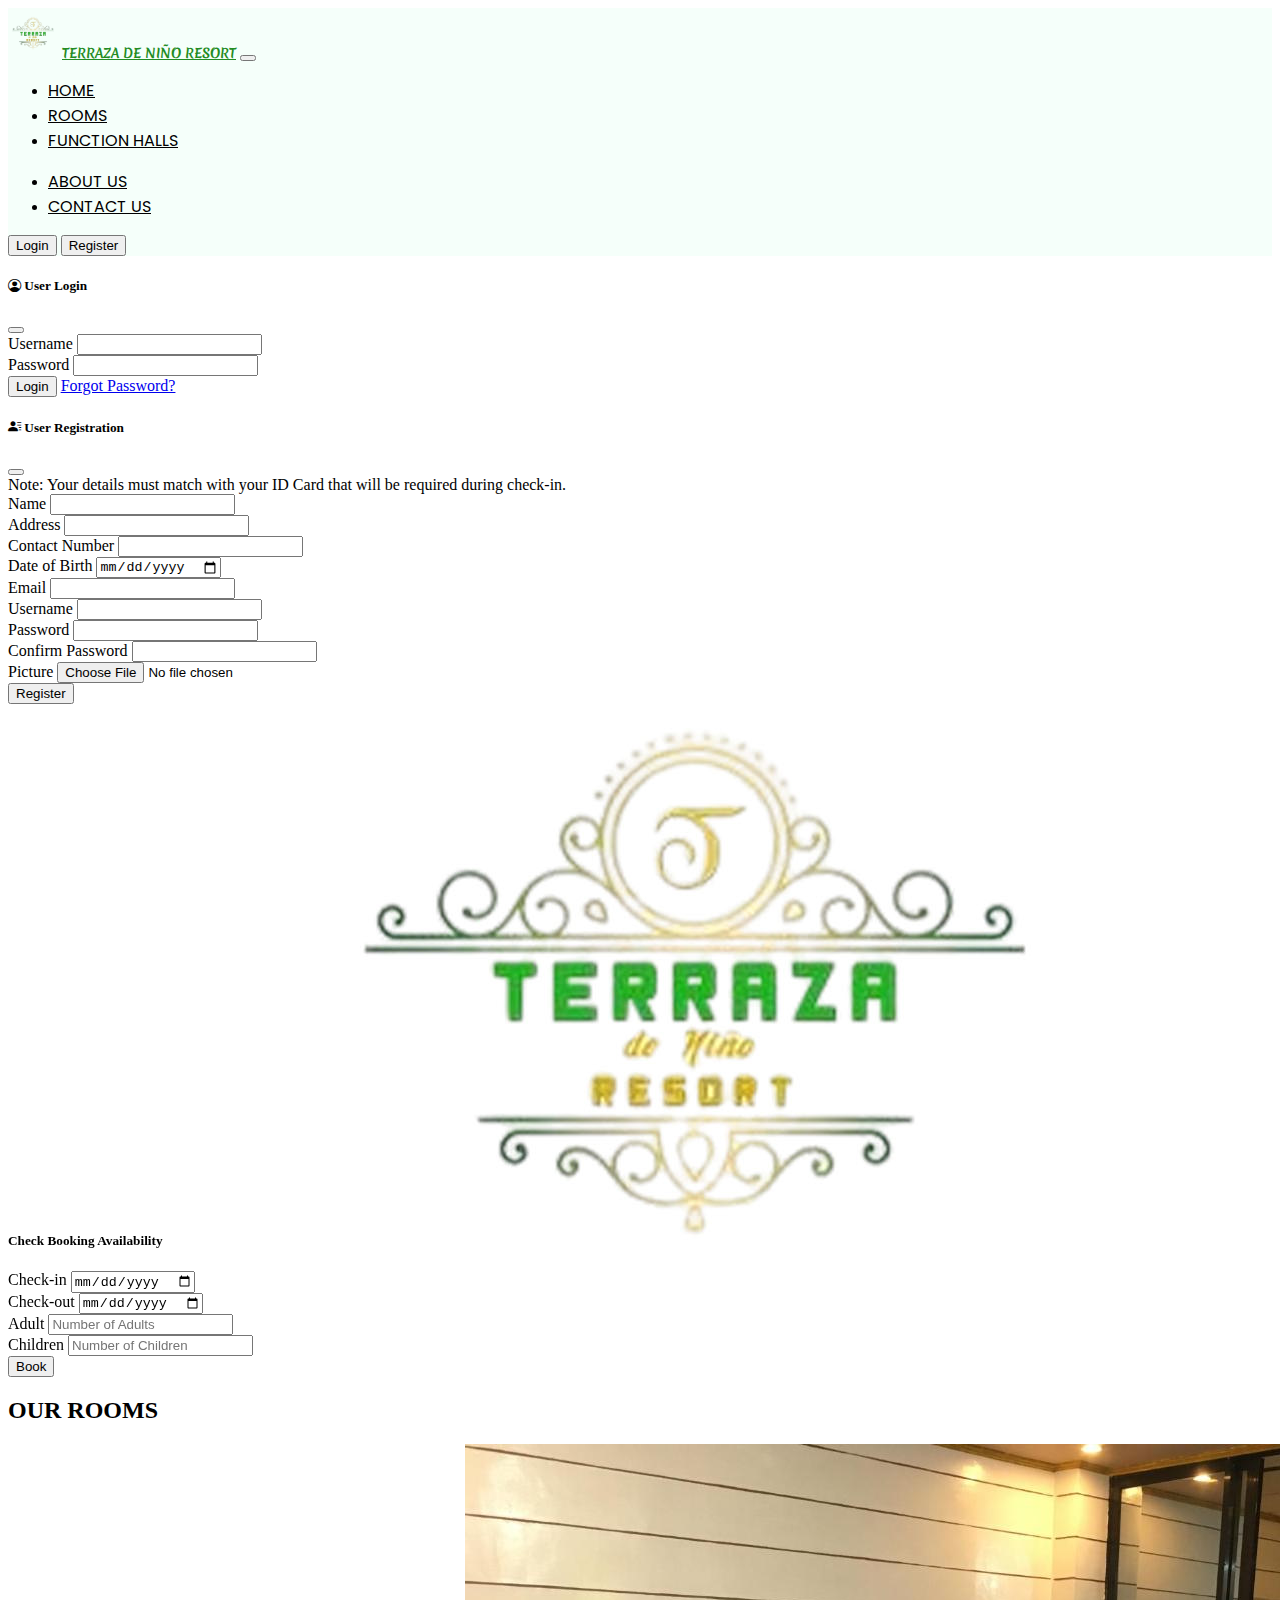
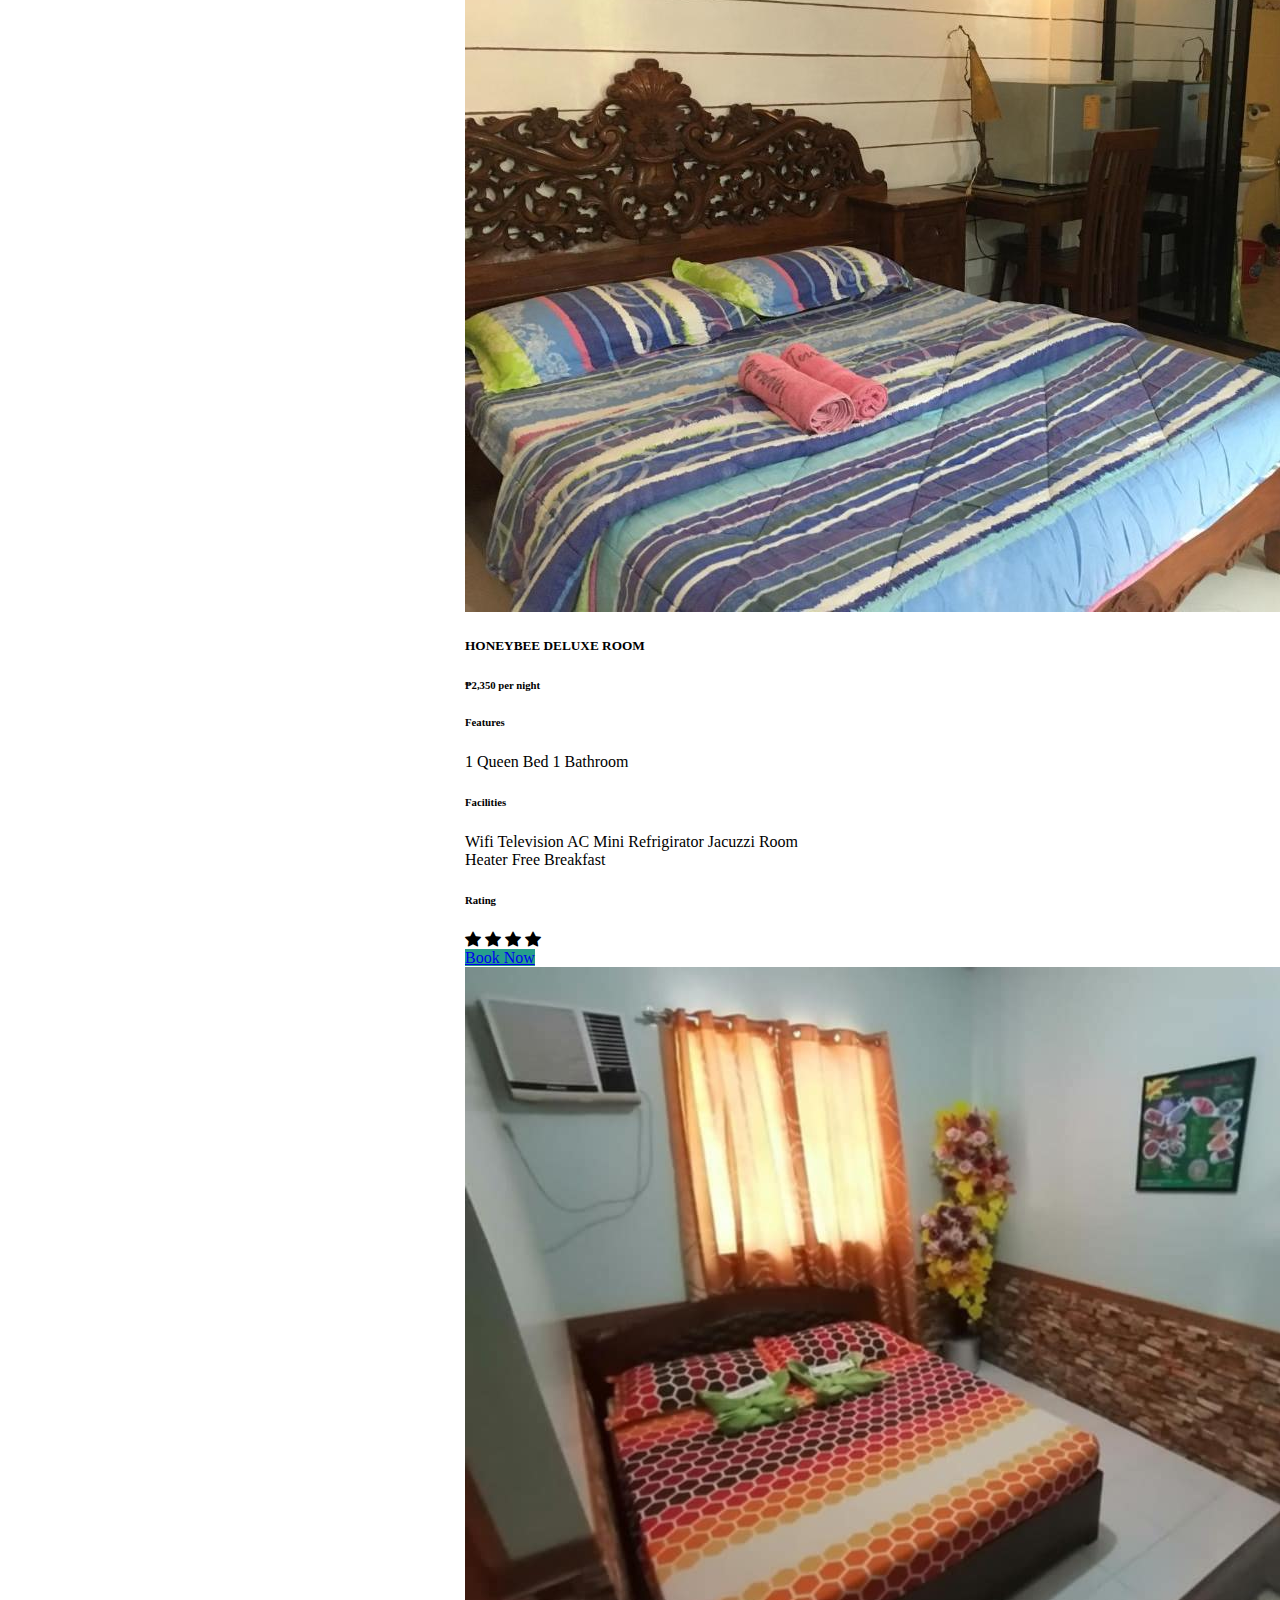
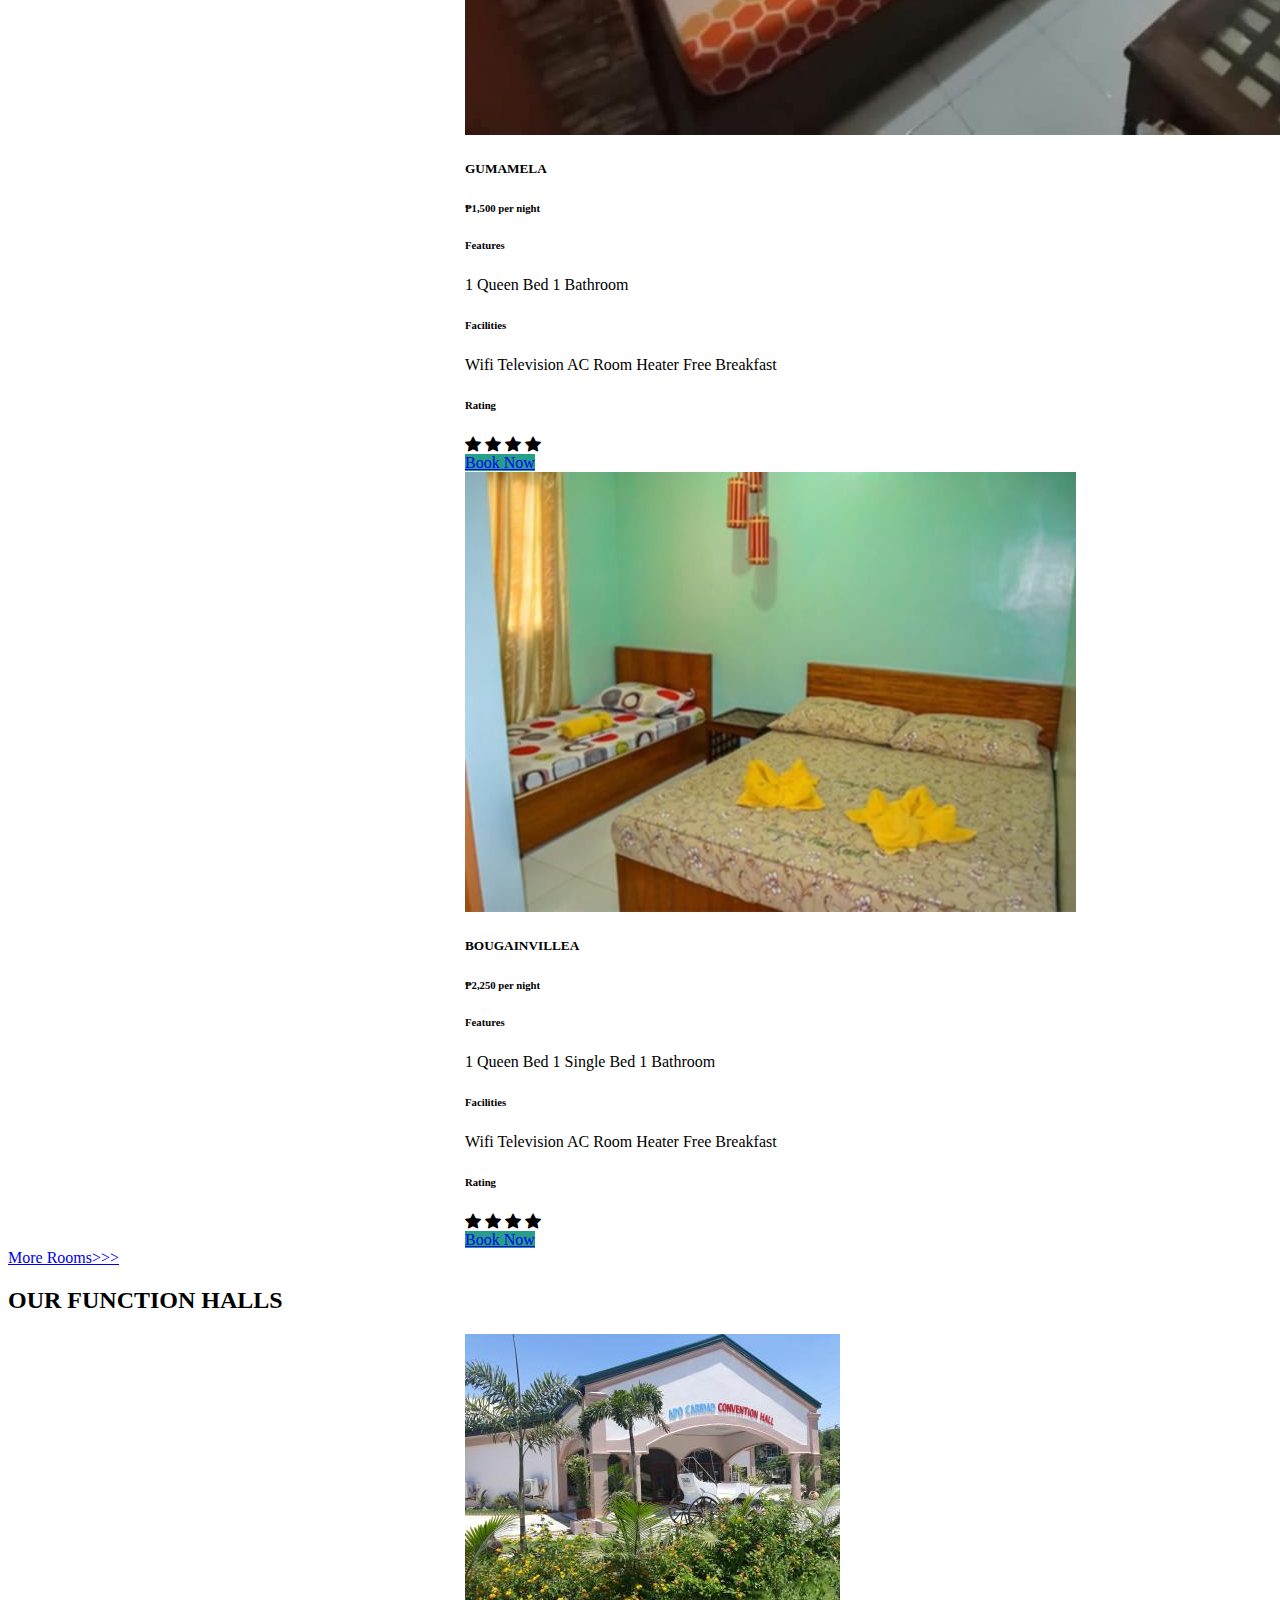
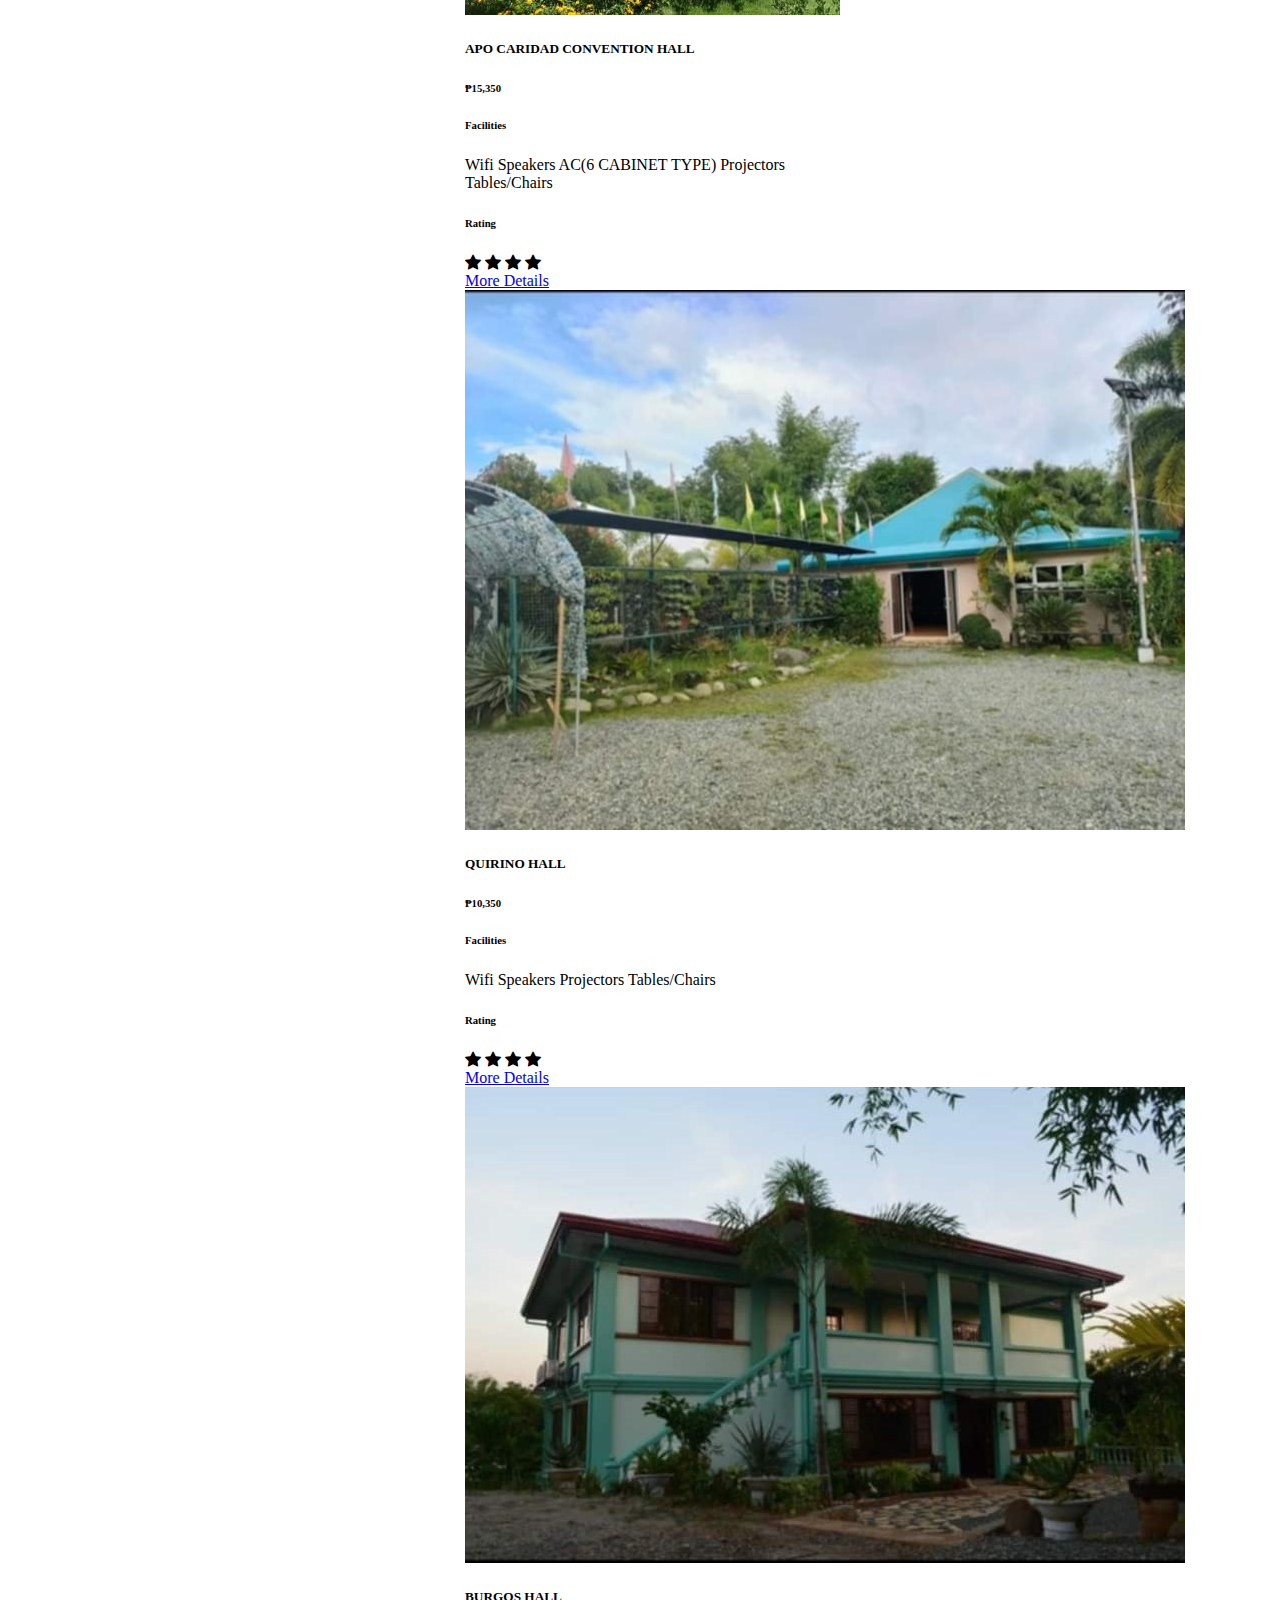
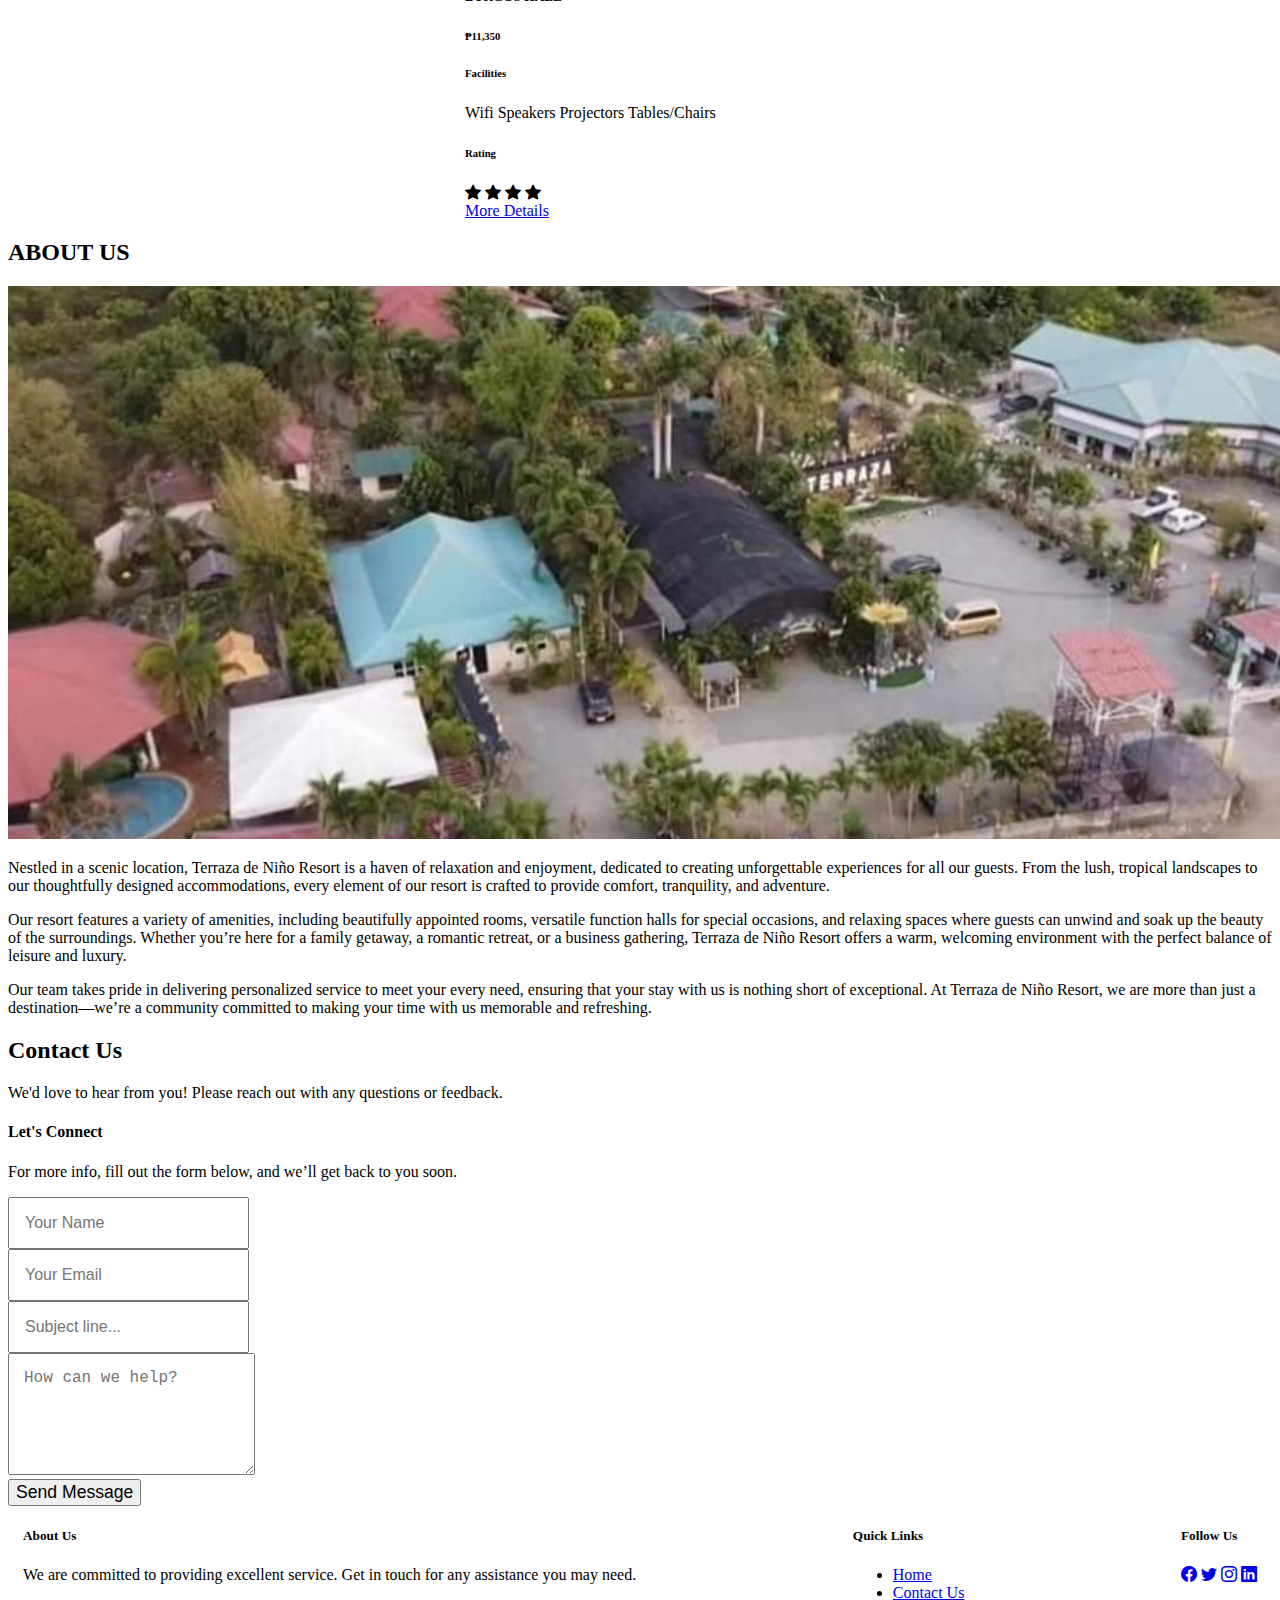
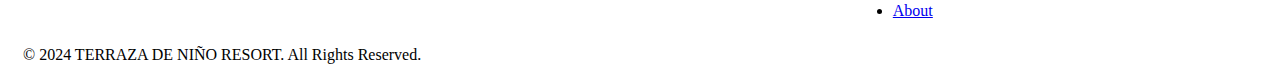
<file: index.html>
<!doctype html>
<html lang="en">
  <head>
    <meta charset="utf-8">
    <meta name="viewport" content="width=device-width, initial-scale=1">
    <link href="https://cdn.jsdelivr.net/npm/bootstrap@5.0.2/dist/css/bootstrap.min.css" rel="stylesheet" integrity="sha384-EVSTQN3/azprG1Anm3QDgpJLIm9Nao0Yz1ztcQTwFspd3yD65VohhpuuCOmLASjC" crossorigin="anonymous">
    <title>Booking Website</title>
    <link href="https://fonts.googleapis.com/css2?family=Merienda:wght@400;700&family=Poppins:wght@400;500;600&display=swap" rel="stylesheet">
    <link rel="stylesheet" href="https://cdn.jsdelivr.net/npm/bootstrap-icons@1.11.3/font/bootstrap-icons.min.css">
    <link rel="stylesheet" href="https://cdn.jsdelivr.net/npm/swiper@11/swiper-bundle.min.css" />
    <link rel="stylesheet" href="css/style.css" />
    <style>
        .navbar {
            background-color: #F5FFFA !important;
        }
        .navbar-brand {
            font-size: 13px;
            font-weight: bold;
            color: #228B22 !important;
            font-family: 'Merienda', cursive;
        }
        .nav-link {
            color: #000000 !important;
            font-size: 1rem;
            font-family: 'Poppins', sans-serif;
        }
        .nav-link:hover {
            color: #228B22 !important;
        }
        .nav-link.active {
            color: #ffdd57 !important;
        }
        .custom-bg{
            background-color: #279e8c !important;
        }
        .custom-bg:hover{
            background-color: #279e8c !important;
        }
        .availability-form{
            margin-top: -50px;
            z-index: 2;
            position: relative;
        }
        @media screen and (max-width: 575px){
            .availability-form{
            margin-top: 25px;
            padding: 0 35px;
            
        }
        }

    </style>
  </head>
  <body class="bg-light">
  <nav class="navbar navbar-expand-lg navbar-light px-lg-3 py-lg-2 shadow-sm sticky-top fix-top">
    <div class="container-fluid">
        <img src="images/logo.png" alt="Logo" style="height: 50px; width: auto;">
        <a class="navbar-brand me-5" href="index.html">TERRAZA DE NIÑO RESORT</a>
        <button class="navbar-toggler shadow-none" type="button" data-bs-toggle="collapse" data-bs-target="#navbarSupportedContent" aria-controls="navbarSupportedContent" aria-expanded="false" aria-label="Toggle navigation">
            <span class="navbar-toggler-icon"></span>
        </button>
        <div class="collapse navbar-collapse" id="navbarSupportedContent">
            <ul class="navbar-nav me-auto mb-2 mb-lg-0">
                <li class="nav-item"><a class="nav-link me-2" href="#">HOME</a></li>
                <li class="nav-item"><a class="nav-link me-2" href="#rooms">ROOMS</a></li>
                <li class="nav-item"><a class="nav-link me-2" href="#function">FUNCTION HALLS</a></li>
            </ul>
            <ul class="navbar-nav me-lg-3 mb-2 mb-lg-0">
                <li class="nav-item"><a class="nav-link me-2" href="#aboutus">ABOUT US</a></li>
                <li class="nav-item"><a class="nav-link me-2" href="#contactus">CONTACT US</a></li>
            </ul>
            <div class="d-flex">
                <button type="button" class="btn btn-outline-dark shadow-none me-lg-3 me-2" data-bs-toggle="modal" data-bs-target="#loginModal">Login</button>
                <button type="button" class="btn btn-outline-dark shadow-none me-lg-2 me-3" data-bs-toggle="modal" data-bs-target="#registerModal">Register</button>
            </div>
        </div>
    </div>
</nav>
    <div class="modal fade" id="loginModal" data-bs-backdrop="static" data-bs-keyboard="false" tabindex="-1" aria-labelledby="loginModalLabel" aria-hidden="true">
        <div class="modal-dialog">
            <div class="modal-content">
                <form action="">
                    <div class="modal-header">
                        <h5 class="modal-title d-flex align-items-center"><i class="bi bi-person-circle fs-3 me-2"></i> User Login</h5>
                        <button type="reset" class="btn-close shadow-none" data-bs-dismiss="modal" aria-label="Close"></button>
                    </div>
                    <div class="modal-body">
                        <div class="mb-3">
                            <label class="form-label">Username</label>
                            <input type="text" class="form-control shadow-none" name="username">
                        </div>
                        <div class="mb-4">
                            <label class="form-label">Password</label>
                            <input type="password" class="form-control shadow-none" name="password">
                        </div>
                        <div class="d-flex align-items-center justify-content-between mb-2">
                            <button type="submit" class="btn btn-dark shadow-none">Login</button>
                            <a href="javascript:void(0)" class="text-secondary text-decoration-none">Forgot Password?</a>
                        </div>
                    </div>
                </form>
            </div>
        </div>
    </div>
    <div class="modal fade" id="registerModal" data-bs-backdrop="static" data-bs-keyboard="false" tabindex="-1" aria-labelledby="registerModalLabel" aria-hidden="true">
        <div class="modal-dialog modal-lg">
            <div class="modal-content">
                <form action="">
                    <div class="modal-header">
                        <h5 class="modal-title d-flex align-items-center"><i class="bi bi-person-lines-fill fs-3 me-2"></i> User Registration</h5>
                        <button type="reset" class="btn-close shadow-none" data-bs-dismiss="modal" aria-label="Close"></button>
                    </div>
                    <div class="modal-body">
                        <span class="badge rounded-pill bg-light text-dark mb-3 text-wrap lh-base">Note: Your details must match with your ID Card that will be required during check-in.</span> 
                        <div class="container-fluid">
                            <div class="row">
                                <div class="col-md-6 ps-0 mb-3"><label class="form-label">Name</label>
                                <input type="text" class="form-control shadow-none" name="name"></div>
                                <div class="col-md-6 ps-0 mb-3"><label class="form-label">Address</label>
                                <input type="text" class="form-control shadow-none" name="address"></div>
                                <div class="col-md-6 ps-0 mb-3"><label class="form-label">Contact Number</label>
                                <input type="text" class="form-control shadow-none" name="contact_number"></div>
                                <div class="col-md-6 ps-0 mb-3"><label class="form-label">Date of Birth</label>
                                <input type="date" class="form-control shadow-none" name="dob"></div>
                                <div class="col-md-6 ps-0 mb-3"><label class="form-label">Email</label>
                                <input type="email" class="form-control shadow-none" name="email"></div>
                                <div class="col-md-6 ps-0 mb-3"><label class="form-label">Username</label>
                                <input type="text" class="form-control shadow-none" name="username"></div>
                                <div class="col-md-6 ps-0 mb-3"><label class="form-label">Password</label>
                                <input type="password" class="form-control shadow-none" name="password"></div>
                                <div class="col-md-6 ps-0 mb-3"><label class="form-label">Confirm Password</label>
                                <input type="password" class="form-control shadow-none" name="confirm_password"></div>
                                <div class="col-md-6 ps-0 mb-3"><label class="form-label">Picture</label>
                                <input type="file" class="form-control shadow-none" name="picture"></div>
                            </div>
                            <div class="text-center my-1"><button type="submit" class="btn btn-dark shadow-none">Register</button></div>
                        </div>
                    </div>
                </form>
            </div>
        </div>
    </div>
    <div class="container-fluid px-lg-4 mt-3">
    <div class="swiper-container">
        <div class="swiper-wrapper">
            <div class="swiper-slide">
                <img src="images/loglog.jpg" class="w-100 d-block" alt="Image 1" />
            </div>
            <div class="swiper-slide">
                <img src="images/2.png" class="w-100 d-block" alt="Image 2" />
            </div>
            <div class="swiper-slide">
                <img src="images/arial.png" class="w-100 d-block" alt="Image 3" />
            </div>
            <div class="swiper-slide">
                <img src="images/garden.png" class="w-100 d-block" alt="Image 4" />
            </div>
        </div>
   <div class="container availability-form">
    <div class="row">
        <div class="col-lg-12 bg-white shadow p-4 rounded">
            <h5 class="mb-4">Check Booking Availability</h5>
            <form>
                <div class="row align-items-end">
                    <div class="col-lg-3 mb-3">
                        <label class="form-label" style="font-weight: 500;">Check-in</label>
                        <input type="date" class="form-control shadow-none" name="checkin">
                    </div>
                    <div class="col-lg-3 mb-3">
                        <label class="form-label" style="font-weight: 500;">Check-out</label>
                        <input type="date" class="form-control shadow-none" name="checkout">
                    </div>
                    <div class="col-lg-3 mb-3">
                        <label class="form-label" style="font-weight: 500;">Adult</label>
                        <input type="text" class="form-control shadow-none" name="adults" placeholder="Number of Adults">
                    </div>
                    <div class="col-lg-3 mb-3">
                        <label class="form-label" style="font-weight: 500;">Children</label>
                        <input type="text" class="form-control shadow-none" name="children" placeholder="Number of Children">
                    </div>
                    <div class="col-lg-12 mb-3 d-flex justify-content-end">
                        <button type="submit" class="btn btn-outline-dark shadow-none me-lg-3 me-2">Book</button>
                    </div>
                </div>
            </form>
        </div>
    </div>
</div>

        <h2 id="rooms" class="mt-5 pt-4 mb-4 text-center fw-bold h-font">OUR ROOMS</h2>

        <div class="container">
    <div class="row">
        <div class="col-lg-4 col-md-6 col-12 mt-3">
            <div class="card border-0 shadow" style="max-width: 350px; margin: auto;">
                <img src="images/rooms/honeybee.jpg" class="card-img-top" alt="Simple Room Image 1">
                <div class="card-body">
                    <h5>HONEYBEE DELUXE ROOM</h5>
                    <h6 class="mb-4">₱2,350 per night</h6>
                    <div class="features mb-4">
                        <h6 class="mb-1">Features</h6>
                        <span class="badge rounded-pill bg-light text-dark text-wrap">1 Queen Bed</span>
                        <span class="badge rounded-pill bg-light text-dark text-wrap">1 Bathroom</span>
                    </div>
                    <div class="facilities mb-4">
                        <h6 class="mb-1">Facilities</h6>
                        <span class="badge rounded-pill bg-light text-dark text-wrap">Wifi</span>
                        <span class="badge rounded-pill bg-light text-dark text-wrap">Television</span>
                        <span class="badge rounded-pill bg-light text-dark text-wrap">AC</span>
                        <span class="badge rounded-pill bg-light text-dark text-wrap">Mini Refrigirator</span>
                        <span class="badge rounded-pill bg-light text-dark text-wrap">Jacuzzi</span>
                        <span class="badge rounded-pill bg-light text-dark text-wrap">Room Heater</span>
                        <span class="badge rounded-pill bg-light text-dark text-wrap">Free Breakfast</span>
                    </div>
                    <div class="rating mb-4">
                        <h6 class="mb-1">Rating</h6>
                        <span class="badge rounded-pill bg-light">
                            <i class="bi bi-star-fill text-warning"></i>
                            <i class="bi bi-star-fill text-warning"></i>
                            <i class="bi bi-star-fill text-warning"></i>
                            <i class="bi bi-star-fill text-warning"></i>
                        </span>
                    </div>
                    <div class="d-flex justify-content-evenly mb-2">
                        <a href="book.html" class="btn btn-sm text-white custom-bg">Book Now</a>
                    </div>
                </div>
            </div>
        </div>
        <div class="col-lg-4 col-md-6 col-12 mt-3">
            <div class="card border-0 shadow" style="max-width: 350px; margin: auto;">
                <img src="images/rooms/gumamela.jpg" class="card-img-top" alt="Simple Room Image 2">
                <div class="card-body">
                <h5>GUMAMELA</h5>
                    <h6 class="mb-4">₱1,500 per night</h6>
                    <div class="features mb-4">
                        <h6 class="mb-1">Features</h6>
                        <span class="badge rounded-pill bg-light text-dark text-wrap">1 Queen Bed</span>
                        <span class="badge rounded-pill bg-light text-dark text-wrap">1 Bathroom</span>
                    </div>
                    <div class="facilities mb-4">
                        <h6 class="mb-1">Facilities</h6>
                        <span class="badge rounded-pill bg-light text-dark text-wrap">Wifi</span>
                        <span class="badge rounded-pill bg-light text-dark text-wrap">Television</span>
                        <span class="badge rounded-pill bg-light text-dark text-wrap">AC</span>
                        <span class="badge rounded-pill bg-light text-dark text-wrap">Room Heater</span>
                        <span class="badge rounded-pill bg-light text-dark text-wrap">Free Breakfast</span>
                    </div>
                    <div class="rating mb-4">
                        <h6 class="mb-1">Rating</h6>
                        <span class="badge rounded-pill bg-light">
                            <i class="bi bi-star-fill text-warning"></i>
                            <i class="bi bi-star-fill text-warning"></i>
                            <i class="bi bi-star-fill text-warning"></i>
                            <i class="bi bi-star-fill text-warning"></i>
                        </span>
                    </div>
                    <div class="d-flex justify-content-evenly mb-2">
                        <a href="book.html" class="btn btn-sm text-white custom-bg">Book Now</a>
                    </div>
                </div>
            </div>
        </div>
        <div class="col-lg-4 col-md-6 col-12 mt-3">
            <div class="card border-0 shadow" style="max-width: 350px; margin: auto;">
                <img src="images/rooms/3rooms.jpg" class="card-img-top" alt="Simple Room Image 3">
                <div class="card-body">
                <h5>BOUGAINVILLEA</h5>
                    <h6 class="mb-4">₱2,250 per night</h6>
                    <div class="features mb-4">
                        <h6 class="mb-1">Features</h6>
                        <span class="badge rounded-pill bg-light text-dark text-wrap">1 Queen Bed</span>
                        <span class="badge rounded-pill bg-light text-dark text-wrap">1 Single Bed</span>
                        <span class="badge rounded-pill bg-light text-dark text-wrap">1 Bathroom</span>
                    </div>
                    <div class="facilities mb-4">
                        <h6 class="mb-1">Facilities</h6>
                        <span class="badge rounded-pill bg-light text-dark text-wrap">Wifi</span>
                        <span class="badge rounded-pill bg-light text-dark text-wrap">Television</span>
                        <span class="badge rounded-pill bg-light text-dark text-wrap">AC</span>
                        <span class="badge rounded-pill bg-light text-dark text-wrap">Room Heater</span>
                        <span class="badge rounded-pill bg-light text-dark text-wrap">Free Breakfast</span>
                    </div>
                    <div class="rating mb-4">
                        <h6 class="mb-1">Rating</h6>
                        <span class="badge rounded-pill bg-light">
                            <i class="bi bi-star-fill text-warning"></i>
                            <i class="bi bi-star-fill text-warning"></i>
                            <i class="bi bi-star-fill text-warning"></i>
                            <i class="bi bi-star-fill text-warning"></i>
                        </span>
                    </div>
                    <div class="d-flex justify-content-evenly mb-2">
                    <a href="book.html" class="btn btn-sm text-white custom-bg">Book Now</a>
                    </div>
                </div>
            </div>
        </div>
    </div>
</div>
<div class="col-lg-12 text-center mt-6 my-3">
                    <a href="more_rooms.html" class="btn btn-sm btn-outline-dark rounded-0 fw-bold shadow-none">More Rooms>>></a>
                </div>
            </div>
        </div>
        <h2 id= "function" class="mt-5 pt-4 mb-4 text-center fw-bold h-font">OUR FUNCTION HALLS</h2>
<div class="container">
<div class="row">
<div class="col-lg-4 col-md-6 col-12 mt-3">
    <div class="card border-0 shadow" style="max-width: 350px; margin: auto;">
        <img src="images/functionhall/convention.jpg" class="card-img-top" alt="Simple Room Image 1">
        <div class="card-body">
            <h5>APO CARIDAD CONVENTION HALL</h5>
            <h6 class="mb-4">₱15,350</h6>
            <div class="facilities mb-4">
                <h6 class="mb-1">Facilities</h6>
                <span class="badge rounded-pill bg-light text-dark text-wrap">Wifi</span>
                <span class="badge rounded-pill bg-light text-dark text-wrap">Speakers</span>
                <span class="badge rounded-pill bg-light text-dark text-wrap">AC(6 CABINET TYPE)</span>
                <span class="badge rounded-pill bg-light text-dark text-wrap">Projectors</span>
                <span class="badge rounded-pill bg-light text-dark text-wrap">Tables/Chairs</span>
            </div>
            <div class="rating mb-4">
                <h6 class="mb-1">Rating</h6>
                <span class="badge rounded-pill bg-light">
                    <i class="bi bi-star-fill text-warning"></i>
                    <i class="bi bi-star-fill text-warning"></i>
                    <i class="bi bi-star-fill text-warning"></i>
                    <i class="bi bi-star-fill text-warning"></i>
                </span>
            </div>
            <div class="d-flex justify-content-evenly mb-2">
                <a href="convention.html" class="btn btn-sm btn-outline-dark shadow-none">More Details</a>
            </div>
        </div>
    </div>
</div>
<div class="col-lg-4 col-md-6 col-12 mt-3">
    <div class="card border-0 shadow" style="max-width: 350px; margin: auto;">
        <img src="images/functionhall/quirino/quirino.jpg" class="card-img-top" alt="Simple Room Image 2">
        <div class="card-body">
            <h5>QUIRINO HALL</h5>
            <h6 class="mb-4">₱10,350</h6>
            <div class="facilities mb-4">
                <h6 class="mb-1">Facilities</h6>
                <span class="badge rounded-pill bg-light text-dark text-wrap">Wifi</span>
                <span class="badge rounded-pill bg-light text-dark text-wrap">Speakers</span>
                <span class="badge rounded-pill bg-light text-dark text-wrap">Projectors</span>
                <span class="badge rounded-pill bg-light text-dark text-wrap">Tables/Chairs</span>
            </div>
            <div class="rating mb-4">
                <h6 class="mb-1">Rating</h6>
                <span class="badge rounded-pill bg-light">
                    <i class="bi bi-star-fill text-warning"></i>
                    <i class="bi bi-star-fill text-warning"></i>
                    <i class="bi bi-star-fill text-warning"></i>
                    <i class="bi bi-star-fill text-warning"></i>
                </span>
            </div>
            <div class="d-flex justify-content-evenly mb-2">
                <a href="quirino.html" class="btn btn-sm btn-outline-dark shadow-none">More Details</a>
            </div>
        </div>
    </div>
</div>
<div class="col-lg-4 col-md-6 col-12 mt-3">
    <div class="card border-0 shadow" style="max-width: 350px; margin: auto;">
        <img src="images/functionhall/burgos/bugros.jpg" class="card-img-top" alt="Simple Room Image 3">
        <div class="card-body">
        <h5>BURGOS HALL</h5>
            <h6 class="mb-4">₱11,350</h6>
            <div class="facilities mb-4">
                <h6 class="mb-1">Facilities</h6>
                <span class="badge rounded-pill bg-light text-dark text-wrap">Wifi</span>
                <span class="badge rounded-pill bg-light text-dark text-wrap">Speakers</span>
                <span class="badge rounded-pill bg-light text-dark text-wrap">Projectors</span>
                <span class="badge rounded-pill bg-light text-dark text-wrap">Tables/Chairs</span>
            </div>
            <div class="rating mb-4">
                <h6 class="mb-1">Rating</h6>
                <span class="badge rounded-pill bg-light">
                    <i class="bi bi-star-fill text-warning"></i>
                    <i class="bi bi-star-fill text-warning"></i>
                    <i class="bi bi-star-fill text-warning"></i>
                    <i class="bi bi-star-fill text-warning"></i>
                </span>
            </div>
            <div class="d-flex justify-content-evenly mb-2">
                <a href="burgos.html" class="btn btn-sm btn-outline-dark shadow-none">More Details</a>
            </div>
        </div>
    </div>
</div>
</div>
    </div>
<section id="aboutus" class="container mt-5 pt-4">
    <div class="text-center mb-5">
        <h2 class="fw-bold">ABOUT US</h2>
    </div>
    <div class="row align-items-center">
        <div class="col-lg-6 mb-4 mb-lg-0">
            <img src="images/arial.png" class="img-fluid rounded shadow-sm" alt="Terraza de Niño Resort">
        </div>
        <div class="col-lg-6">
            <p class="mb-4">Nestled in a scenic location, Terraza de Niño Resort is a haven of relaxation and enjoyment, dedicated to creating unforgettable experiences for all our guests. From the lush, tropical landscapes to our thoughtfully designed accommodations, every element of our resort is crafted to provide comfort, tranquility, and adventure.</p>
            <p class="mb-4">Our resort features a variety of amenities, including beautifully appointed rooms, versatile function halls for special occasions, and relaxing spaces where guests can unwind and soak up the beauty of the surroundings. Whether you’re here for a family getaway, a romantic retreat, or a business gathering, Terraza de Niño Resort offers a warm, welcoming environment with the perfect balance of leisure and luxury.</p>
            <p class="mb-4">Our team takes pride in delivering personalized service to meet your every need, ensuring that your stay with us is nothing short of exceptional. At Terraza de Niño Resort, we are more than just a destination—we’re a community committed to making your time with us memorable and refreshing.</p>
        </div>
    </div>
</section>
        <section id="contactus" class="container mt-5">
    <div class="text-center mb-4">
        <h2 class="display-5 fw-bold">Contact Us</h2>
        <p class="text-muted">We'd love to hear from you! Please reach out with any questions or feedback.</p>
    </div>
    <div class="form bg-light p-5 rounded shadow-lg">
        <h4 class="mb-3 text-primary">Let's Connect</h4>
        <p class="text-muted">For more info, fill out the form below, and we’ll get back to you soon.</p>
        <form action="send_contact.php" method="POST">
            <div class="row mb-4">
                <div class="col-md-6">
                    <input type="text" class="form-control border-0 shadow-sm" placeholder="Your Name" required>
                </div>
                <div class="col-md-6">
                    <input type="email" class="form-control border-0 shadow-sm" placeholder="Your Email" required>
                </div>
            </div>
            <div class="mb-4">
                <input type="text" class="form-control border-0 shadow-sm" placeholder="Subject line..." required>
            </div>
            <div class="mb-4">
                <textarea class="form-control border-0 shadow-sm" rows="5" placeholder="How can we help?" required></textarea>
            </div>
            <div class="text-center">
                <button type="submit" class="btn btn-primary px-5 py-2 shadow-sm rounded-pill">Send Message</button>
            </div>
        </form>
    </div>
</section>
<footer class="bg-dark text-light py-4 mt-5">
    <div class="container">
        <div class="row">
            <div class="col-md-4 mb-3">
                <h5 class="text-uppercase fw-bold">About Us</h5>
                <p class="text-muted">We are committed to providing excellent service. Get in touch for any assistance you may need.</p>
            </div>
            <div class="col-md-4 mb-3">
                <h5 class="text-uppercase fw-bold">Quick Links</h5>
                <ul class="list-unstyled">
                    <li><a href="index.html" class="text-light text-decoration-none">Home</a></li>
                    <li><a href="contactus.html" class="text-light text-decoration-none">Contact Us</a></li>
                    <li><a href="aboutus.html" class="text-light text-decoration-none">About</a></li>
                </ul>
            </div>
            <div class="col-md-4 mb-3">
                <h5 class="text-uppercase fw-bold">Follow Us</h5>
                <a href="#" class="text-light me-3"><i class="bi bi-facebook"></i></a>
                <a href="#" class="text-light me-3"><i class="bi bi-twitter"></i></a>
                <a href="#" class="text-light me-3"><i class="bi bi-instagram"></i></a>
                <a href="#" class="text-light"><i class="bi bi-linkedin"></i></a>
            </div>
        </div>
        <div class="text-center mt-4">
            <p class="mb-0">&copy; 2024 TERRAZA DE NIÑO RESORT. All Rights Reserved.</p>
        </div>
    </div>
</footer>
   
    <script src="https://cdn.jsdelivr.net/npm/bootstrap@5.0.2/dist/js/bootstrap.bundle.min.js" integrity="sha384-MrcW6ZMFYlzcLA8Nl+NtUVF0sA7MsXsP1UyJoMp4YLEuNSfAP+JcXn/tWtIaxVXM" crossorigin="anonymous"></script>
    <script src="https://cdn.jsdelivr.net/npm/swiper@11/swiper-bundle.min.js"></script>
    <script>
    var swiper = new Swiper(".swiper-container", {
      spaceBetween: 30,
      effect: "fade",
      loop: true,
      autoplay:{
        delay: 3500,
        disableOnInteraction: false,
      }
    });
  </script>
  <script>
    // Select all nav links and the navbar toggler
    const navLinks = document.querySelectorAll('.nav-link');
    const navbarCollapse = document.querySelector('.navbar-collapse');

    // Add a click event listener to each nav link
    navLinks.forEach(link => {
        link.addEventListener('click', () => {
            // If the navbar is open, collapse it
            if (navbarCollapse.classList.contains('show')) {
                bootstrap.Collapse.getInstance(navbarCollapse).hide();
            }
        });
    });
</script>

  </body>
</html>
</file>
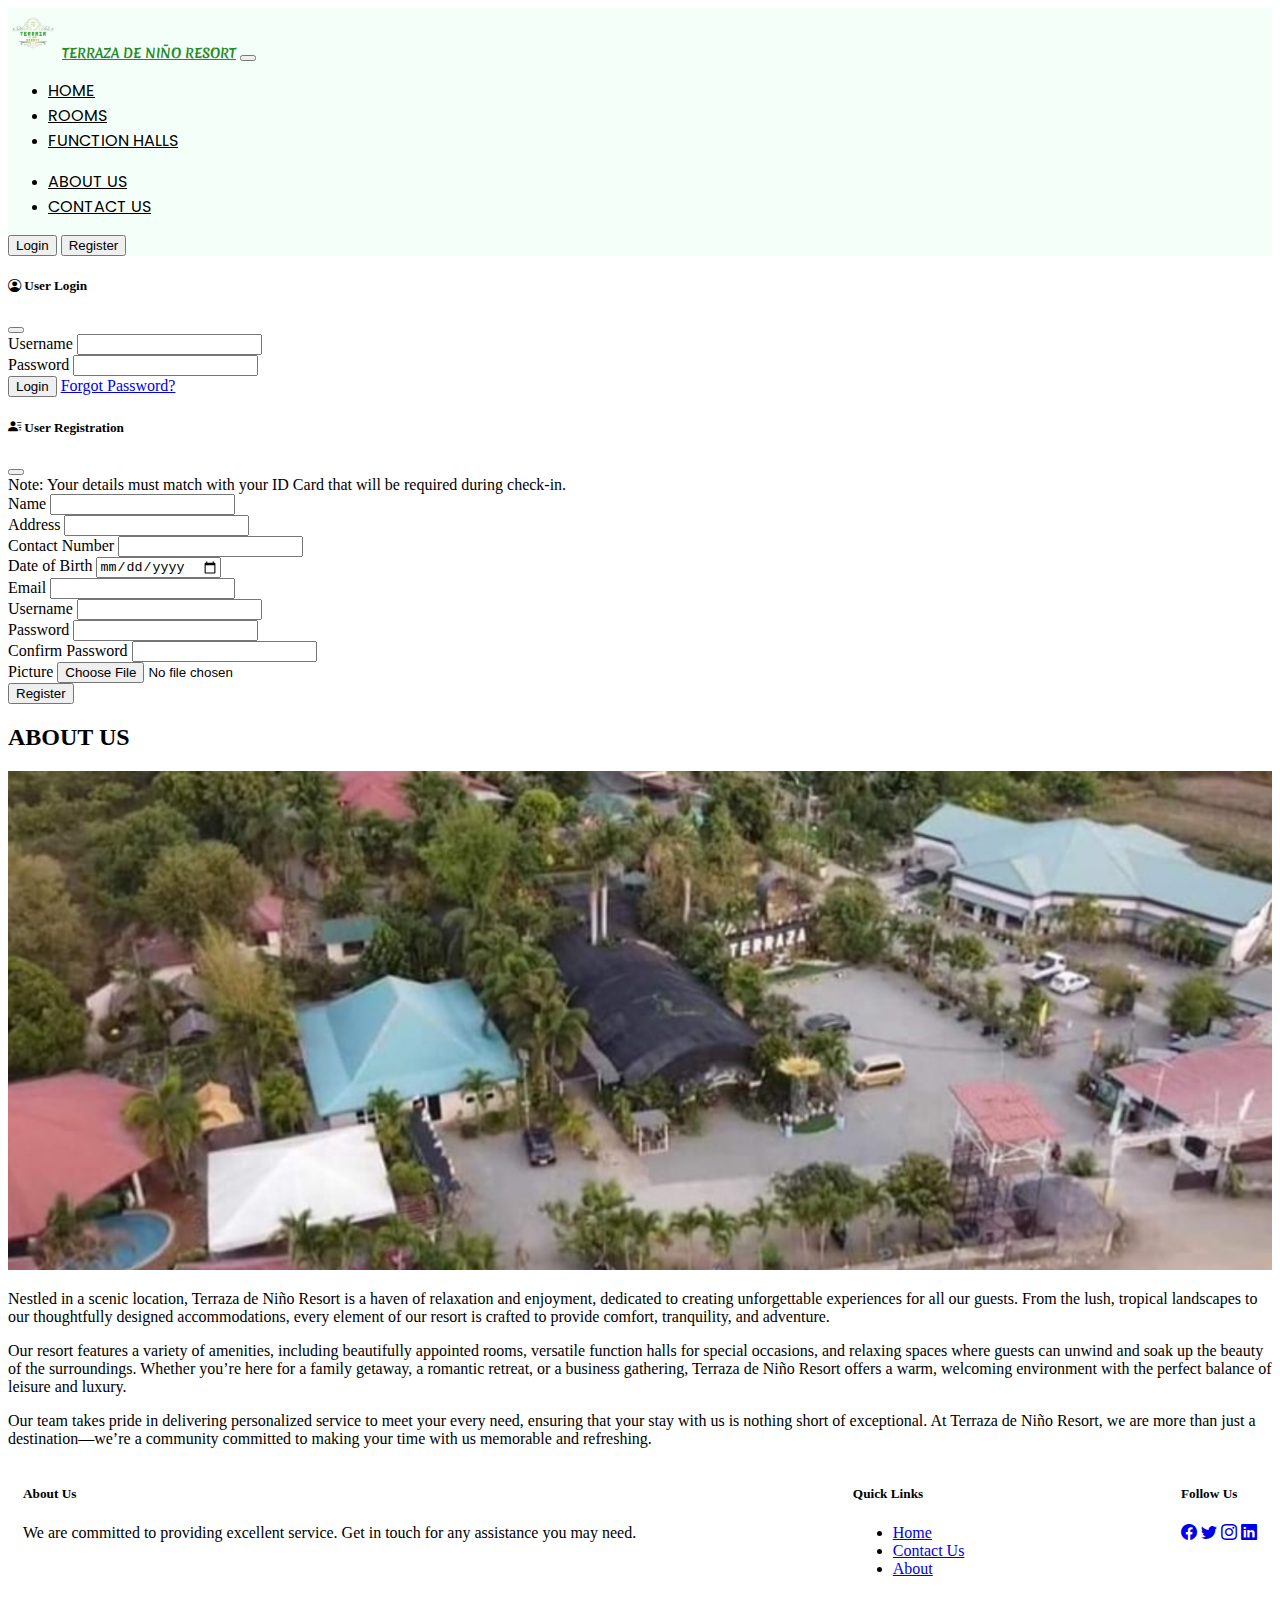
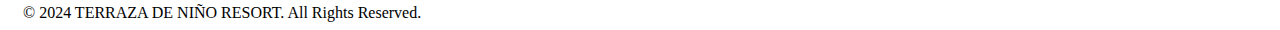
<file: aboutus.html>
<!doctype html>
<html lang="en">
  <head>
    <meta charset="utf-8">
    <meta name="viewport" content="width=device-width, initial-scale=1">
    <link href="https://cdn.jsdelivr.net/npm/bootstrap@5.0.2/dist/css/bootstrap.min.css" rel="stylesheet" integrity="sha384-EVSTQN3/azprG1Anm3QDgpJLIm9Nao0Yz1ztcQTwFspd3yD65VohhpuuCOmLASjC" crossorigin="anonymous">
    <title>Booking Website</title>
    <link href="https://fonts.googleapis.com/css2?family=Merienda:wght@400;700&family=Poppins:wght@400;500;600&display=swap" rel="stylesheet">
    <link rel="stylesheet" href="https://cdn.jsdelivr.net/npm/bootstrap-icons@1.11.3/font/bootstrap-icons.min.css">
    <link rel="stylesheet" href="https://cdn.jsdelivr.net/npm/swiper@11/swiper-bundle.min.css" />
    <link rel="stylesheet" href="css/style.css" />
    <style>
        .navbar {
            background-color: #F5FFFA !important;
        }
        .navbar-brand {
            font-size: 13px;
            font-weight: bold;
            color: #228B22 !important;
            font-family: 'Merienda', cursive;
        }
        .nav-link {
            color: #000000 !important;
            font-size: 1rem;
            font-family: 'Poppins', sans-serif;
        }
        .nav-link:hover {
            color: #228B22 !important;
        }
        .nav-link.active {
            color: #ffdd57 !important;
        }
        .custom-bg{
            background-color: #279e8c !important;
        }
        .custom-bg:hover{
            background-color: #279e8c !important;
        }
        .availability-form{
            margin-top: -50px;
            z-index: 2;
            position: relative;
        }
        @media screen and (max-width: 575px){
            .availability-form{
            margin-top: 25px;
            padding: 0 35px;
            
        }
        }

    </style>
  </head>
  <body class="bg-light">
  <nav class="navbar navbar-expand-lg navbar-light px-lg-3 py-lg-2 shadow-sm sticky-top">
    <div class="container-fluid">
        <img src="images/logo.png" alt="Logo" style="height: 50px; width: auto;">
        <a class="navbar-brand me-5" href="index.html">TERRAZA DE NIÑO RESORT</a>
        <button class="navbar-toggler shadow-none" type="button" data-bs-toggle="collapse" data-bs-target="#navbarSupportedContent" aria-controls="navbarSupportedContent" aria-expanded="false" aria-label="Toggle navigation">
            <span class="navbar-toggler-icon"></span>
        </button>
        <div class="collapse navbar-collapse" id="navbarSupportedContent">
            <ul class="navbar-nav me-auto mb-2 mb-lg-0">
                <li class="nav-item"><a class="nav-link me-2" href="index.html">HOME</a></li>
                <li class="nav-item"><a class="nav-link me-2" href="more_rooms.html">ROOMS</a></li>
                <li class="nav-item"><a class="nav-link me-2" href="more_function.html">FUNCTION HALLS</a></li>
            </ul>
            <ul class="navbar-nav me-lg-3 mb-2 mb-lg-0">
                <li class="nav-item"><a class="nav-link me-2" href="#aboutus">ABOUT US</a></li>
                <li class="nav-item"><a class="nav-link me-2" href="contactus.html">CONTACT US</a></li>
            </ul>
            <div class="d-flex">
                <button type="button" class="btn btn-outline-dark shadow-none me-lg-3 me-2" data-bs-toggle="modal" data-bs-target="#loginModal">Login</button>
                <button type="button" class="btn btn-outline-dark shadow-none me-lg-2 me-3" data-bs-toggle="modal" data-bs-target="#registerModal">Register</button>
            </div>
        </div>
    </div>
</nav>
    <div class="modal fade" id="loginModal" data-bs-backdrop="static" data-bs-keyboard="false" tabindex="-1" aria-labelledby="loginModalLabel" aria-hidden="true">
        <div class="modal-dialog">
            <div class="modal-content">
                <form action="">
                    <div class="modal-header">
                        <h5 class="modal-title d-flex align-items-center"><i class="bi bi-person-circle fs-3 me-2"></i> User Login</h5>
                        <button type="reset" class="btn-close shadow-none" data-bs-dismiss="modal" aria-label="Close"></button>
                    </div>
                    <div class="modal-body">
                        <div class="mb-3">
                            <label class="form-label">Username</label>
                            <input type="text" class="form-control shadow-none" name="username">
                        </div>
                        <div class="mb-4">
                            <label class="form-label">Password</label>
                            <input type="password" class="form-control shadow-none" name="password">
                        </div>
                        <div class="d-flex align-items-center justify-content-between mb-2">
                            <button type="submit" class="btn btn-dark shadow-none">Login</button>
                            <a href="javascript:void(0)" class="text-secondary text-decoration-none">Forgot Password?</a>
                        </div>
                    </div>
                </form>
            </div>
        </div>
    </div>
    <div class="modal fade" id="registerModal" data-bs-backdrop="static" data-bs-keyboard="false" tabindex="-1" aria-labelledby="registerModalLabel" aria-hidden="true">
        <div class="modal-dialog modal-lg">
            <div class="modal-content">
                <form action="">
                    <div class="modal-header">
                        <h5 class="modal-title d-flex align-items-center"><i class="bi bi-person-lines-fill fs-3 me-2"></i> User Registration</h5>
                        <button type="reset" class="btn-close shadow-none" data-bs-dismiss="modal" aria-label="Close"></button>
                    </div>
                    <div class="modal-body">
                        <span class="badge rounded-pill bg-light text-dark mb-3 text-wrap lh-base">Note: Your details must match with your ID Card that will be required during check-in.</span> 
                        <div class="container-fluid">
                            <div class="row">
                                <div class="col-md-6 ps-0 mb-3"><label class="form-label">Name</label>
                                <input type="text" class="form-control shadow-none" name="name"></div>
                                <div class="col-md-6 ps-0 mb-3"><label class="form-label">Address</label>
                                <input type="text" class="form-control shadow-none" name="address"></div>
                                <div class="col-md-6 ps-0 mb-3"><label class="form-label">Contact Number</label>
                                <input type="text" class="form-control shadow-none" name="contact_number"></div>
                                <div class="col-md-6 ps-0 mb-3"><label class="form-label">Date of Birth</label>
                                <input type="date" class="form-control shadow-none" name="dob"></div>
                                <div class="col-md-6 ps-0 mb-3"><label class="form-label">Email</label>
                                <input type="email" class="form-control shadow-none" name="email"></div>
                                <div class="col-md-6 ps-0 mb-3"><label class="form-label">Username</label>
                                <input type="text" class="form-control shadow-none" name="username"></div>
                                <div class="col-md-6 ps-0 mb-3"><label class="form-label">Password</label>
                                <input type="password" class="form-control shadow-none" name="password"></div>
                                <div class="col-md-6 ps-0 mb-3"><label class="form-label">Confirm Password</label>
                                <input type="password" class="form-control shadow-none" name="confirm_password"></div>
                                <div class="col-md-6 ps-0 mb-3"><label class="form-label">Picture</label>
                                <input type="file" class="form-control shadow-none" name="picture"></div>
                            </div>
                            <div class="text-center my-1"><button type="submit" class="btn btn-dark shadow-none">Register</button></div>
                        </div>
                    </div>
                </form>
            </div>
        </div>
    </div>
    <section id="aboutus" class="container mt-5 pt-4">
        <div class="text-center mb-5">
            <h2 class="fw-bold">ABOUT US</h2>
        </div>
        <div class="row align-items-center">
            <div class="col-lg-6 mb-4 mb-lg-0 text-center">
                <img src="images/arial.png" class="img-fluid rounded shadow-sm" alt="Terraza de Niño Resort" style="max-width: 100%; height: auto;">
            </div>
            <div class="col-lg-6">
                <p class="mb-4">Nestled in a scenic location, Terraza de Niño Resort is a haven of relaxation and enjoyment, dedicated to creating unforgettable experiences for all our guests. From the lush, tropical landscapes to our thoughtfully designed accommodations, every element of our resort is crafted to provide comfort, tranquility, and adventure.</p>
                <p class="mb-4">Our resort features a variety of amenities, including beautifully appointed rooms, versatile function halls for special occasions, and relaxing spaces where guests can unwind and soak up the beauty of the surroundings. Whether you’re here for a family getaway, a romantic retreat, or a business gathering, Terraza de Niño Resort offers a warm, welcoming environment with the perfect balance of leisure and luxury.</p>
                <p class="mb-4">Our team takes pride in delivering personalized service to meet your every need, ensuring that your stay with us is nothing short of exceptional. At Terraza de Niño Resort, we are more than just a destination—we’re a community committed to making your time with us memorable and refreshing.</p>
            </div>
        </div>
    </section>
    
        <footer class="bg-dark text-light py-4 mt-5">
            <div class="container">
                <div class="row">
                    <div class="col-md-4 mb-3">
                        <h5 class="text-uppercase fw-bold">About Us</h5>
                        <p class="text-muted">We are committed to providing excellent service. Get in touch for any assistance you may need.</p>
                    </div>
                    <div class="col-md-4 mb-3">
                        <h5 class="text-uppercase fw-bold">Quick Links</h5>
                        <ul class="list-unstyled">
                            <li><a href="index.html" class="text-light text-decoration-none">Home</a></li>
                            <li><a href="contactus.html" class="text-light text-decoration-none">Contact Us</a></li>
                            <li><a href="aboutus.html" class="text-light text-decoration-none">About</a></li>
                        </ul>
                    </div>
                    <div class="col-md-4 mb-3">
                        <h5 class="text-uppercase fw-bold">Follow Us</h5>
                        <div class="d-flex">
                            <a href="#" class="text-light me-3" aria-label="Facebook"><i class="bi bi-facebook"></i></a>
                            <a href="#" class="text-light me-3" aria-label="Twitter"><i class="bi bi-twitter"></i></a>
                            <a href="#" class="text-light me-3" aria-label="Instagram"><i class="bi bi-instagram"></i></a>
                            <a href="#" class="text-light" aria-label="LinkedIn"><i class="bi bi-linkedin"></i></a>
                        </div>
                    </div>
                </div>
                <div class="text-center mt-4">
                    <p class="mb-0">&copy; 2024 TERRAZA DE NIÑO RESORT. All Rights Reserved.</p>
                </div>
            </div>
        </footer>
        
        <script src="https://cdn.jsdelivr.net/npm/bootstrap@5.0.2/dist/js/bootstrap.bundle.min.js" integrity="sha384-MrcW6ZMFYlzcLA8Nl+NtUVF0sA7MsXsP1UyJoMp4YLEuNSfAP+JcXn/tWtIaxVXM" crossorigin="anonymous"></script>
        <script src="https://cdn.jsdelivr.net/npm/swiper@11/swiper-bundle.min.js"></script>
</body>
</html>
</file>
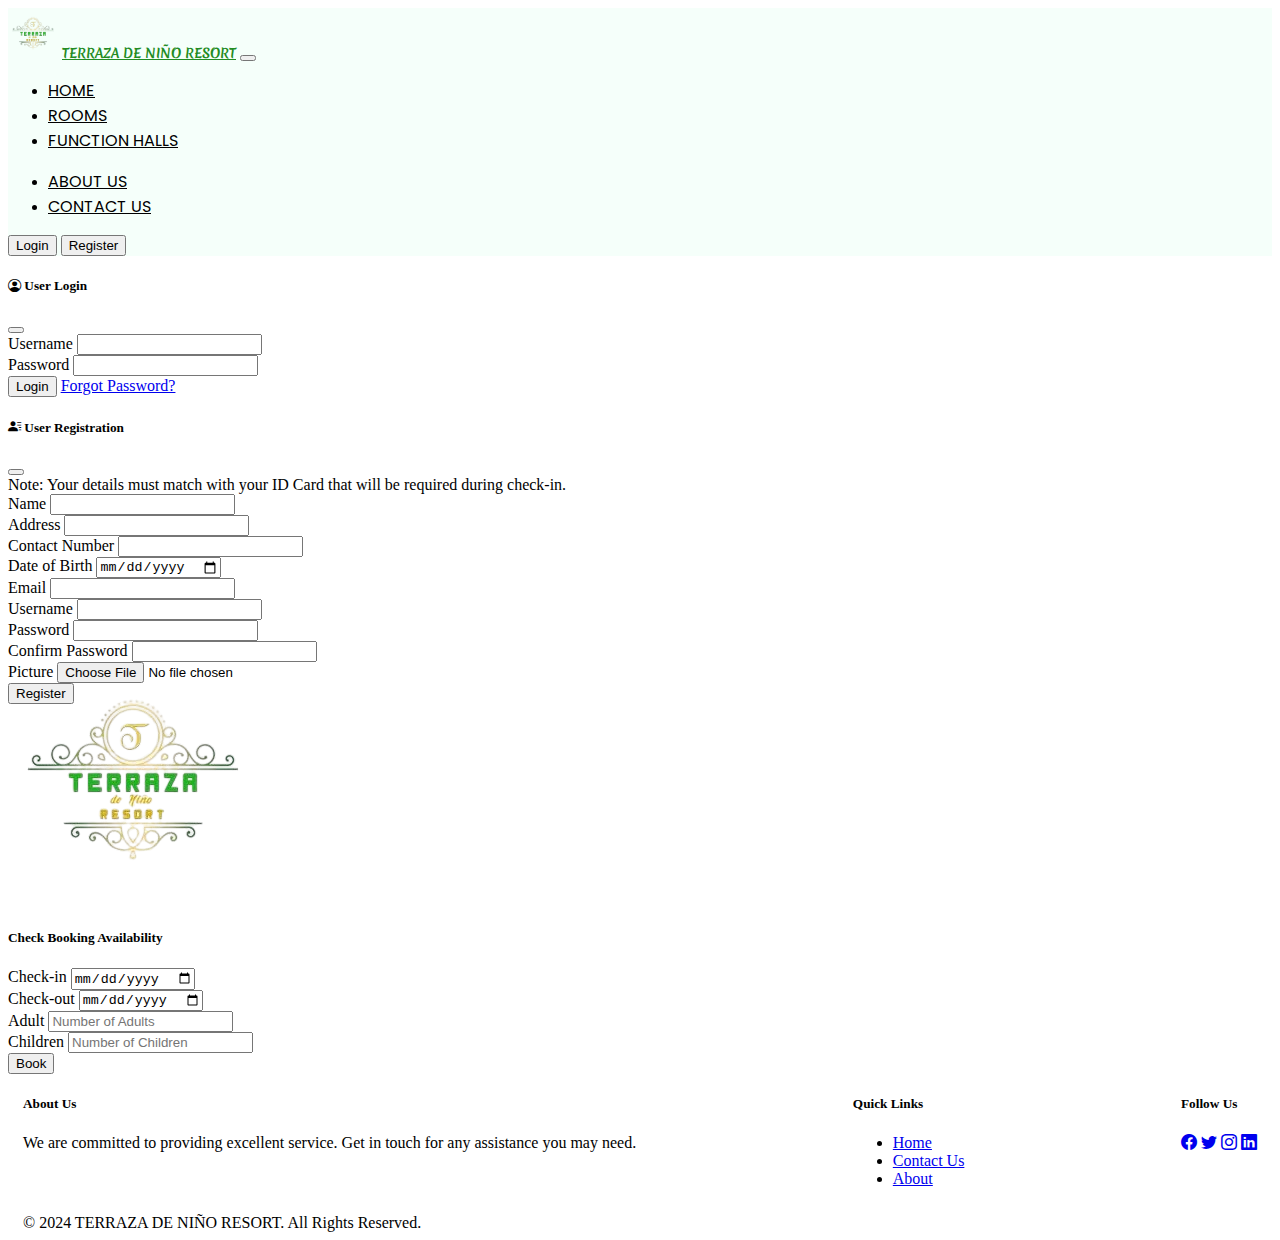
<file: book.html>
<!doctype html>
<html lang="en">
  <head>
    <meta charset="utf-8">
    <meta name="viewport" content="width=device-width, initial-scale=1">
    <link href="https://cdn.jsdelivr.net/npm/bootstrap@5.0.2/dist/css/bootstrap.min.css" rel="stylesheet" integrity="sha384-EVSTQN3/azprG1Anm3QDgpJLIm9Nao0Yz1ztcQTwFspd3yD65VohhpuuCOmLASjC" crossorigin="anonymous">
    <title>Booking Website</title>
    <link href="https://fonts.googleapis.com/css2?family=Merienda:wght@400;700&family=Poppins:wght@400;500;600&display=swap" rel="stylesheet">
    <link rel="stylesheet" href="https://cdn.jsdelivr.net/npm/bootstrap-icons@1.11.3/font/bootstrap-icons.min.css">
    <link rel="stylesheet" href="https://cdn.jsdelivr.net/npm/swiper@11/swiper-bundle.min.css" />
    <link rel="stylesheet" href="css/style.css" />
    <style>
        .navbar {
            background-color: #F5FFFA !important;
        }
        .navbar-brand {
            font-size: 13px;
            font-weight: bold;
            color: #228B22 !important;
            font-family: 'Merienda', cursive;
        }
        .nav-link {
            color: #000000 !important;
            font-size: 1rem;
            font-family: 'Poppins', sans-serif;
        }
        .nav-link:hover {
            color: #228B22 !important;
        }
        .nav-link.active {
            color: #ffdd57 !important;
        }
        .custom-bg{
            background-color: #279e8c !important;
        }
        .custom-bg:hover{
            background-color: #279e8c !important;
        }
        .availability-form{
            margin-top: -50px;
            z-index: 2;
            position: relative;
        }
        @media screen and (max-width: 575px){
            .availability-form{
            margin-top: 25px;
            padding: 0 35px;
            
        }
        }

    </style>
  </head>
  <body class="bg-light">
  <nav class="navbar navbar-expand-lg navbar-light px-lg-3 py-lg-2 shadow-sm sticky-top">
    <div class="container-fluid">
        <img src="images/logo.png" alt="Logo" style="height: 50px; width: auto;">
        <a class="navbar-brand me-5" href="index.html">TERRAZA DE NIÑO RESORT</a>
        <button class="navbar-toggler shadow-none" type="button" data-bs-toggle="collapse" data-bs-target="#navbarSupportedContent" aria-controls="navbarSupportedContent" aria-expanded="false" aria-label="Toggle navigation">
            <span class="navbar-toggler-icon"></span>
        </button>
        <div class="collapse navbar-collapse" id="navbarSupportedContent">
            <ul class="navbar-nav me-auto mb-2 mb-lg-0">
                <li class="nav-item"><a class="nav-link me-2" href="index.html">HOME</a></li>
                <li class="nav-item"><a class="nav-link me-2" href="more_rooms.html">ROOMS</a></li>
                <li class="nav-item"><a class="nav-link me-2" href="more_function.html">FUNCTION HALLS</a></li>
            </ul>
            <ul class="navbar-nav me-lg-3 mb-2 mb-lg-0">
                <li class="nav-item"><a class="nav-link me-2" href="aboutus.html">ABOUT US</a></li>
                <li class="nav-item"><a class="nav-link me-2" href="contactus.html">CONTACT US</a></li>
            </ul>
            <div class="d-flex">
                <button type="button" class="btn btn-outline-dark shadow-none me-lg-3 me-2" data-bs-toggle="modal" data-bs-target="#loginModal">Login</button>
                <button type="button" class="btn btn-outline-dark shadow-none me-lg-2 me-3" data-bs-toggle="modal" data-bs-target="#registerModal">Register</button>
            </div>
        </div>
    </div>
</nav>
    <div class="modal fade" id="loginModal" data-bs-backdrop="static" data-bs-keyboard="false" tabindex="-1" aria-labelledby="loginModalLabel" aria-hidden="true">
        <div class="modal-dialog">
            <div class="modal-content">
                <form action="">
                    <div class="modal-header">
                        <h5 class="modal-title d-flex align-items-center"><i class="bi bi-person-circle fs-3 me-2"></i> User Login</h5>
                        <button type="reset" class="btn-close shadow-none" data-bs-dismiss="modal" aria-label="Close"></button>
                    </div>
                    <div class="modal-body">
                        <div class="mb-3">
                            <label class="form-label">Username</label>
                            <input type="text" class="form-control shadow-none" name="username">
                        </div>
                        <div class="mb-4">
                            <label class="form-label">Password</label>
                            <input type="password" class="form-control shadow-none" name="password">
                        </div>
                        <div class="d-flex align-items-center justify-content-between mb-2">
                            <button type="submit" class="btn btn-dark shadow-none">Login</button>
                            <a href="javascript:void(0)" class="text-secondary text-decoration-none">Forgot Password?</a>
                        </div>
                    </div>
                </form>
            </div>
        </div>
    </div>
    <div class="modal fade" id="registerModal" data-bs-backdrop="static" data-bs-keyboard="false" tabindex="-1" aria-labelledby="registerModalLabel" aria-hidden="true">
        <div class="modal-dialog modal-lg">
            <div class="modal-content">
                <form action="">
                    <div class="modal-header">
                        <h5 class="modal-title d-flex align-items-center"><i class="bi bi-person-lines-fill fs-3 me-2"></i> User Registration</h5>
                        <button type="reset" class="btn-close shadow-none" data-bs-dismiss="modal" aria-label="Close"></button>
                    </div>
                    <div class="modal-body">
                        <span class="badge rounded-pill bg-light text-dark mb-3 text-wrap lh-base">Note: Your details must match with your ID Card that will be required during check-in.</span> 
                        <div class="container-fluid">
                            <div class="row">
                                <div class="col-md-6 ps-0 mb-3"><label class="form-label">Name</label>
                                <input type="text" class="form-control shadow-none" name="name"></div>
                                <div class="col-md-6 ps-0 mb-3"><label class="form-label">Address</label>
                                <input type="text" class="form-control shadow-none" name="address"></div>
                                <div class="col-md-6 ps-0 mb-3"><label class="form-label">Contact Number</label>
                                <input type="text" class="form-control shadow-none" name="contact_number"></div>
                                <div class="col-md-6 ps-0 mb-3"><label class="form-label">Date of Birth</label>
                                <input type="date" class="form-control shadow-none" name="dob"></div>
                                <div class="col-md-6 ps-0 mb-3"><label class="form-label">Email</label>
                                <input type="email" class="form-control shadow-none" name="email"></div>
                                <div class="col-md-6 ps-0 mb-3"><label class="form-label">Username</label>
                                <input type="text" class="form-control shadow-none" name="username"></div>
                                <div class="col-md-6 ps-0 mb-3"><label class="form-label">Password</label>
                                <input type="password" class="form-control shadow-none" name="password"></div>
                                <div class="col-md-6 ps-0 mb-3"><label class="form-label">Confirm Password</label>
                                <input type="password" class="form-control shadow-none" name="confirm_password"></div>
                                <div class="col-md-6 ps-0 mb-3"><label class="form-label">Picture</label>
                                <input type="file" class="form-control shadow-none" name="picture"></div>
                            </div>
                            <div class="text-center my-1"><button type="submit" class="btn btn-dark shadow-none">Register</button></div>
                        </div>
                    </div>
                </form>
            </div>
        </div>
    </div>
    <section id="aboutus" class="container mt-5 pt-4">
        <div class="container availability-form">
            <div class="row">
                <div class="col-lg-12 bg-white shadow p-4 rounded text-center">
                    <!-- Logo Section -->
                    <div class="logo mb-4">
                        <img src="images/logo.png" alt="Logo" class="img-fluid" style="max-width: 250px;">
                    </div>
                    
                    <h5 class="mb-4">Check Booking Availability</h5>
                    <!-- Form with redirection to index.html -->
                    <form action="index.html">
                        <div class="row align-items-end">
                            <div class="col-lg-3 mb-3">
                                <label class="form-label" style="font-weight: 500;">Check-in</label>
                                <input type="date" class="form-control shadow-none" name="checkin">
                            </div>
                            <div class="col-lg-3 mb-3">
                                <label class="form-label" style="font-weight: 500;">Check-out</label>
                                <input type="date" class="form-control shadow-none" name="checkout">
                            </div>
                            <div class="col-lg-3 mb-3">
                                <label class="form-label" style="font-weight: 500;">Adult</label>
                                <input type="text" class="form-control shadow-none" name="adults" placeholder="Number of Adults">
                            </div>
                            <div class="col-lg-3 mb-3">
                                <label class="form-label" style="font-weight: 500;">Children</label>
                                <input type="text" class="form-control shadow-none" name="children" placeholder="Number of Children">
                            </div>
                            <div class="col-lg-12 mb-3 d-flex justify-content-end">
                                <button type="submit" class="btn btn-outline-dark shadow-none me-lg-3 me-2">Book</button>
                            </div>
                        </div>
                    </form>
                </div>
            </div>
        </div>
    </section>
    
        <footer class="bg-dark text-light py-4 mt-5">
            <div class="container">
                <div class="row">
                    <div class="col-md-4 mb-3">
                        <h5 class="text-uppercase fw-bold">About Us</h5>
                        <p class="text-muted">We are committed to providing excellent service. Get in touch for any assistance you may need.</p>
                    </div>
                    <div class="col-md-4 mb-3">
                        <h5 class="text-uppercase fw-bold">Quick Links</h5>
                        <ul class="list-unstyled">
                            <li><a href="index.html" class="text-light text-decoration-none">Home</a></li>
                            <li><a href="contactus.html" class="text-light text-decoration-none">Contact Us</a></li>
                            <li><a href="aboutus.html" class="text-light text-decoration-none">About</a></li>
                        </ul>
                    </div>
                    <div class="col-md-4 mb-3">
                        <h5 class="text-uppercase fw-bold">Follow Us</h5>
                        <div class="d-flex">
                            <a href="#" class="text-light me-3" aria-label="Facebook"><i class="bi bi-facebook"></i></a>
                            <a href="#" class="text-light me-3" aria-label="Twitter"><i class="bi bi-twitter"></i></a>
                            <a href="#" class="text-light me-3" aria-label="Instagram"><i class="bi bi-instagram"></i></a>
                            <a href="#" class="text-light" aria-label="LinkedIn"><i class="bi bi-linkedin"></i></a>
                        </div>
                    </div>
                </div>
                <div class="text-center mt-4">
                    <p class="mb-0">&copy; 2024 TERRAZA DE NIÑO RESORT. All Rights Reserved.</p>
                </div>
            </div>
        </footer>
        
        <script src="https://cdn.jsdelivr.net/npm/bootstrap@5.0.2/dist/js/bootstrap.bundle.min.js" integrity="sha384-MrcW6ZMFYlzcLA8Nl+NtUVF0sA7MsXsP1UyJoMp4YLEuNSfAP+JcXn/tWtIaxVXM" crossorigin="anonymous"></script>
        <script src="https://cdn.jsdelivr.net/npm/swiper@11/swiper-bundle.min.js"></script>
</body>
</html>
</file>
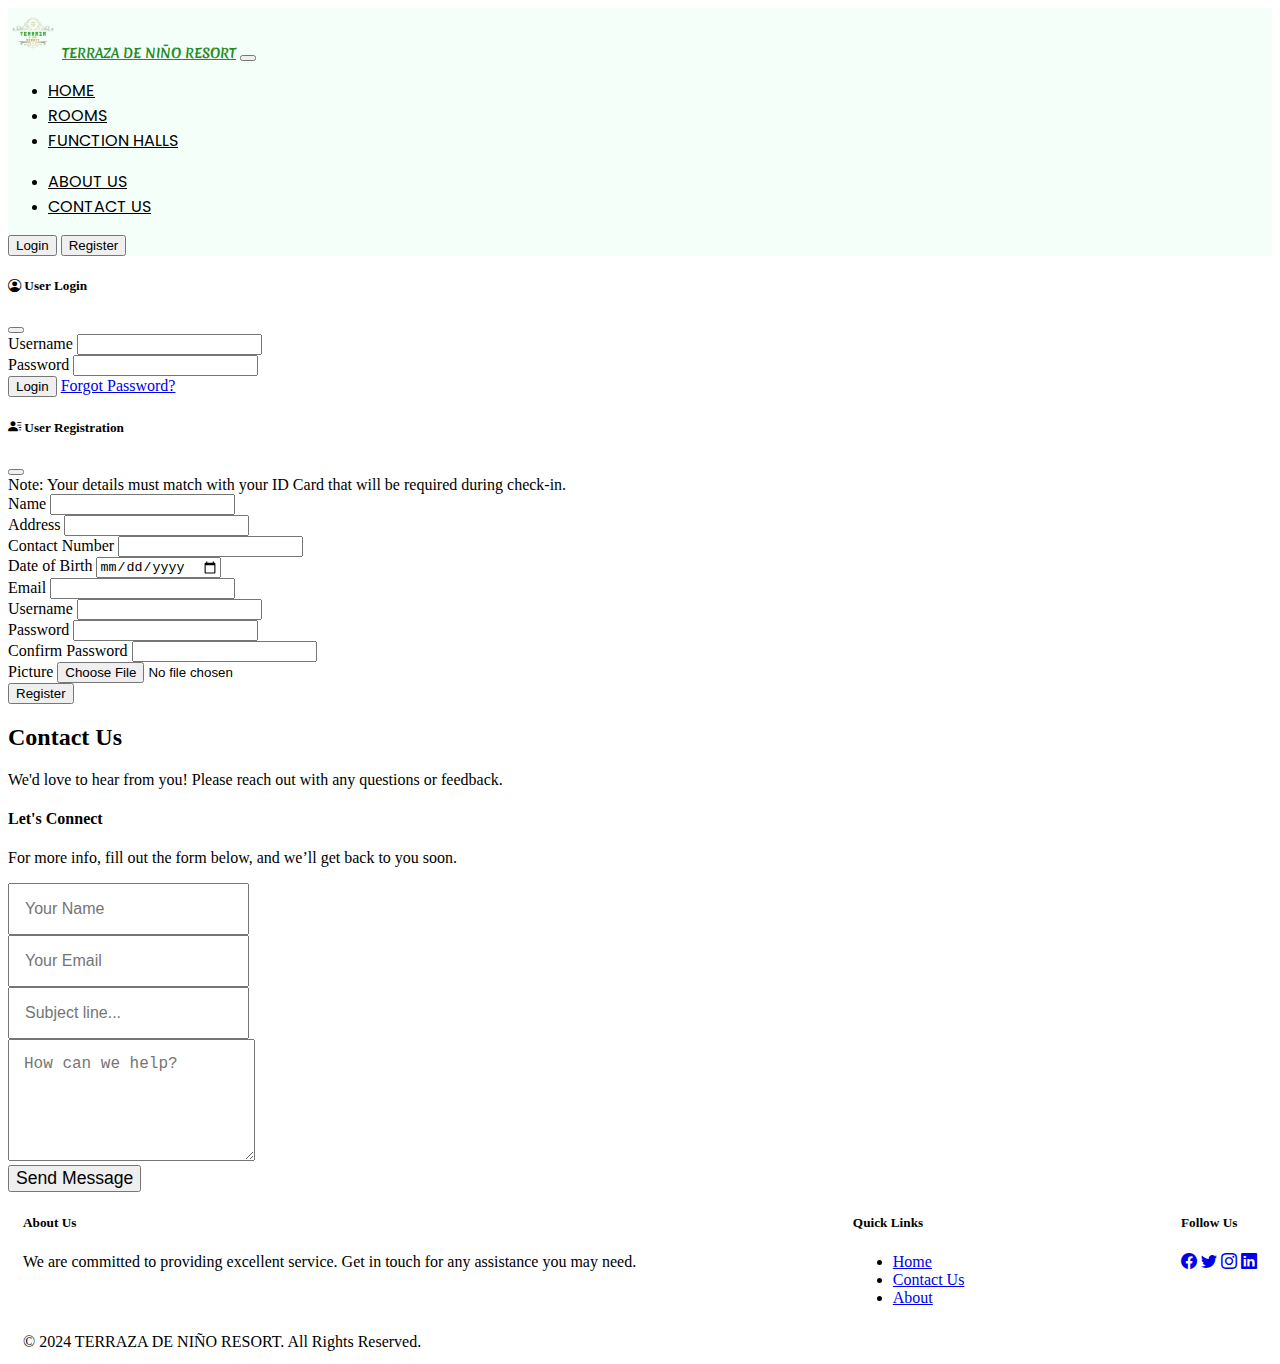
<file: contactus.html>
<!doctype html>
<html lang="en">
  <head>
    <meta charset="utf-8">
    <meta name="viewport" content="width=device-width, initial-scale=1">
    <link href="https://cdn.jsdelivr.net/npm/bootstrap@5.0.2/dist/css/bootstrap.min.css" rel="stylesheet" integrity="sha384-EVSTQN3/azprG1Anm3QDgpJLIm9Nao0Yz1ztcQTwFspd3yD65VohhpuuCOmLASjC" crossorigin="anonymous">
    <title>Booking Website</title>
    <link href="https://fonts.googleapis.com/css2?family=Merienda:wght@400;700&family=Poppins:wght@400;500;600&display=swap" rel="stylesheet">
    <link rel="stylesheet" href="https://cdn.jsdelivr.net/npm/bootstrap-icons@1.11.3/font/bootstrap-icons.min.css">
    <link rel="stylesheet" href="https://cdn.jsdelivr.net/npm/swiper@11/swiper-bundle.min.css" />
    <link rel="stylesheet" href="css/style.css" />
    <style>
        .navbar {
            background-color: #F5FFFA !important;
        }
        .navbar-brand {
            font-size: 13px;
            font-weight: bold;
            color: #228B22 !important;
            font-family: 'Merienda', cursive;
        }
        .nav-link {
            color: #000000 !important;
            font-size: 1rem;
            font-family: 'Poppins', sans-serif;
        }
        .nav-link:hover {
            color: #228B22 !important;
        }
        .nav-link.active {
            color: #ffdd57 !important;
        }
        .custom-bg{
            background-color: #279e8c !important;
        }
        .custom-bg:hover{
            background-color: #279e8c !important;
        }
        .availability-form{
            margin-top: -50px;
            z-index: 2;
            position: relative;
        }
        @media screen and (max-width: 575px){
            .availability-form{
            margin-top: 25px;
            padding: 0 35px;
            
        }
        }

    </style>
  </head>
  <body class="bg-light">
  <nav class="navbar navbar-expand-lg navbar-light px-lg-3 py-lg-2 shadow-sm sticky-top">
    <div class="container-fluid">
        <img src="images/logo.png" alt="Logo" style="height: 50px; width: auto;">
        <a class="navbar-brand me-5" href="index.html">TERRAZA DE NIÑO RESORT</a>
        <button class="navbar-toggler shadow-none" type="button" data-bs-toggle="collapse" data-bs-target="#navbarSupportedContent" aria-controls="navbarSupportedContent" aria-expanded="false" aria-label="Toggle navigation">
            <span class="navbar-toggler-icon"></span>
        </button>
        <div class="collapse navbar-collapse" id="navbarSupportedContent">
            <ul class="navbar-nav me-auto mb-2 mb-lg-0">
                <li class="nav-item"><a class="nav-link me-2" href="index.html">HOME</a></li>
                <li class="nav-item"><a class="nav-link me-2" href="more_rooms.html">ROOMS</a></li>
                <li class="nav-item"><a class="nav-link me-2" href="more_function.html">FUNCTION HALLS</a></li>
            </ul>
            <ul class="navbar-nav me-lg-3 mb-2 mb-lg-0">
                <li class="nav-item"><a class="nav-link me-2" href="aboutus.html">ABOUT US</a></li>
                <li class="nav-item"><a class="nav-link me-2" href="contactus.html">CONTACT US</a></li>
            </ul>
            <div class="d-flex">
                <button type="button" class="btn btn-outline-dark shadow-none me-lg-3 me-2" data-bs-toggle="modal" data-bs-target="#loginModal">Login</button>
                <button type="button" class="btn btn-outline-dark shadow-none me-lg-2 me-3" data-bs-toggle="modal" data-bs-target="#registerModal">Register</button>
            </div>
        </div>
    </div>
</nav>
    <div class="modal fade" id="loginModal" data-bs-backdrop="static" data-bs-keyboard="false" tabindex="-1" aria-labelledby="loginModalLabel" aria-hidden="true">
        <div class="modal-dialog">
            <div class="modal-content">
                <form action="">
                    <div class="modal-header">
                        <h5 class="modal-title d-flex align-items-center"><i class="bi bi-person-circle fs-3 me-2"></i> User Login</h5>
                        <button type="reset" class="btn-close shadow-none" data-bs-dismiss="modal" aria-label="Close"></button>
                    </div>
                    <div class="modal-body">
                        <div class="mb-3">
                            <label class="form-label">Username</label>
                            <input type="text" class="form-control shadow-none" name="username">
                        </div>
                        <div class="mb-4">
                            <label class="form-label">Password</label>
                            <input type="password" class="form-control shadow-none" name="password">
                        </div>
                        <div class="d-flex align-items-center justify-content-between mb-2">
                            <button type="submit" class="btn btn-dark shadow-none">Login</button>
                            <a href="javascript:void(0)" class="text-secondary text-decoration-none">Forgot Password?</a>
                        </div>
                    </div>
                </form>
            </div>
        </div>
    </div>
    <div class="modal fade" id="registerModal" data-bs-backdrop="static" data-bs-keyboard="false" tabindex="-1" aria-labelledby="registerModalLabel" aria-hidden="true">
        <div class="modal-dialog modal-lg">
            <div class="modal-content">
                <form action="">
                    <div class="modal-header">
                        <h5 class="modal-title d-flex align-items-center"><i class="bi bi-person-lines-fill fs-3 me-2"></i> User Registration</h5>
                        <button type="reset" class="btn-close shadow-none" data-bs-dismiss="modal" aria-label="Close"></button>
                    </div>
                    <div class="modal-body">
                        <span class="badge rounded-pill bg-light text-dark mb-3 text-wrap lh-base">Note: Your details must match with your ID Card that will be required during check-in.</span> 
                        <div class="container-fluid">
                            <div class="row">
                                <div class="col-md-6 ps-0 mb-3"><label class="form-label">Name</label>
                                <input type="text" class="form-control shadow-none" name="name"></div>
                                <div class="col-md-6 ps-0 mb-3"><label class="form-label">Address</label>
                                <input type="text" class="form-control shadow-none" name="address"></div>
                                <div class="col-md-6 ps-0 mb-3"><label class="form-label">Contact Number</label>
                                <input type="text" class="form-control shadow-none" name="contact_number"></div>
                                <div class="col-md-6 ps-0 mb-3"><label class="form-label">Date of Birth</label>
                                <input type="date" class="form-control shadow-none" name="dob"></div>
                                <div class="col-md-6 ps-0 mb-3"><label class="form-label">Email</label>
                                <input type="email" class="form-control shadow-none" name="email"></div>
                                <div class="col-md-6 ps-0 mb-3"><label class="form-label">Username</label>
                                <input type="text" class="form-control shadow-none" name="username"></div>
                                <div class="col-md-6 ps-0 mb-3"><label class="form-label">Password</label>
                                <input type="password" class="form-control shadow-none" name="password"></div>
                                <div class="col-md-6 ps-0 mb-3"><label class="form-label">Confirm Password</label>
                                <input type="password" class="form-control shadow-none" name="confirm_password"></div>
                                <div class="col-md-6 ps-0 mb-3"><label class="form-label">Picture</label>
                                <input type="file" class="form-control shadow-none" name="picture"></div>
                            </div>
                            <div class="text-center my-1"><button type="submit" class="btn btn-dark shadow-none">Register</button></div>
                        </div>
                    </div>
                </form>
            </div>
        </div>
    </div>
    <section id="contactus" class="container mt-5">
        <div class="text-center mb-4">
            <h2 class="display-5 fw-bold">Contact Us</h2>
            <p class="text-muted">We'd love to hear from you! Please reach out with any questions or feedback.</p>
        </div>
        <div class="form bg-light p-5 rounded shadow-lg">
            <h4 class="mb-3 text-primary">Let's Connect</h4>
            <p class="text-muted">For more info, fill out the form below, and we’ll get back to you soon.</p>
            <form action="send_contact.php" method="POST">
                <div class="row mb-4">
                    <div class="col-md-6">
                        <input type="text" class="form-control border-0 shadow-sm" placeholder="Your Name" required>
                    </div>
                    <div class="col-md-6">
                        <input type="email" class="form-control border-0 shadow-sm" placeholder="Your Email" required>
                    </div>
                </div>
                <div class="mb-4">
                    <input type="text" class="form-control border-0 shadow-sm" placeholder="Subject line..." required>
                </div>
                <div class="mb-4">
                    <textarea class="form-control border-0 shadow-sm" rows="5" placeholder="How can we help?" required></textarea>
                </div>
                <div class="text-center">
                    <button type="submit" class="btn btn-primary px-5 py-2 shadow-sm rounded-pill">Send Message</button>
                </div>
            </form>
        </div>
    </section>
    <footer class="bg-dark text-light py-4 mt-5">
        <div class="container">
            <div class="row">
                <div class="col-md-4 mb-3">
                    <h5 class="text-uppercase fw-bold">About Us</h5>
                    <p class="text-muted">We are committed to providing excellent service. Get in touch for any assistance you may need.</p>
                </div>
                <div class="col-md-4 mb-3">
                    <h5 class="text-uppercase fw-bold">Quick Links</h5>
                    <ul class="list-unstyled">
                        <li><a href="index.html" class="text-light text-decoration-none">Home</a></li>
                        <li><a href="contactus.html" class="text-light text-decoration-none">Contact Us</a></li>
                        <li><a href="aboutus.html" class="text-light text-decoration-none">About</a></li>
                    </ul>
                </div>
                <div class="col-md-4 mb-3">
                    <h5 class="text-uppercase fw-bold">Follow Us</h5>
                    <a href="#" class="text-light me-3"><i class="bi bi-facebook"></i></a>
                    <a href="#" class="text-light me-3"><i class="bi bi-twitter"></i></a>
                    <a href="#" class="text-light me-3"><i class="bi bi-instagram"></i></a>
                    <a href="#" class="text-light"><i class="bi bi-linkedin"></i></a>
                </div>
            </div>
            <div class="text-center mt-4">
                <p class="mb-0">&copy; 2024 TERRAZA DE NIÑO RESORT. All Rights Reserved.</p>
            </div>
        </div>
    </footer>
       
        <script src="https://cdn.jsdelivr.net/npm/bootstrap@5.0.2/dist/js/bootstrap.bundle.min.js" integrity="sha384-MrcW6ZMFYlzcLA8Nl+NtUVF0sA7MsXsP1UyJoMp4YLEuNSfAP+JcXn/tWtIaxVXM" crossorigin="anonymous"></script>
        <script src="https://cdn.jsdelivr.net/npm/swiper@11/swiper-bundle.min.js"></script>
      </body>
    </html>
</file>
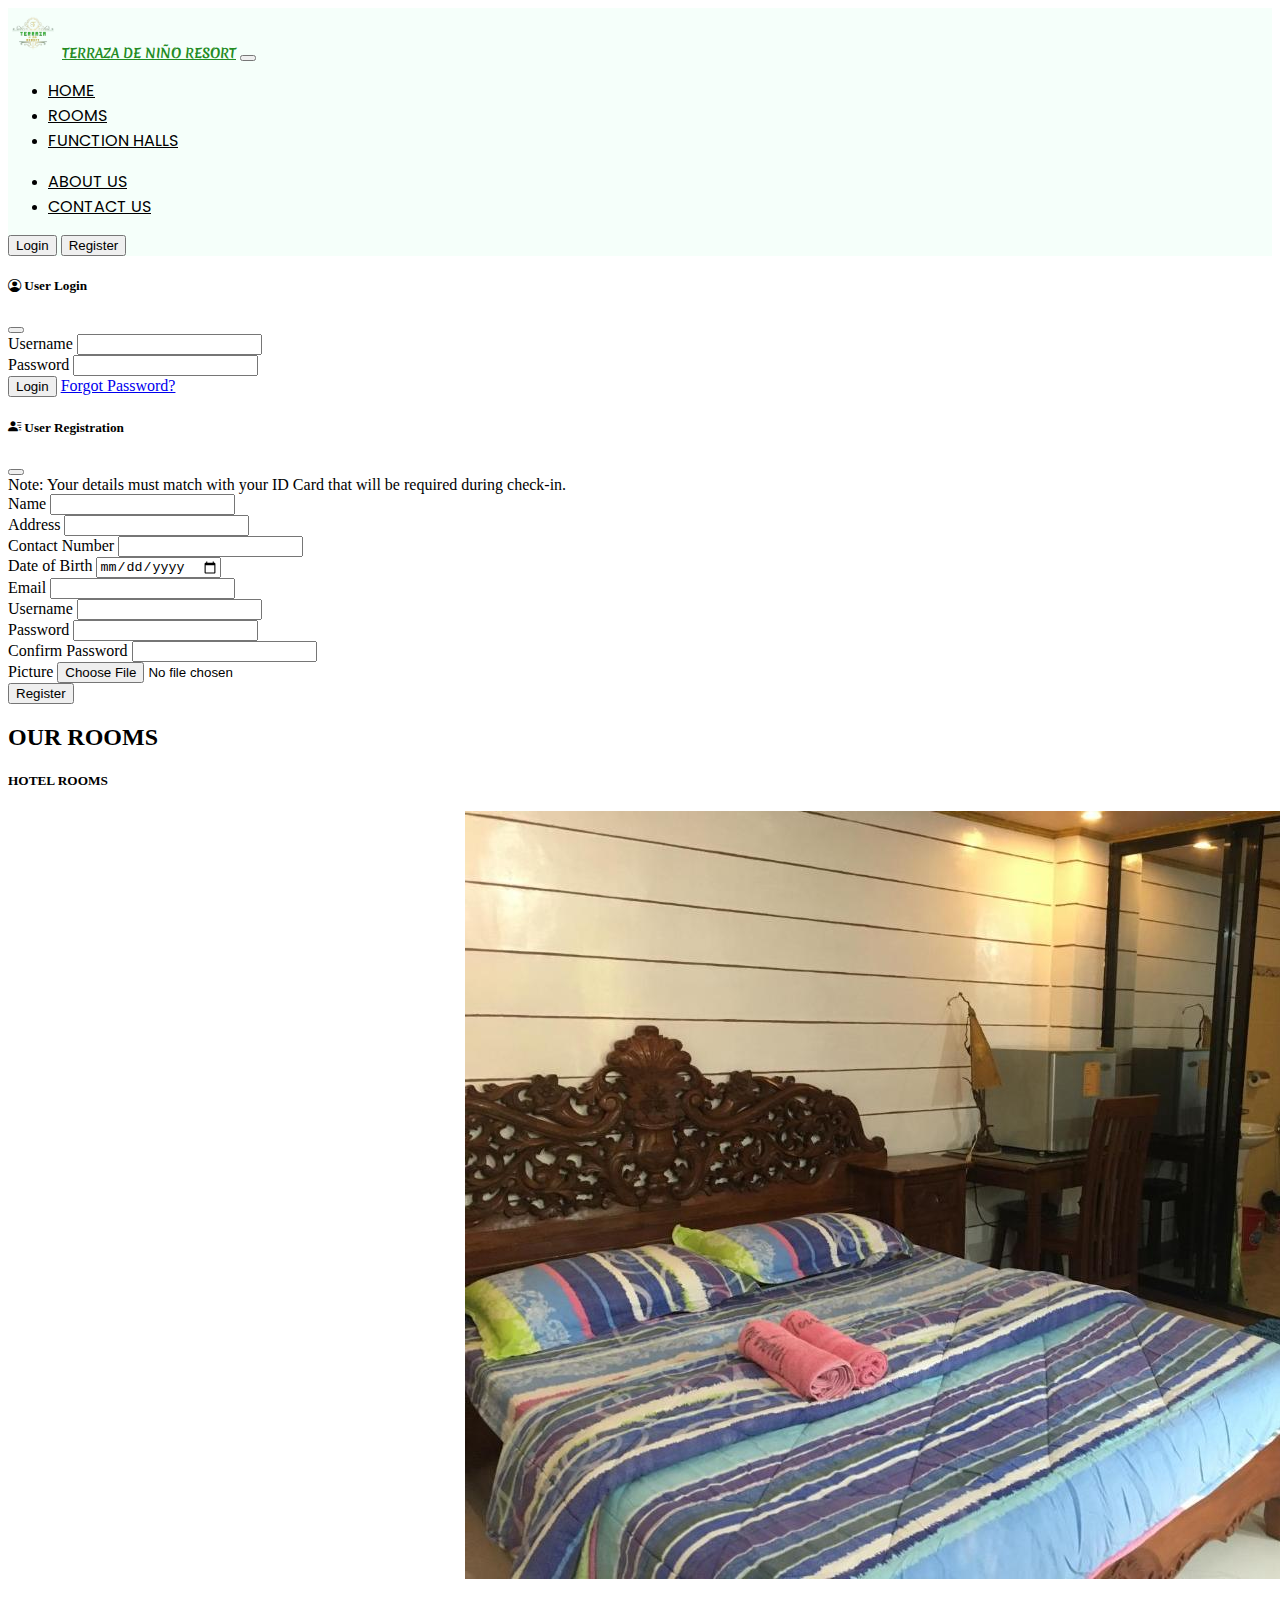
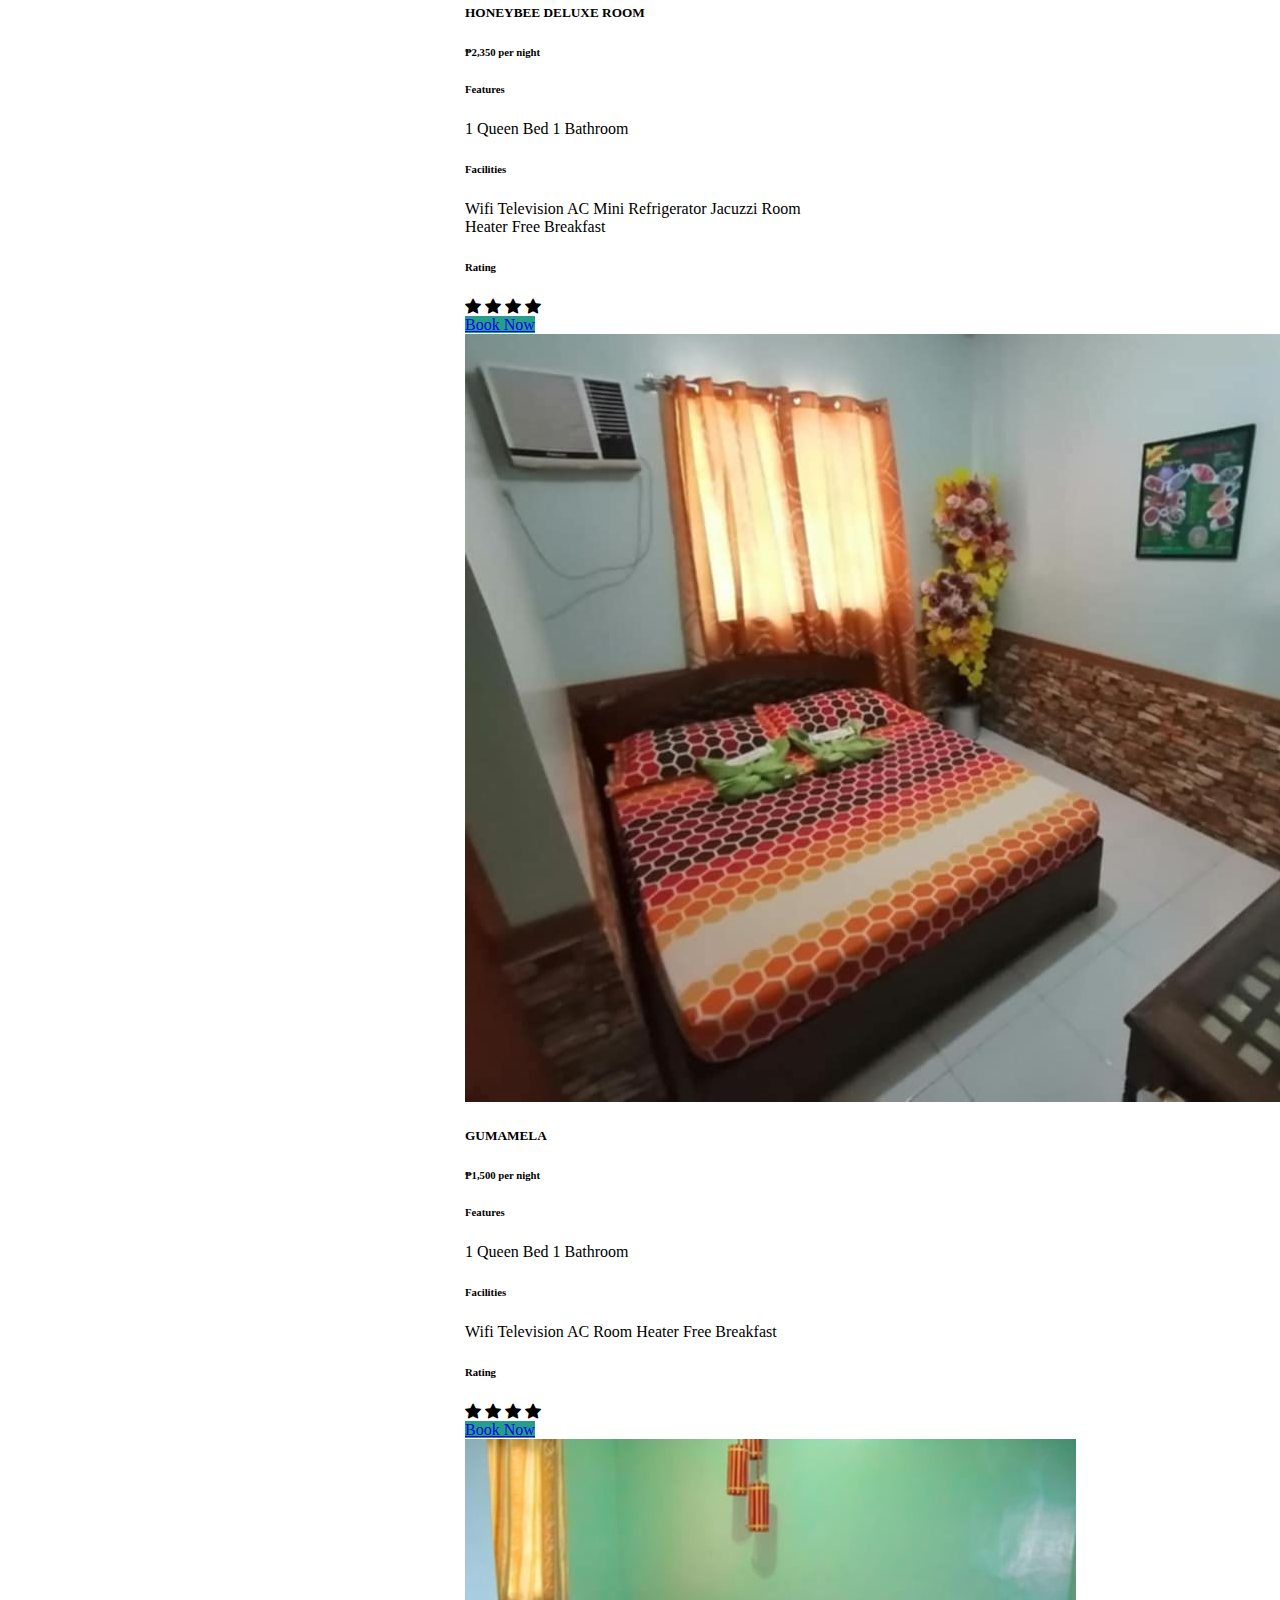
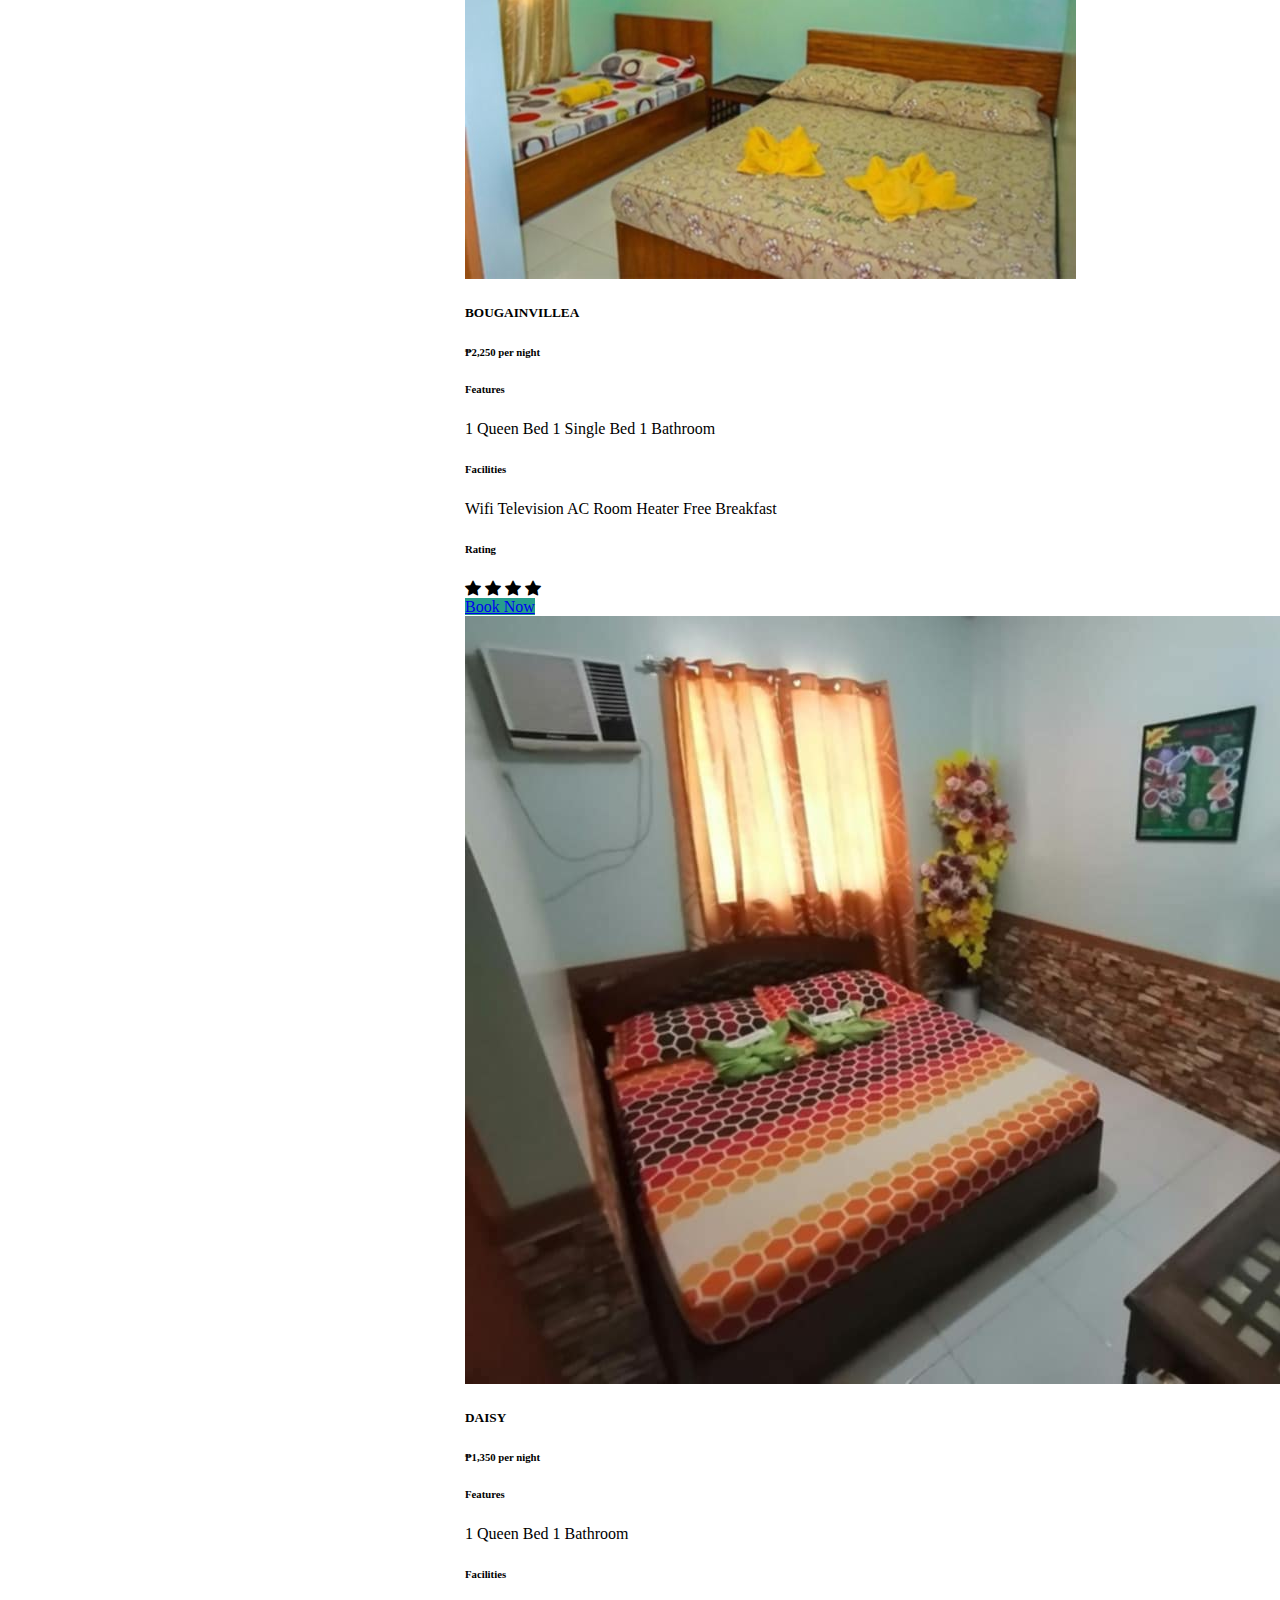
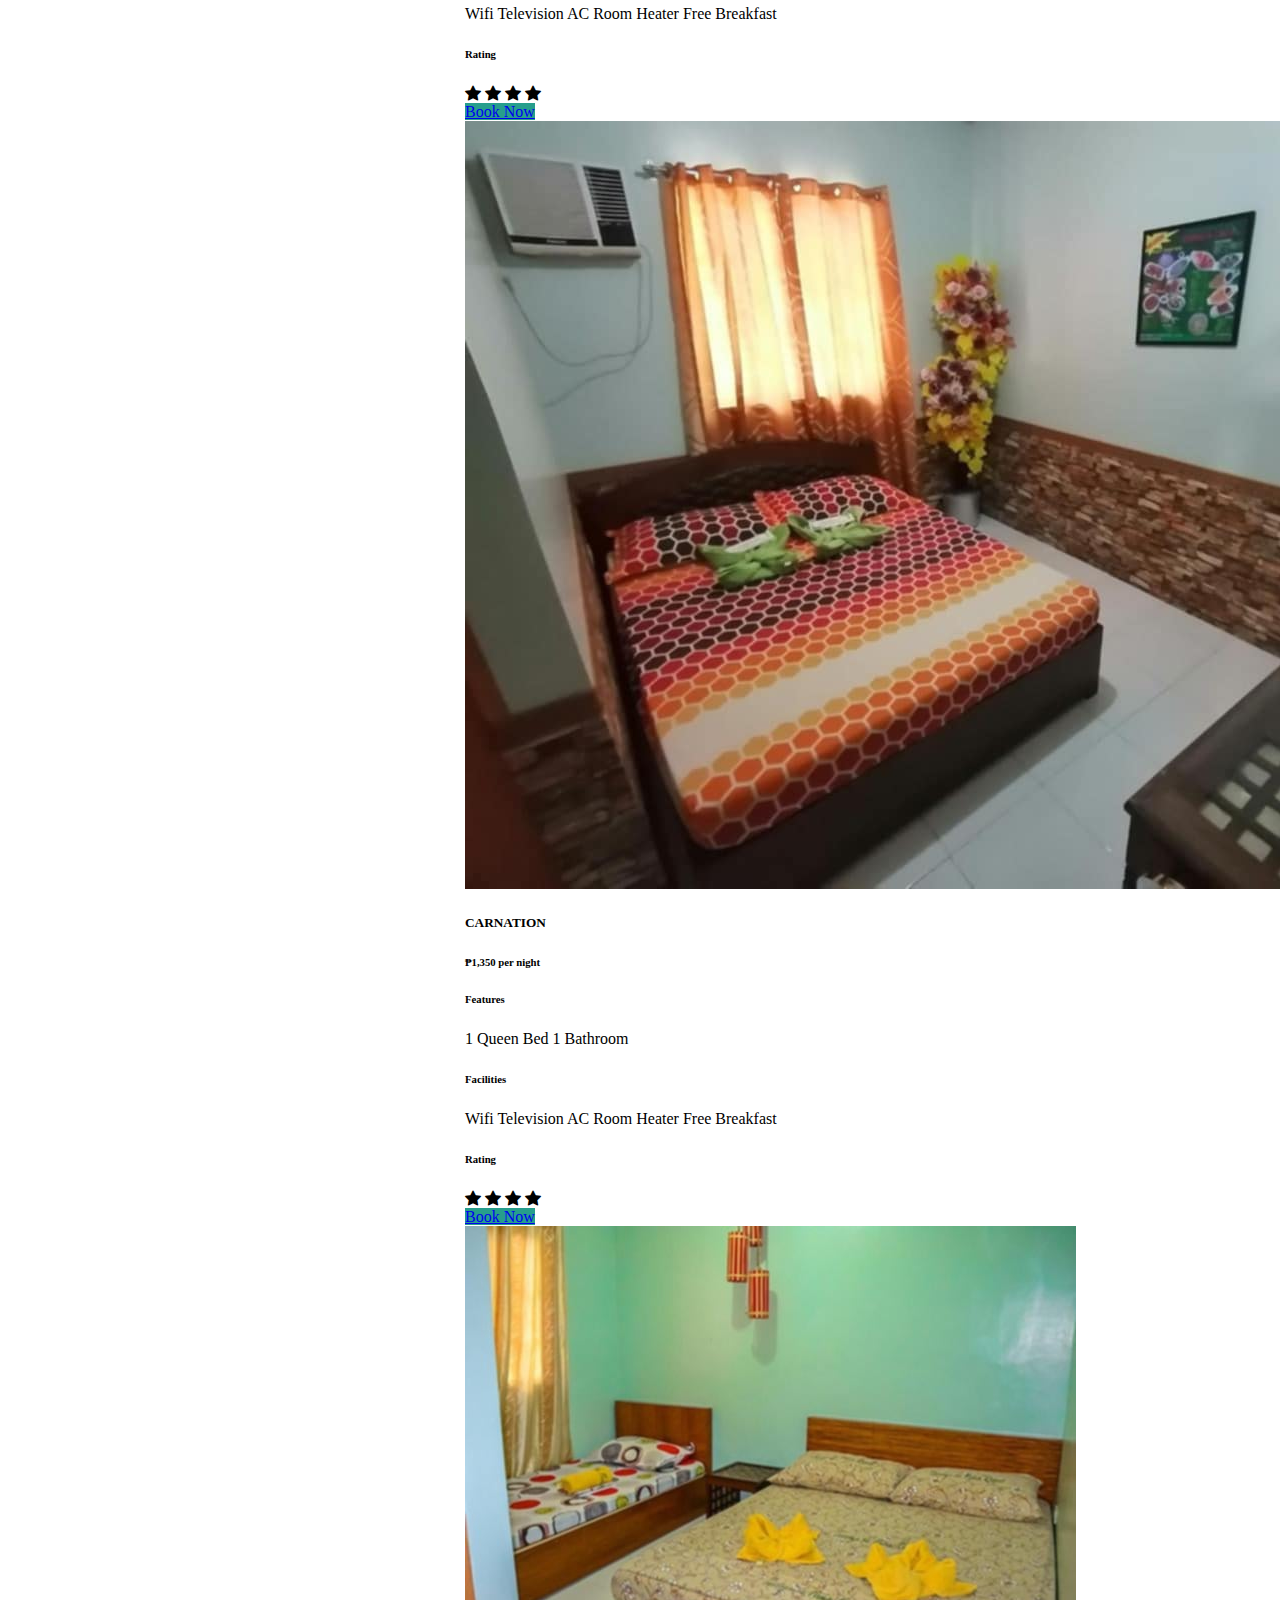
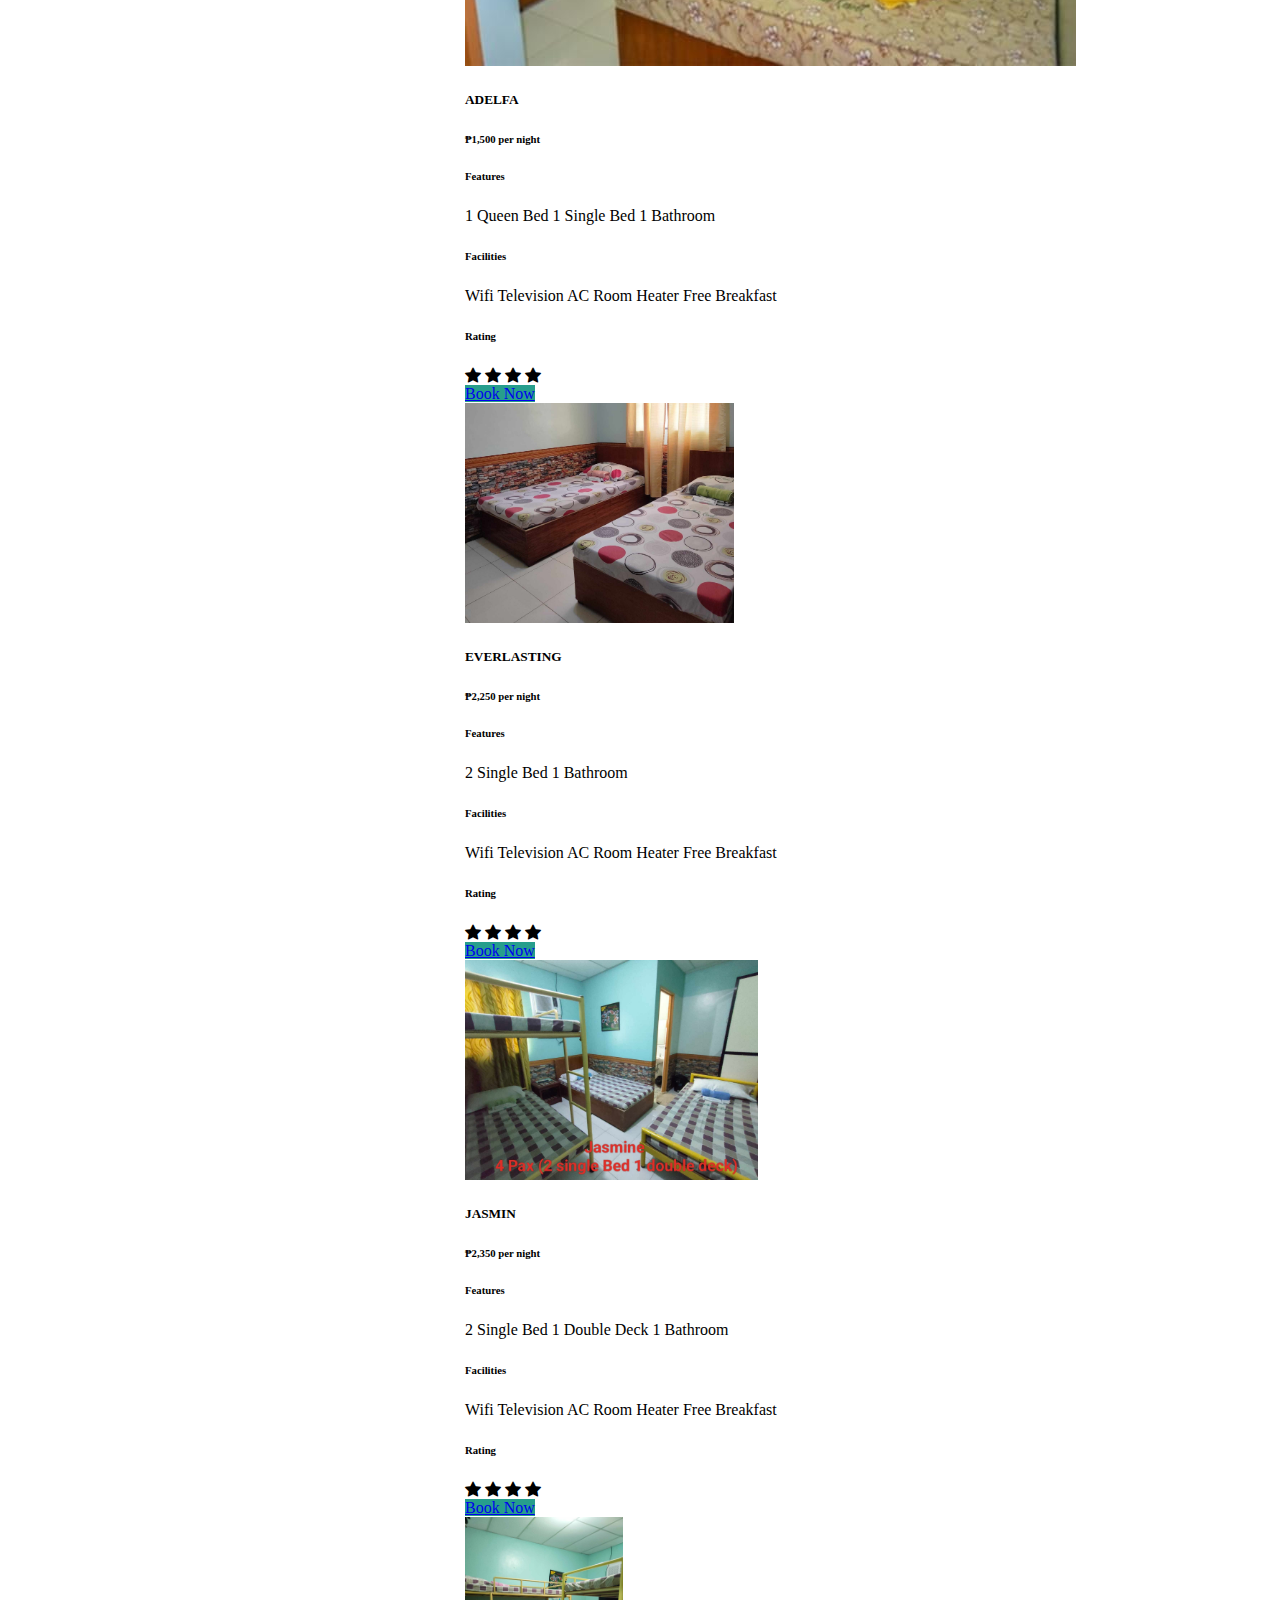
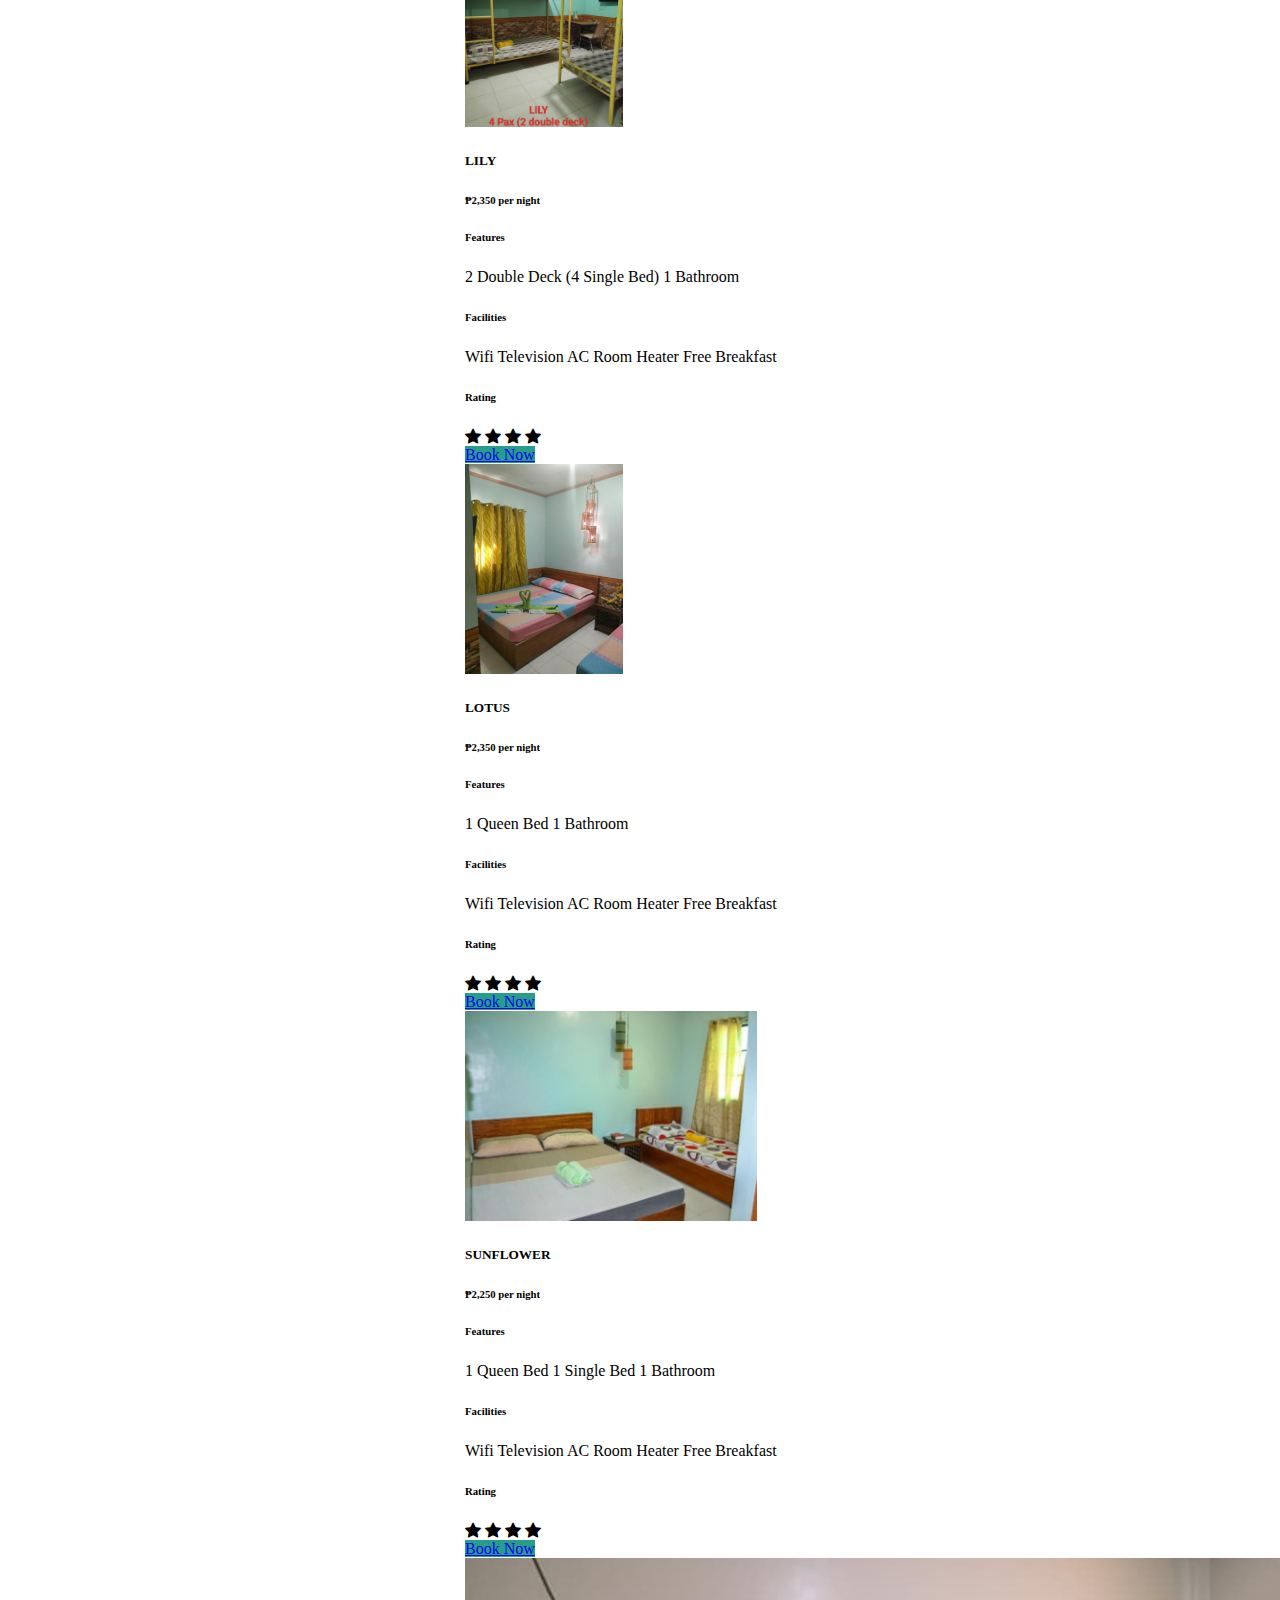
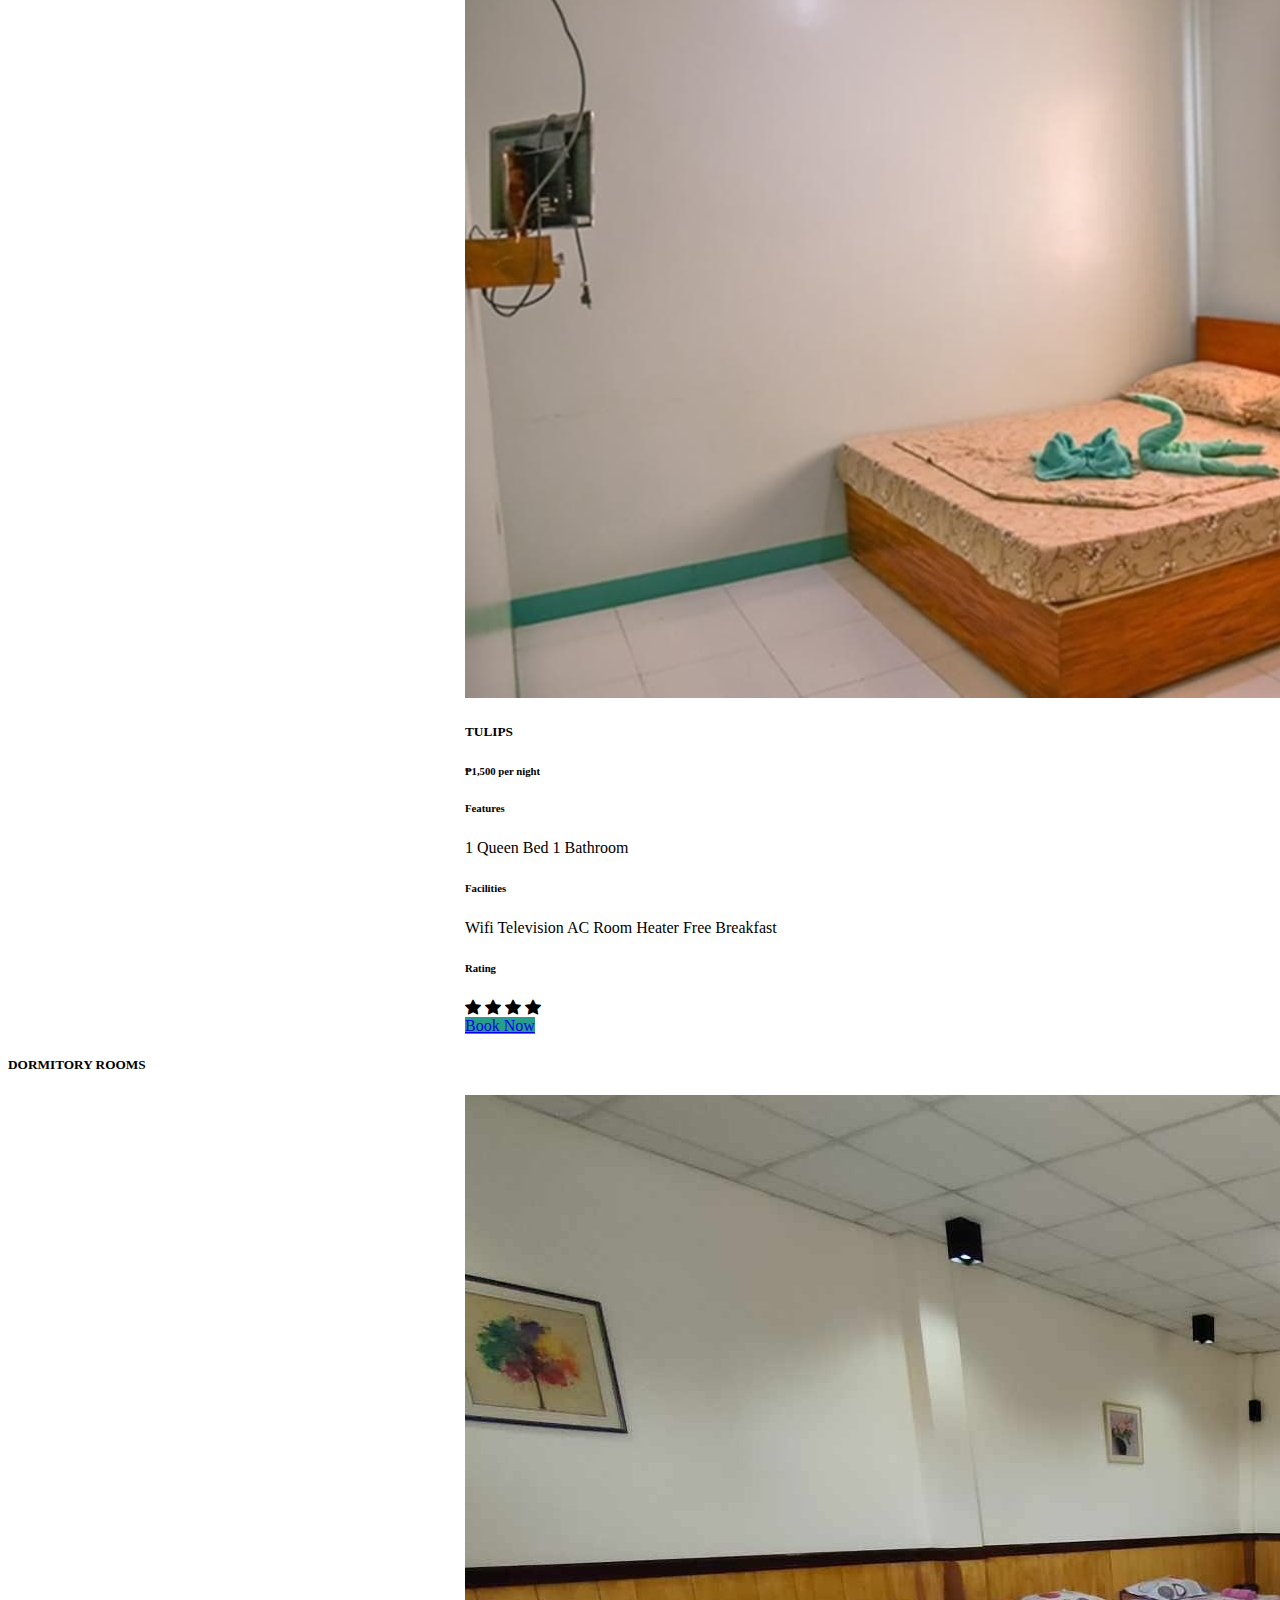
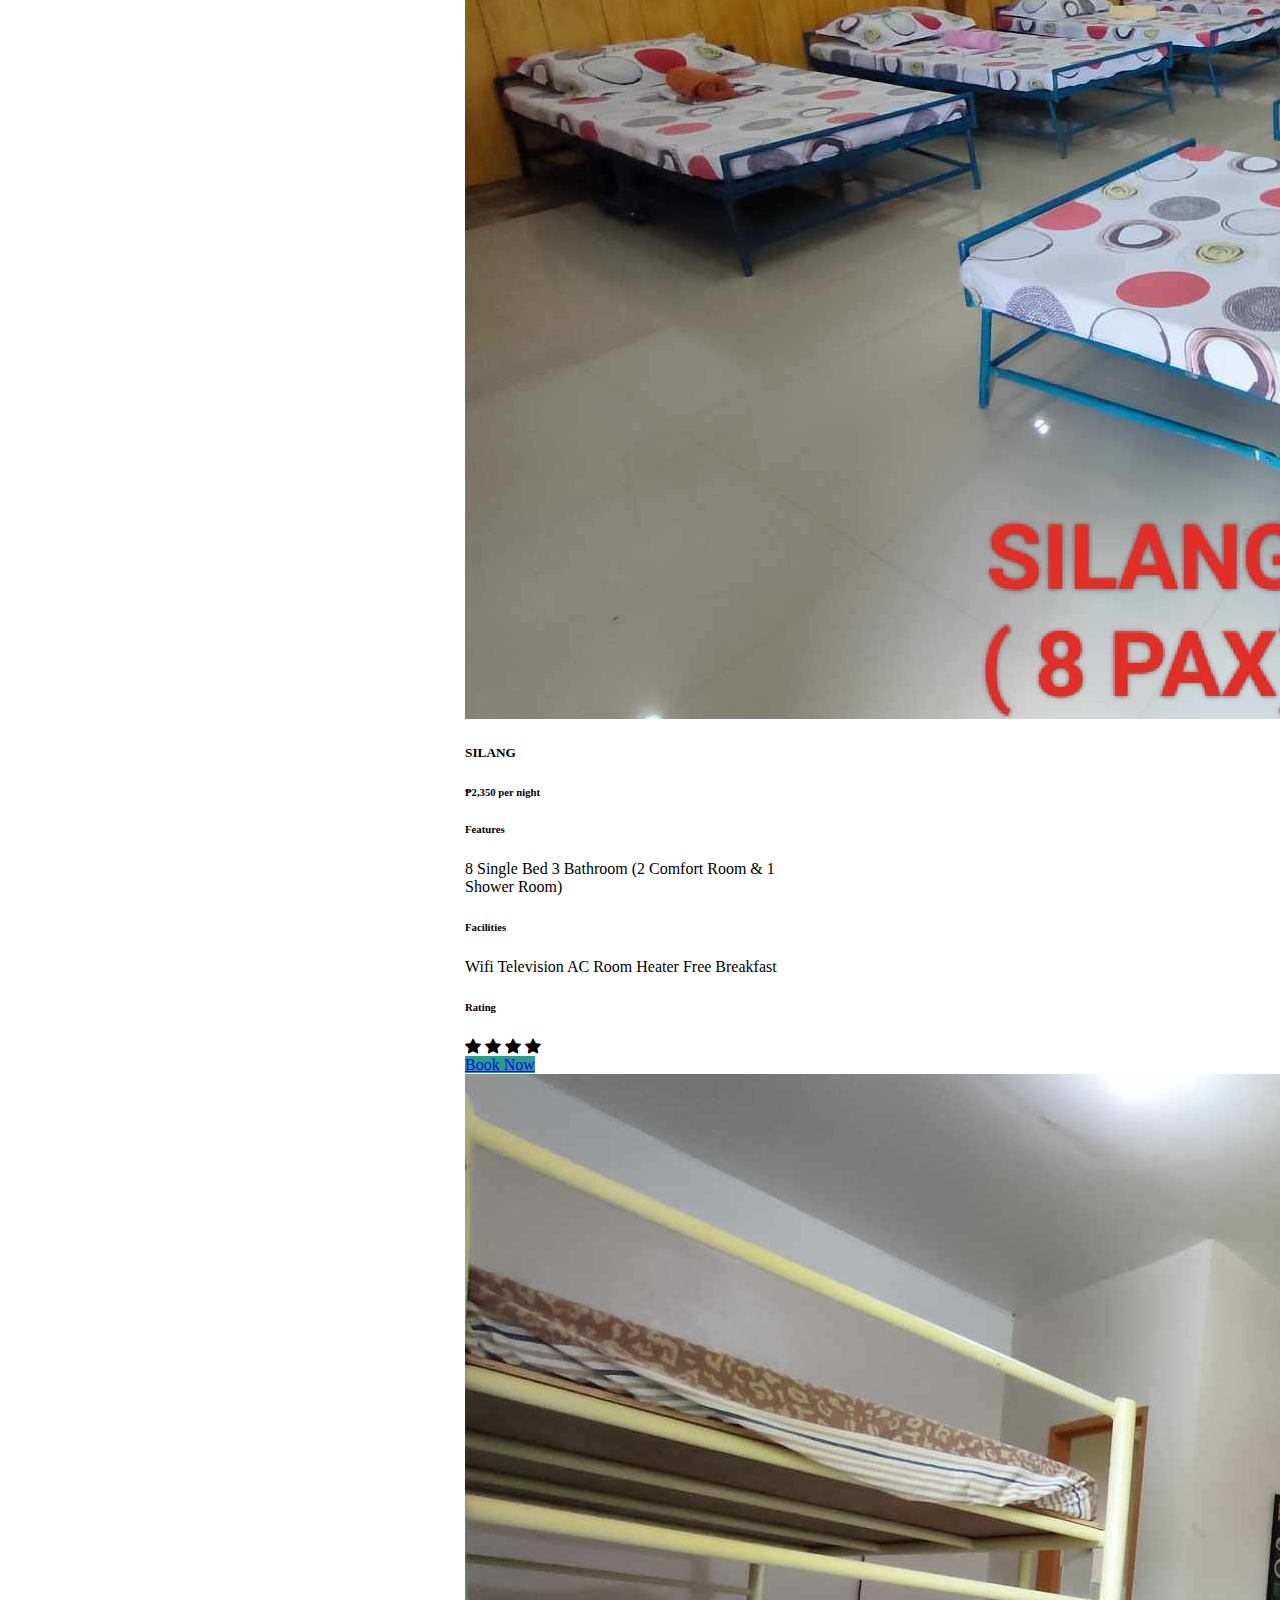
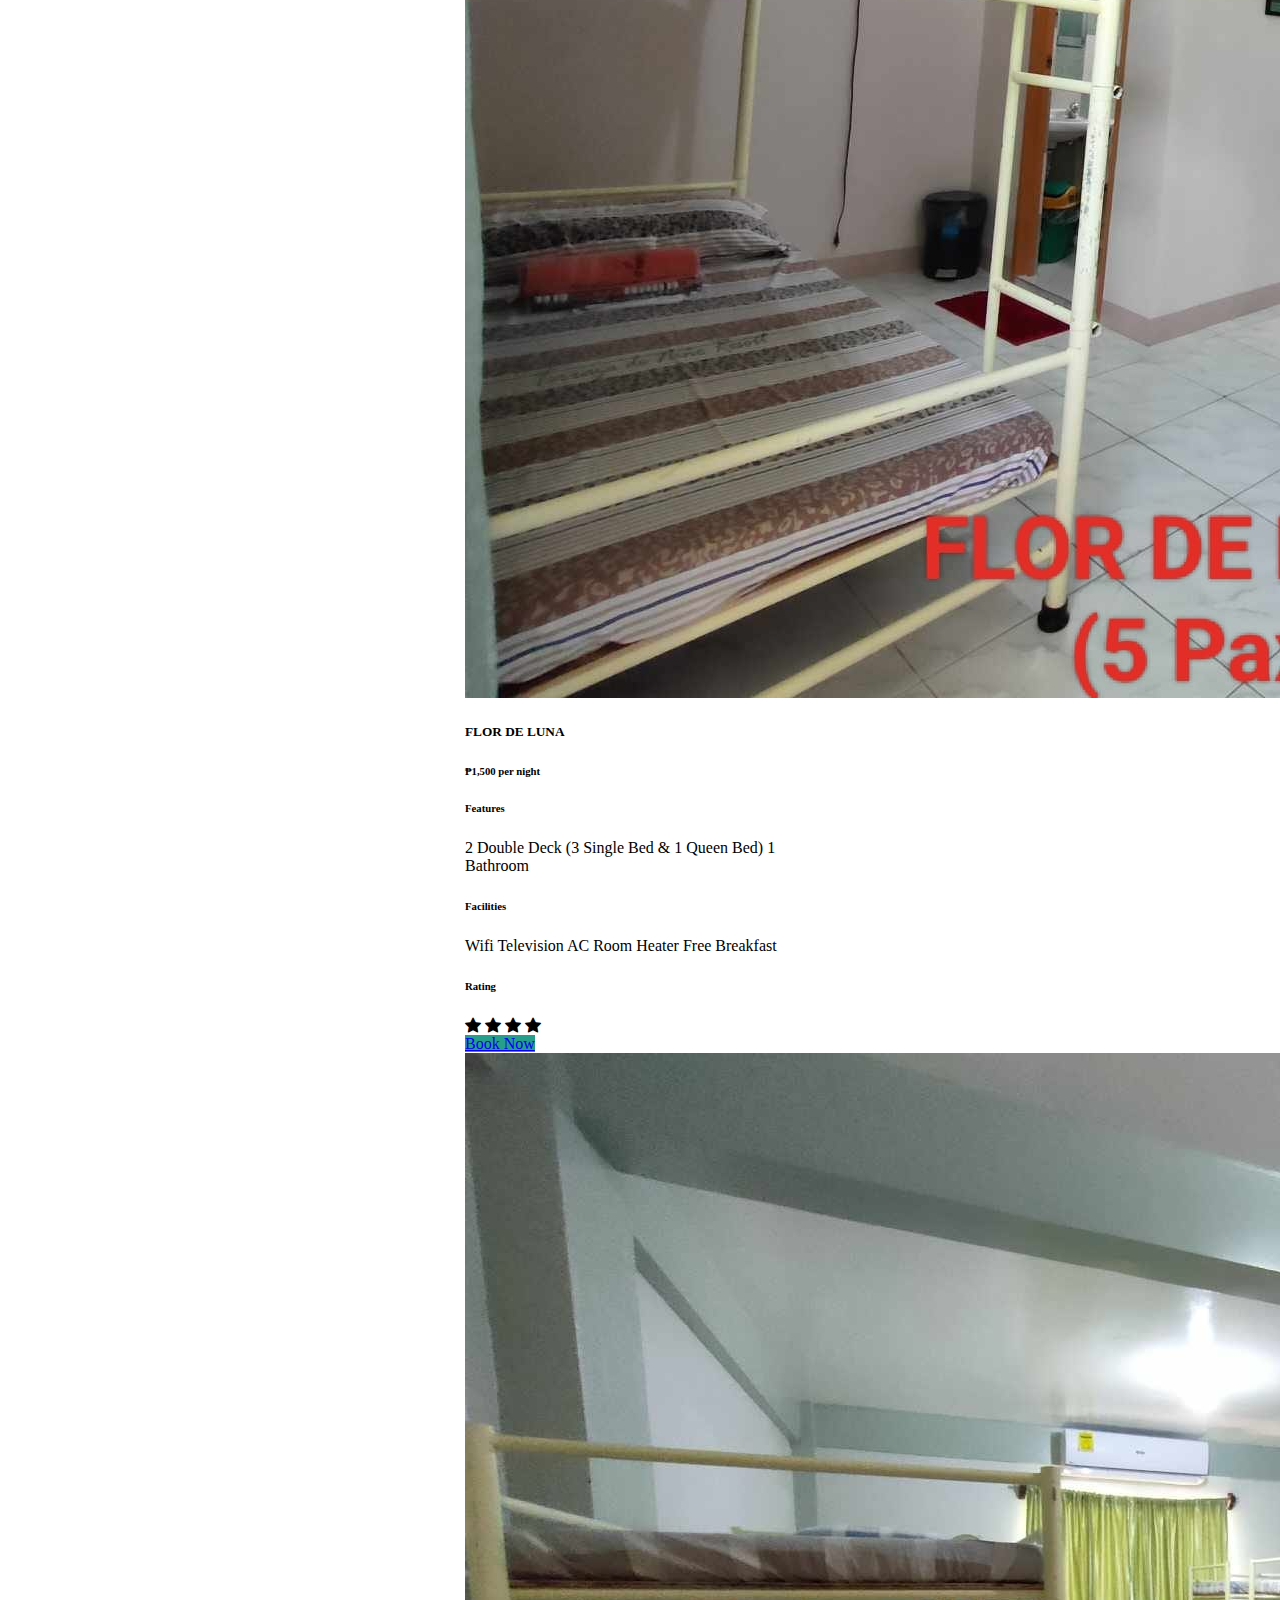
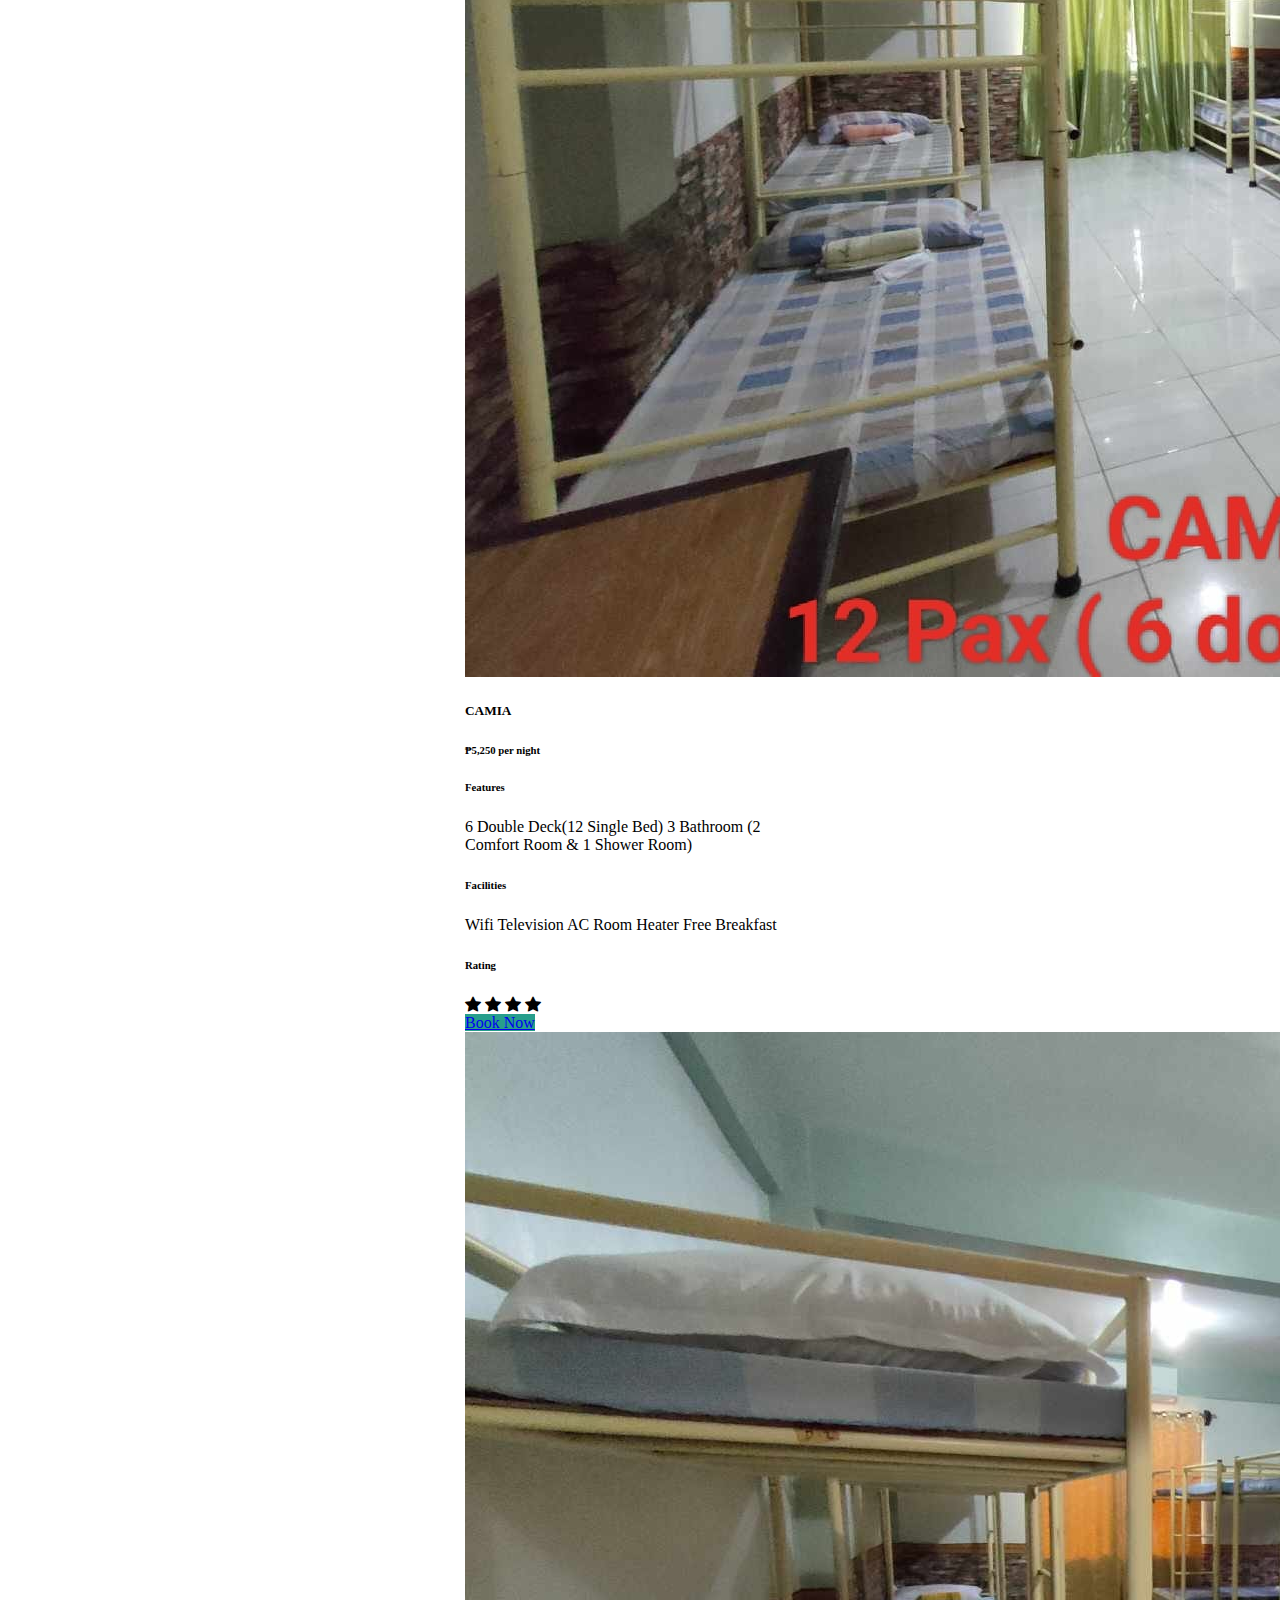
<file: more_rooms.html>
<!doctype html>
<html lang="en">
  <head>
    <meta charset="utf-8">
    <meta name="viewport" content="width=device-width, initial-scale=1">
    <link href="https://cdn.jsdelivr.net/npm/bootstrap@5.0.2/dist/css/bootstrap.min.css" rel="stylesheet" integrity="sha384-EVSTQN3/azprG1Anm3QDgpJLIm9Nao0Yz1ztcQTwFspd3yD65VohhpuuCOmLASjC" crossorigin="anonymous">
    <title>Booking Website</title>
    <link href="https://fonts.googleapis.com/css2?family=Merienda:wght@400;700&family=Poppins:wght@400;500;600&display=swap" rel="stylesheet">
    <link rel="stylesheet" href="https://cdn.jsdelivr.net/npm/bootstrap-icons@1.11.3/font/bootstrap-icons.min.css">
    <link rel="stylesheet" href="https://cdn.jsdelivr.net/npm/swiper@11/swiper-bundle.min.css" />
    <link rel="stylesheet" href="css/style.css" />
    <style>
        .navbar {
            background-color: #F5FFFA !important;
        }
        .navbar-brand {
            font-size: 13px;
            font-weight: bold;
            color: #228B22 !important;
            font-family: 'Merienda', cursive;
        }
        .nav-link {
            color: #000000 !important;
            font-size: 1rem;
            font-family: 'Poppins', sans-serif;
        }
        .nav-link:hover {
            color: #228B22 !important;
        }
        .nav-link.active {
            color: #ffdd57 !important;
        }
        .custom-bg{
            background-color: #279e8c !important;
        }
        .custom-bg:hover{
            background-color: #279e8c !important;
        }
        .availability-form{
            margin-top: -50px;
            z-index: 2;
            position: relative;
        }
        @media screen and (max-width: 575px){
            .availability-form{
            margin-top: 25px;
            padding: 0 35px;
            
        }
        }

    </style>
  </head>
  <body class="bg-light">
  <nav class="navbar navbar-expand-lg navbar-light px-lg-3 py-lg-2 shadow-sm sticky-top">
    <div class="container-fluid">
        <img src="images/logo.png" alt="Logo" style="height: 50px; width: auto;">
        <a class="navbar-brand me-5" href="index.html">TERRAZA DE NIÑO RESORT</a>
        <button class="navbar-toggler shadow-none" type="button" data-bs-toggle="collapse" data-bs-target="#navbarSupportedContent" aria-controls="navbarSupportedContent" aria-expanded="false" aria-label="Toggle navigation">
            <span class="navbar-toggler-icon"></span>
        </button>
        <div class="collapse navbar-collapse" id="navbarSupportedContent">
            <ul class="navbar-nav me-auto mb-2 mb-lg-0">
                <li class="nav-item"><a class="nav-link me-2" href="index.html">HOME</a></li>
                <li class="nav-item"><a class="nav-link me-2" href="#rooms">ROOMS</a></li>
                <li class="nav-item"><a class="nav-link me-2" href="more_function.html">FUNCTION HALLS</a></li>
            </ul>
            <ul class="navbar-nav me-lg-3 mb-2 mb-lg-0">
                <li class="nav-item"><a class="nav-link me-2" href="aboutus.html">ABOUT US</a></li>
                <li class="nav-item"><a class="nav-link me-2" href="contactus.html">CONTACT US</a></li>
            </ul>
            <div class="d-flex">
                <button type="button" class="btn btn-outline-dark shadow-none me-lg-3 me-2" data-bs-toggle="modal" data-bs-target="#loginModal">Login</button>
                <button type="button" class="btn btn-outline-dark shadow-none me-lg-2 me-3" data-bs-toggle="modal" data-bs-target="#registerModal">Register</button>
            </div>
        </div>
    </div>
</nav>
 <div class="modal fade" id="loginModal" data-bs-backdrop="static" data-bs-keyboard="false" tabindex="-1" aria-labelledby="loginModalLabel" aria-hidden="true">
        <div class="modal-dialog">
            <div class="modal-content">
                <form action="">
                    <div class="modal-header">
                        <h5 class="modal-title d-flex align-items-center"><i class="bi bi-person-circle fs-3 me-2"></i> User Login</h5>
                        <button type="reset" class="btn-close shadow-none" data-bs-dismiss="modal" aria-label="Close"></button>
                    </div>
                    <div class="modal-body">
                        <div class="mb-3">
                            <label class="form-label">Username</label>
                            <input type="text" class="form-control shadow-none" name="username">
                        </div>
                        <div class="mb-4">
                            <label class="form-label">Password</label>
                            <input type="password" class="form-control shadow-none" name="password">
                        </div>
                        <div class="d-flex align-items-center justify-content-between mb-2">
                            <button type="submit" class="btn btn-dark shadow-none">Login</button>
                            <a href="javascript:void(0)" class="text-secondary text-decoration-none">Forgot Password?</a>
                        </div>
                    </div>
                </form>
            </div>
        </div>
    </div>
    <div class="modal fade" id="registerModal" data-bs-backdrop="static" data-bs-keyboard="false" tabindex="-1" aria-labelledby="registerModalLabel" aria-hidden="true">
        <div class="modal-dialog modal-lg">
            <div class="modal-content">
                <form action="">
                    <div class="modal-header">
                        <h5 class="modal-title d-flex align-items-center"><i class="bi bi-person-lines-fill fs-3 me-2"></i> User Registration</h5>
                        <button type="reset" class="btn-close shadow-none" data-bs-dismiss="modal" aria-label="Close"></button>
                    </div>
                    <div class="modal-body">
                        <span class="badge rounded-pill bg-light text-dark mb-3 text-wrap lh-base">Note: Your details must match with your ID Card that will be required during check-in.</span> 
                        <div class="container-fluid">
                            <div class="row">
                                <div class="col-md-6 ps-0 mb-3"><label class="form-label">Name</label>
                                <input type="text" class="form-control shadow-none" name="name"></div>
                                <div class="col-md-6 ps-0 mb-3"><label class="form-label">Address</label>
                                <input type="text" class="form-control shadow-none" name="address"></div>
                                <div class="col-md-6 ps-0 mb-3"><label class="form-label">Contact Number</label>
                                <input type="text" class="form-control shadow-none" name="contact_number"></div>
                                <div class="col-md-6 ps-0 mb-3"><label class="form-label">Date of Birth</label>
                                <input type="date" class="form-control shadow-none" name="dob"></div>
                                <div class="col-md-6 ps-0 mb-3"><label class="form-label">Email</label>
                                <input type="email" class="form-control shadow-none" name="email"></div>
                                <div class="col-md-6 ps-0 mb-3"><label class="form-label">Username</label>
                                <input type="text" class="form-control shadow-none" name="username"></div>
                                <div class="col-md-6 ps-0 mb-3"><label class="form-label">Password</label>
                                <input type="password" class="form-control shadow-none" name="password"></div>
                                <div class="col-md-6 ps-0 mb-3"><label class="form-label">Confirm Password</label>
                                <input type="password" class="form-control shadow-none" name="confirm_password"></div>
                                <div class="col-md-6 ps-0 mb-3"><label class="form-label">Picture</label>
                                <input type="file" class="form-control shadow-none" name="picture"></div>
                            </div>
                            <div class="text-center my-1"><button type="submit" class="btn btn-dark shadow-none">Register</button></div>
                        </div>
                    </div>
                </form>
            </div>
        </div>
    </div>
        <h2 id="rooms" class="mt-5 pt-4 mb-4 text-center fw-bold h-font">OUR ROOMS</h2>
        <h5 class="mt-5 pt-4 mb-4 text-center fw-bold h-font">HOTEL ROOMS</h5>

    <div class="container">
    <div class="row">
        <div class="col-lg-3 col-md-4 col-6 mt-3">
            <div class="card border-0 shadow" style="max-width: 350px; margin: auto;">
                <img src="images/rooms/honeybee.jpg" class="card-img-top" alt="Simple Room Image 1">
                <div class="card-body">
                    <h5>HONEYBEE DELUXE ROOM</h5>
                    <h6 class="mb-4">₱2,350 per night</h6>
                    <div class="features mb-4">
                        <h6 class="mb-1">Features</h6>
                        <span class="badge rounded-pill bg-light text-dark text-wrap">1 Queen Bed</span>
                        <span class="badge rounded-pill bg-light text-dark text-wrap">1 Bathroom</span>
                    </div>
                    <div class="facilities mb-4">
                        <h6 class="mb-1">Facilities</h6>
                        <span class="badge rounded-pill bg-light text-dark text-wrap">Wifi</span>
                        <span class="badge rounded-pill bg-light text-dark text-wrap">Television</span>
                        <span class="badge rounded-pill bg-light text-dark text-wrap">AC</span>
                        <span class="badge rounded-pill bg-light text-dark text-wrap">Mini Refrigerator</span>
                        <span class="badge rounded-pill bg-light text-dark text-wrap">Jacuzzi</span>
                        <span class="badge rounded-pill bg-light text-dark text-wrap">Room Heater</span>
                        <span class="badge rounded-pill bg-light text-dark text-wrap">Free Breakfast</span>
                    </div>
                    <div class="rating mb-4">
                        <h6 class="mb-1">Rating</h6>
                        <span class="badge rounded-pill bg-light">
                            <i class="bi bi-star-fill text-warning"></i>
                            <i class="bi bi-star-fill text-warning"></i>
                            <i class="bi bi-star-fill text-warning"></i>
                            <i class="bi bi-star-fill text-warning"></i>
                        </span>
                    </div>
                    <div class="d-flex justify-content-evenly mb-2">
                    <a href="book.html" class="btn btn-sm text-white custom-bg">Book Now</a>
                    </div>
                </div>
            </div>
        </div>
        <div class="col-lg-3 col-md-4 col-6 mt-3">
            <div class="card border-0 shadow" style="max-width: 350px; margin: auto;">
                <img src="images/rooms/gumamela.jpg" class="card-img-top" alt="Simple Room Image 2">
                <div class="card-body">
                    <h5>GUMAMELA</h5>
                    <h6 class="mb-4">₱1,500 per night</h6>
                    <div class="features mb-4">
                        <h6 class="mb-1">Features</h6>
                        <span class="badge rounded-pill bg-light text-dark text-wrap">1 Queen Bed</span>
                        <span class="badge rounded-pill bg-light text-dark text-wrap">1 Bathroom</span>
                    </div>
                    <div class="facilities mb-4">
                        <h6 class="mb-1">Facilities</h6>
                        <span class="badge rounded-pill bg-light text-dark text-wrap">Wifi</span>
                        <span class="badge rounded-pill bg-light text-dark text-wrap">Television</span>
                        <span class="badge rounded-pill bg-light text-dark text-wrap">AC</span>
                        <span class="badge rounded-pill bg-light text-dark text-wrap">Room Heater</span>
                        <span class="badge rounded-pill bg-light text-dark text-wrap">Free Breakfast</span>
                    </div>
                    <div class="rating mb-4">
                        <h6 class="mb-1">Rating</h6>
                        <span class="badge rounded-pill bg-light">
                            <i class="bi bi-star-fill text-warning"></i>
                            <i class="bi bi-star-fill text-warning"></i>
                            <i class="bi bi-star-fill text-warning"></i>
                            <i class="bi bi-star-fill text-warning"></i>
                        </span>
                    </div>
                    <div class="d-flex justify-content-evenly mb-2">
                    <a href="book.html" class="btn btn-sm text-white custom-bg">Book Now</a>
                    </div>
                </div>
            </div>
        </div>
        <div class="col-lg-3 col-md-4 col-6 mt-3">
            <div class="card border-0 shadow" style="max-width: 350px; margin: auto;">
                <img src="images/rooms/3rooms.jpg" class="card-img-top" alt="Simple Room Image 3">
                <div class="card-body">
                    <h5>BOUGAINVILLEA</h5>
                    <h6 class="mb-4">₱2,250 per night</h6>
                    <div class="features mb-4">
                        <h6 class="mb-1">Features</h6>
                        <span class="badge rounded-pill bg-light text-dark text-wrap">1 Queen Bed</span>
                        <span class="badge rounded-pill bg-light text-dark text-wrap">1 Single Bed</span>
                        <span class="badge rounded-pill bg-light text-dark text-wrap">1 Bathroom</span>
                    </div>
                    <div class="facilities mb-4">
                        <h6 class="mb-1">Facilities</h6>
                        <span class="badge rounded-pill bg-light text-dark text-wrap">Wifi</span>
                        <span class="badge rounded-pill bg-light text-dark text-wrap">Television</span>
                        <span class="badge rounded-pill bg-light text-dark text-wrap">AC</span>
                        <span class="badge rounded-pill bg-light text-dark text-wrap">Room Heater</span>
                        <span class="badge rounded-pill bg-light text-dark text-wrap">Free Breakfast</span>
                    </div>
                    <div class="rating mb-4">
                        <h6 class="mb-1">Rating</h6>
                        <span class="badge rounded-pill bg-light">
                            <i class="bi bi-star-fill text-warning"></i>
                            <i class="bi bi-star-fill text-warning"></i>
                            <i class="bi bi-star-fill text-warning"></i>
                            <i class="bi bi-star-fill text-warning"></i>
                        </span>
                    </div>
                    <div class="d-flex justify-content-evenly mb-2">
                    <a href="book.html" class="btn btn-sm text-white custom-bg">Book Now</a>
                    </div>
                </div>
            </div>
        </div>
        <div class="col-lg-3 col-md-4 col-6 mt-3">
            <div class="card border-0 shadow" style="max-width: 350px; margin: auto;">
                <img src="images/rooms/gumamela.jpg" class="card-img-top" alt="Simple Room Image 1">
                <div class="card-body">
                    <h5>DAISY</h5>
                    <h6 class="mb-4">₱1,350 per night</h6>
                    <div class="features mb-4">
                        <h6 class="mb-1">Features</h6>
                        <span class="badge rounded-pill bg-light text-dark text-wrap">1 Queen Bed</span>
                        <span class="badge rounded-pill bg-light text-dark text-wrap">1 Bathroom</span>
                    </div>
                    <div class="facilities mb-4">
                        <h6 class="mb-1">Facilities</h6>
                        <span class="badge rounded-pill bg-light text-dark text-wrap">Wifi</span>
                        <span class="badge rounded-pill bg-light text-dark text-wrap">Television</span>
                        <span class="badge rounded-pill bg-light text-dark text-wrap">AC</span>
                        <span class="badge rounded-pill bg-light text-dark text-wrap">Room Heater</span>
                        <span class="badge rounded-pill bg-light text-dark text-wrap">Free Breakfast</span>
                    </div>
                    <div class="rating mb-4">
                        <h6 class="mb-1">Rating</h6>
                        <span class="badge rounded-pill bg-light">
                            <i class="bi bi-star-fill text-warning"></i>
                            <i class="bi bi-star-fill text-warning"></i>
                            <i class="bi bi-star-fill text-warning"></i>
                            <i class="bi bi-star-fill text-warning"></i>
                        </span>
                    </div>
                    <div class="d-flex justify-content-evenly mb-2">
                    <a href="book.html" class="btn btn-sm text-white custom-bg">Book Now</a>
                    </div>
                </div>
            </div>
        </div>
    </div>
</div>
<div class="container">
    <div class="row">
        <div class="col-lg-3 col-md-4 col-6 mt-3">
            <div class="card border-0 shadow" style="max-width: 350px; margin: auto;">
                <img src="images/rooms/gumamela.jpg" class="card-img-top" alt="Simple Room Image 1">
                <div class="card-body">
                    <h5>CARNATION</h5>
                    <h6 class="mb-4">₱1,350 per night</h6>
                    <div class="features mb-4">
                        <h6 class="mb-1">Features</h6>
                        <span class="badge rounded-pill bg-light text-dark text-wrap">1 Queen Bed</span>
                        <span class="badge rounded-pill bg-light text-dark text-wrap">1 Bathroom</span>
                    </div>
                    <div class="facilities mb-4">
                        <h6 class="mb-1">Facilities</h6>
                        <span class="badge rounded-pill bg-light text-dark text-wrap">Wifi</span>
                        <span class="badge rounded-pill bg-light text-dark text-wrap">Television</span>
                        <span class="badge rounded-pill bg-light text-dark text-wrap">AC</span>
                        <span class="badge rounded-pill bg-light text-dark text-wrap">Room Heater</span>
                        <span class="badge rounded-pill bg-light text-dark text-wrap">Free Breakfast</span>
                    </div>
                    <div class="rating mb-4">
                        <h6 class="mb-1">Rating</h6>
                        <span class="badge rounded-pill bg-light">
                            <i class="bi bi-star-fill text-warning"></i>
                            <i class="bi bi-star-fill text-warning"></i>
                            <i class="bi bi-star-fill text-warning"></i>
                            <i class="bi bi-star-fill text-warning"></i>
                        </span>
                    </div>
                    <div class="d-flex justify-content-evenly mb-2">
                    <a href="book.html" class="btn btn-sm text-white custom-bg">Book Now</a>
                    </div>
                </div>
            </div>
        </div>
        <div class="col-lg-3 col-md-4 col-6 mt-3">
            <div class="card border-0 shadow" style="max-width: 350px; margin: auto;">
                <img src="images/rooms/3rooms.jpg" class="card-img-top" alt="Simple Room Image 2">
                <div class="card-body">
                    <h5>ADELFA</h5>
                    <h6 class="mb-4">₱1,500 per night</h6>
                    <div class="features mb-4">
                        <h6 class="mb-1">Features</h6>
                        <span class="badge rounded-pill bg-light text-dark text-wrap">1 Queen Bed</span>
                        <span class="badge rounded-pill bg-light text-dark text-wrap">1 Single Bed</span>
                        <span class="badge rounded-pill bg-light text-dark text-wrap">1 Bathroom</span>
                    </div>
                    <div class="facilities mb-4">
                        <h6 class="mb-1">Facilities</h6>
                        <span class="badge rounded-pill bg-light text-dark text-wrap">Wifi</span>
                        <span class="badge rounded-pill bg-light text-dark text-wrap">Television</span>
                        <span class="badge rounded-pill bg-light text-dark text-wrap">AC</span>
                        <span class="badge rounded-pill bg-light text-dark text-wrap">Room Heater</span>
                        <span class="badge rounded-pill bg-light text-dark text-wrap">Free Breakfast</span>
                    </div>
                    <div class="rating mb-4">
                        <h6 class="mb-1">Rating</h6>
                        <span class="badge rounded-pill bg-light">
                            <i class="bi bi-star-fill text-warning"></i>
                            <i class="bi bi-star-fill text-warning"></i>
                            <i class="bi bi-star-fill text-warning"></i>
                            <i class="bi bi-star-fill text-warning"></i>
                        </span>
                    </div>
                    <div class="d-flex justify-content-evenly mb-2">
                    <a href="book.html" class="btn btn-sm text-white custom-bg">Book Now</a>
                    </div>
                </div>
            </div>
        </div>
        <div class="col-lg-3 col-md-4 col-6 mt-3">
            <div class="card border-0 shadow" style="max-width: 350px; margin: auto;">
                <img src="images/rooms/everlasting.jpg" class="card-img-top" alt="Simple Room Image 3" style="height: 220px; object-fit: cover;">
                <div class="card-body">
                    <h5>EVERLASTING</h5>
                    <h6 class="mb-4">₱2,250 per night</h6>
                    <div class="features mb-4">
                        <h6 class="mb-1">Features</h6>
                        <span class="badge rounded-pill bg-light text-dark text-wrap">2 Single Bed</span>
                        <span class="badge rounded-pill bg-light text-dark text-wrap">1 Bathroom</span>
                    </div>
                    <div class="facilities mb-4">
                        <h6 class="mb-1">Facilities</h6>
                        <span class="badge rounded-pill bg-light text-dark text-wrap">Wifi</span>
                        <span class="badge rounded-pill bg-light text-dark text-wrap">Television</span>
                        <span class="badge rounded-pill bg-light text-dark text-wrap">AC</span>
                        <span class="badge rounded-pill bg-light text-dark text-wrap">Room Heater</span>
                        <span class="badge rounded-pill bg-light text-dark text-wrap">Free Breakfast</span>
                    </div>
                    <div class="rating mb-4">
                        <h6 class="mb-1">Rating</h6>
                        <span class="badge rounded-pill bg-light">
                            <i class="bi bi-star-fill text-warning"></i>
                            <i class="bi bi-star-fill text-warning"></i>
                            <i class="bi bi-star-fill text-warning"></i>
                            <i class="bi bi-star-fill text-warning"></i>
                        </span>
                    </div>
                    <div class="d-flex justify-content-evenly mb-2">
                    <a href="book.html" class="btn btn-sm text-white custom-bg">Book Now</a>
                    </div>
                </div>
            </div>
        </div>
        <div class="col-lg-3 col-md-4 col-6 mt-3">
            <div class="card border-0 shadow" style="max-width: 350px; margin: auto;">
                <img src="images/rooms/jasmin.jpg" class="card-img-top" alt="Simple Room Image 3" style="height: 220px; object-fit: cover;">
                <div class="card-body">
                    <h5>JASMIN</h5>
                    <h6 class="mb-4">₱2,350 per night</h6>
                    <div class="features mb-4">
                        <h6 class="mb-1">Features</h6>
                        <span class="badge rounded-pill bg-light text-dark text-wrap">2 Single Bed</span>
                        <span class="badge rounded-pill bg-light text-dark text-wrap">1 Double Deck</span>
                        <span class="badge rounded-pill bg-light text-dark text-wrap">1 Bathroom</span>
                    </div>
                    <div class="facilities mb-4">
                        <h6 class="mb-1">Facilities</h6>
                        <span class="badge rounded-pill bg-light text-dark text-wrap">Wifi</span>
                        <span class="badge rounded-pill bg-light text-dark text-wrap">Television</span>
                        <span class="badge rounded-pill bg-light text-dark text-wrap">AC</span>
                        <span class="badge rounded-pill bg-light text-dark text-wrap">Room Heater</span>
                        <span class="badge rounded-pill bg-light text-dark text-wrap">Free Breakfast</span>
                    </div>
                    <div class="rating mb-4">
                        <h6 class="mb-1">Rating</h6>
                        <span class="badge rounded-pill bg-light">
                            <i class="bi bi-star-fill text-warning"></i>
                            <i class="bi bi-star-fill text-warning"></i>
                            <i class="bi bi-star-fill text-warning"></i>
                            <i class="bi bi-star-fill text-warning"></i>
                        </span>
                    </div>
                    <div class="d-flex justify-content-evenly mb-2">
                    <a href="book.html" class="btn btn-sm text-white custom-bg">Book Now</a>
                    </div>
                </div>
            </div>
        </div>
        <div class="col-lg-3 col-md-4 col-6 mt-3">
            <div class="card border-0 shadow" style="max-width: 350px; margin: auto;">
                <img src="images/rooms/lily.jpg" class="card-img-top" alt="Simple Room Image 1" style="height: 210px; object-fit: cover;">
                <div class="card-body">
                    <h5>LILY</h5>
                    <h6 class="mb-4">₱2,350 per night</h6>
                    <div class="features mb-4">
                    <h6 class="mb-1">Features</h6>
                        <span class="badge rounded-pill bg-light text-dark text-wrap">2 Double Deck (4 Single Bed)</span>
                        <span class="badge rounded-pill bg-light text-dark text-wrap">1 Bathroom</span>
                    </div>
                    <div class="facilities mb-4">
                        <h6 class="mb-1">Facilities</h6>
                        <span class="badge rounded-pill bg-light text-dark text-wrap">Wifi</span>
                        <span class="badge rounded-pill bg-light text-dark text-wrap">Television</span>
                        <span class="badge rounded-pill bg-light text-dark text-wrap">AC</span>
                        <span class="badge rounded-pill bg-light text-dark text-wrap">Room Heater</span>
                        <span class="badge rounded-pill bg-light text-dark text-wrap">Free Breakfast</span>
                    </div>
                    <div class="rating mb-4">
                        <h6 class="mb-1">Rating</h6>
                        <span class="badge rounded-pill bg-light">
                            <i class="bi bi-star-fill text-warning"></i>
                            <i class="bi bi-star-fill text-warning"></i>
                            <i class="bi bi-star-fill text-warning"></i>
                            <i class="bi bi-star-fill text-warning"></i>
                        </span>
                    </div>
                    <div class="d-flex justify-content-evenly mb-2">
                    <a href="book.html" class="btn btn-sm text-white custom-bg">Book Now</a>
                    </div>
                </div>
            </div>
        </div>
        <div class="col-lg-3 col-md-4 col-6 mt-3">
            <div class="card border-0 shadow" style="max-width: 350px; margin: auto;">
                <img src="images/rooms/LUTOS.jpg" class="card-img-top" alt="Simple Room Image 1" style="height: 210px; object-fit: cover;">
                <div class="card-body">
                    <h5>LOTUS</h5>
                    <h6 class="mb-4">₱2,350 per night</h6>
                    <div class="features mb-4">
                    <h6 class="mb-1">Features</h6>
                    <span class="badge rounded-pill bg-light text-dark text-wrap">1 Queen Bed</span>
                        <span class="badge rounded-pill bg-light text-dark text-wrap">1 Bathroom</span>
                    </div>
                    <div class="facilities mb-4">
                        <h6 class="mb-1">Facilities</h6>
                        <span class="badge rounded-pill bg-light text-dark text-wrap">Wifi</span>
                        <span class="badge rounded-pill bg-light text-dark text-wrap">Television</span>
                        <span class="badge rounded-pill bg-light text-dark text-wrap">AC</span>
                        <span class="badge rounded-pill bg-light text-dark text-wrap">Room Heater</span>
                        <span class="badge rounded-pill bg-light text-dark text-wrap">Free Breakfast</span>
                    </div>
                    <div class="rating mb-4">
                        <h6 class="mb-1">Rating</h6>
                        <span class="badge rounded-pill bg-light">
                            <i class="bi bi-star-fill text-warning"></i>
                            <i class="bi bi-star-fill text-warning"></i>
                            <i class="bi bi-star-fill text-warning"></i>
                            <i class="bi bi-star-fill text-warning"></i>
                        </span>
                    </div>
                    <div class="d-flex justify-content-evenly mb-2">
                    <a href="book.html" class="btn btn-sm text-white custom-bg">Book Now</a>
                    </div>
                </div>
            </div>
        </div>
<div class="col-lg-3 col-md-4 col-6 mt-3">
            <div class="card border-0 shadow" style="max-width: 350px; margin: auto;">
                <img src="images/rooms/SUNFLOWER.jpg" class="card-img-top" alt="Simple Room Image 3" style="height: 210px; object-fit: cover;">
                <div class="card-body">
                    <h5>SUNFLOWER</h5>
                    <h6 class="mb-4">₱2,250 per night</h6>
                    <div class="features mb-4">
                        <h6 class="mb-1">Features</h6>
                        <span class="badge rounded-pill bg-light text-dark text-wrap">1 Queen Bed</span>
                        <span class="badge rounded-pill bg-light text-dark text-wrap">1 Single Bed</span>
                        <span class="badge rounded-pill bg-light text-dark text-wrap">1 Bathroom</span>
                    </div>
                    <div class="facilities mb-4">
                        <h6 class="mb-1">Facilities</h6>
                        <span class="badge rounded-pill bg-light text-dark text-wrap">Wifi</span>
                        <span class="badge rounded-pill bg-light text-dark text-wrap">Television</span>
                        <span class="badge rounded-pill bg-light text-dark text-wrap">AC</span>
                        <span class="badge rounded-pill bg-light text-dark text-wrap">Room Heater</span>
                        <span class="badge rounded-pill bg-light text-dark text-wrap">Free Breakfast</span>
                    </div>
                    <div class="rating mb-4">
                        <h6 class="mb-1">Rating</h6>
                        <span class="badge rounded-pill bg-light">
                            <i class="bi bi-star-fill text-warning"></i>
                            <i class="bi bi-star-fill text-warning"></i>
                            <i class="bi bi-star-fill text-warning"></i>
                            <i class="bi bi-star-fill text-warning"></i>
                        </span>
                    </div>
                    <div class="d-flex justify-content-evenly mb-2">
                    <a href="book.html" class="btn btn-sm text-white custom-bg">Book Now</a>
                    </div>
                </div>
            </div>
        </div>
        <div class="col-lg-3 col-md-4 col-6 mt-3">
            <div class="card border-0 shadow" style="max-width: 350px; margin: auto;">
                <img src="images/rooms/TULIPS.jpg" class="card-img-top" alt="Simple Room Image 2">
                <div class="card-body">
                    <h5>TULIPS</h5>
                    <h6 class="mb-4">₱1,500 per night</h6>
                    <div class="features mb-4">
                        <h6 class="mb-1">Features</h6>
                        <span class="badge rounded-pill bg-light text-dark text-wrap">1 Queen Bed</span>
                        <span class="badge rounded-pill bg-light text-dark text-wrap">1 Bathroom</span>
                    </div>
                    <div class="facilities mb-4">
                        <h6 class="mb-1">Facilities</h6>
                        <span class="badge rounded-pill bg-light text-dark text-wrap">Wifi</span>
                        <span class="badge rounded-pill bg-light text-dark text-wrap">Television</span>
                        <span class="badge rounded-pill bg-light text-dark text-wrap">AC</span>
                        <span class="badge rounded-pill bg-light text-dark text-wrap">Room Heater</span>
                        <span class="badge rounded-pill bg-light text-dark text-wrap">Free Breakfast</span>
                    </div>
                    <div class="rating mb-4">
                        <h6 class="mb-1">Rating</h6>
                        <span class="badge rounded-pill bg-light">
                            <i class="bi bi-star-fill text-warning"></i>
                            <i class="bi bi-star-fill text-warning"></i>
                            <i class="bi bi-star-fill text-warning"></i>
                            <i class="bi bi-star-fill text-warning"></i>
                        </span>
                    </div>
                    <div class="d-flex justify-content-evenly mb-2">
                    <a href="book.html" class="btn btn-sm text-white custom-bg">Book Now</a>
                    </div>
                </div>
            </div>
        </div>
    </div>
</div>
<h5 class="mt-5 pt-4 mb-4 text-center fw-bold h-font">DORMITORY ROOMS</h5>

<div class="container">
<div class="row">
    <div class="col-lg-3 col-md-4 col-6 mt-3">
        <div class="card border-0 shadow" style="max-width: 350px; margin: auto;">
            <img src="images/rooms/sing.jpg" class="card-img-top" alt="Simple Room Image 1">
            <div class="card-body">
                <h5>SILANG</h5>
                <h6 class="mb-4">₱2,350 per night</h6>
                <div class="features mb-4">
                    <h6 class="mb-1">Features</h6>
                    <span class="badge rounded-pill bg-light text-dark text-wrap">8 Single Bed</span>
                    <span class="badge rounded-pill bg-light text-dark text-wrap">3 Bathroom (2 Comfort Room & 1 Shower Room)</span>
                </div>
                <div class="facilities mb-4">
                    <h6 class="mb-1">Facilities</h6>
                    <span class="badge rounded-pill bg-light text-dark text-wrap">Wifi</span>
                    <span class="badge rounded-pill bg-light text-dark text-wrap">Television</span>
                    <span class="badge rounded-pill bg-light text-dark text-wrap">AC</span>
                    <span class="badge rounded-pill bg-light text-dark text-wrap">Room Heater</span>
                    <span class="badge rounded-pill bg-light text-dark text-wrap">Free Breakfast</span>
                </div>
                <div class="rating mb-4">
                    <h6 class="mb-1">Rating</h6>
                    <span class="badge rounded-pill bg-light">
                        <i class="bi bi-star-fill text-warning"></i>
                        <i class="bi bi-star-fill text-warning"></i>
                        <i class="bi bi-star-fill text-warning"></i>
                        <i class="bi bi-star-fill text-warning"></i>
                    </span>
                </div>
                <div class="d-flex justify-content-evenly mb-2">
                <a href="book.html" class="btn btn-sm text-white custom-bg">Book Now</a>
                </div>
            </div>
        </div>
    </div>
    <div class="col-lg-3 col-md-4 col-6 mt-3">
        <div class="card border-0 shadow" style="max-width: 350px; margin: auto;">
            <img src="images/rooms/flordeluna.jpg" class="card-img-top" alt="Simple Room Image 2">
            <div class="card-body">
                <h5>FLOR DE LUNA</h5>
                <h6 class="mb-4">₱1,500 per night</h6>
                <div class="features mb-4">
                    <h6 class="mb-1">Features</h6>
                    <span class="badge rounded-pill bg-light text-dark text-wrap">2 Double Deck (3 Single Bed & 1 Queen Bed)</span>
                    <span class="badge rounded-pill bg-light text-dark text-wrap">1 Bathroom</span>
                </div>
                <div class="facilities mb-4">
                    <h6 class="mb-1">Facilities</h6>
                    <span class="badge rounded-pill bg-light text-dark text-wrap">Wifi</span>
                    <span class="badge rounded-pill bg-light text-dark text-wrap">Television</span>
                    <span class="badge rounded-pill bg-light text-dark text-wrap">AC</span>
                    <span class="badge rounded-pill bg-light text-dark text-wrap">Room Heater</span>
                    <span class="badge rounded-pill bg-light text-dark text-wrap">Free Breakfast</span>
                </div>
                <div class="rating mb-4">
                    <h6 class="mb-1">Rating</h6>
                    <span class="badge rounded-pill bg-light">
                        <i class="bi bi-star-fill text-warning"></i>
                        <i class="bi bi-star-fill text-warning"></i>
                        <i class="bi bi-star-fill text-warning"></i>
                        <i class="bi bi-star-fill text-warning"></i>
                    </span>
                </div>
                <div class="d-flex justify-content-evenly mb-2">
                <a href="book.html" class="btn btn-sm text-white custom-bg">Book Now</a>
                </div>
            </div>
        </div>
    </div>
    <div class="col-lg-3 col-md-4 col-6 mt-3">
        <div class="card border-0 shadow" style="max-width: 350px; margin: auto;">
            <img src="images/rooms/camia.jpg" class="card-img-top" alt="Simple Room Image 3">
            <div class="card-body">
                <h5>CAMIA</h5>
                <h6 class="mb-4">₱5,250 per night</h6>
                <div class="features mb-4">
                    <h6 class="mb-1">Features</h6>
                    <span class="badge rounded-pill bg-light text-dark text-wrap">6 Double Deck(12 Single Bed)</span>
                    <span class="badge rounded-pill bg-light text-dark text-wrap">3 Bathroom (2 Comfort Room & 1 Shower Room)</span>
                </div>
                <div class="facilities mb-4">
                    <h6 class="mb-1">Facilities</h6>
                    <span class="badge rounded-pill bg-light text-dark text-wrap">Wifi</span>
                    <span class="badge rounded-pill bg-light text-dark text-wrap">Television</span>
                    <span class="badge rounded-pill bg-light text-dark text-wrap">AC</span>
                    <span class="badge rounded-pill bg-light text-dark text-wrap">Room Heater</span>
                    <span class="badge rounded-pill bg-light text-dark text-wrap">Free Breakfast</span>
                </div>
                <div class="rating mb-4">
                    <h6 class="mb-1">Rating</h6>
                    <span class="badge rounded-pill bg-light">
                        <i class="bi bi-star-fill text-warning"></i>
                        <i class="bi bi-star-fill text-warning"></i>
                        <i class="bi bi-star-fill text-warning"></i>
                        <i class="bi bi-star-fill text-warning"></i>
                    </span>
                </div>
                <div class="d-flex justify-content-evenly mb-2">
                <a href="book.html" class="btn btn-sm text-white custom-bg">Book Now</a>
                </div>
            </div>
        </div>
    </div>
    <div class="col-lg-3 col-md-4 col-6 mt-3">
        <div class="card border-0 shadow" style="max-width: 350px; margin: auto;">
            <img src="images/rooms/DAMA.jpg" class="card-img-top" alt="Simple Room Image 1">
            <div class="card-body">
                <h5>DAMA DE NOCHE</h5>
                <h6 class="mb-4">₱6,350 per night</h6>
                <div class="features mb-4">
                    <h6 class="mb-1">Features</h6>
                    <span class="badge rounded-pill bg-light text-dark text-wrap">8 Double Deck (16 Single Bed)</span>
                    <span class="badge rounded-pill bg-light text-dark text-wrap">3 Bathroom (2 Comfort Room & 1 Shower Room)</span>
                </div>
                <div class="facilities mb-4">
                    <h6 class="mb-1">Facilities</h6>
                    <span class="badge rounded-pill bg-light text-dark text-wrap">Wifi</span>
                    <span class="badge rounded-pill bg-light text-dark text-wrap">Television</span>
                    <span class="badge rounded-pill bg-light text-dark text-wrap">AC</span>
                    <span class="badge rounded-pill bg-light text-dark text-wrap">Room Heater</span>
                    <span class="badge rounded-pill bg-light text-dark text-wrap">Free Breakfast</span>
                </div>
                <div class="rating mb-4">
                    <h6 class="mb-1">Rating</h6>
                    <span class="badge rounded-pill bg-light">
                        <i class="bi bi-star-fill text-warning"></i>
                        <i class="bi bi-star-fill text-warning"></i>
                        <i class="bi bi-star-fill text-warning"></i>
                        <i class="bi bi-star-fill text-warning"></i>
                    </span>
                </div>
                <div class="d-flex justify-content-evenly mb-2">
                <a href="book.html" class="btn btn-sm text-white custom-bg">Book Now</a>
                </div>
            </div>
        </div>
    </div>
</div>
</div>
<div class="container">
<div class="row">
    <div class="col-lg-3 col-md-4 col-6 mt-3">
        <div class="card border-0 shadow" style="max-width: 350px; margin: auto;">
            <img src="images/rooms/kalachuchi.jpg" class="card-img-top" alt="Simple Room Image 1">
            <div class="card-body">
                <h5>KALACHUCHI</h5>
                <h6 class="mb-4">₱5,350 per night</h6>
                <div class="features mb-4">
                    <h6 class="mb-1">Features</h6>
                    <span class="badge rounded-pill bg-light text-dark text-wrap">8 Double Deck (16 Single Bed)</span>
                    <span class="badge rounded-pill bg-light text-dark text-wrap">3 Bathroom (2 Comfort Room & 1 Shower Room)</span>
                </div>
                <div class="facilities mb-4">
                    <h6 class="mb-1">Facilities</h6>
                    <span class="badge rounded-pill bg-light text-dark text-wrap">Wifi</span>
                    <span class="badge rounded-pill bg-light text-dark text-wrap">Television</span>
                    <span class="badge rounded-pill bg-light text-dark text-wrap">AC</span>
                    <span class="badge rounded-pill bg-light text-dark text-wrap">Room Heater</span>
                    <span class="badge rounded-pill bg-light text-dark text-wrap">Free Breakfast</span>
                </div>
                <div class="rating mb-4">
                    <h6 class="mb-1">Rating</h6>
                    <span class="badge rounded-pill bg-light">
                        <i class="bi bi-star-fill text-warning"></i>
                        <i class="bi bi-star-fill text-warning"></i>
                        <i class="bi bi-star-fill text-warning"></i>
                        <i class="bi bi-star-fill text-warning"></i>
                    </span>
                </div>
                <div class="d-flex justify-content-evenly mb-2">
                <a href="book.html" class="btn btn-sm text-white custom-bg">Book Now</a>
                </div>
            </div>
        </div>
    </div>
    <div class="col-lg-3 col-md-4 col-6 mt-3">
        <div class="card border-0 shadow" style="max-width: 350px; margin: auto;">
            <img src="images/rooms/ilang.jpg" class="card-img-top" alt="Simple Room Image 2">
            <div class="card-body">
                <h5>ILANG-ILANG</h5>
                <h6 class="mb-4">₱6,500 per night</h6>
                <div class="features mb-4">
                    <h6 class="mb-1">Features</h6>
                    <span class="badge rounded-pill bg-light text-dark text-wrap">9 Double Deck (18 Single Bed)</span>
                    <span class="badge rounded-pill bg-light text-dark text-wrap">3 Bathroom (2 Comfort Room & 1 Shower Room)</span>
                </div>
                <div class="facilities mb-4">
                    <h6 class="mb-1">Facilities</h6>
                    <span class="badge rounded-pill bg-light text-dark text-wrap">Wifi</span>
                    <span class="badge rounded-pill bg-light text-dark text-wrap">Television</span>
                    <span class="badge rounded-pill bg-light text-dark text-wrap">AC</span>
                    <span class="badge rounded-pill bg-light text-dark text-wrap">Room Heater</span>
                    <span class="badge rounded-pill bg-light text-dark text-wrap">Free Breakfast</span>
                </div>
                <div class="rating mb-4">
                    <h6 class="mb-1">Rating</h6>
                    <span class="badge rounded-pill bg-light">
                        <i class="bi bi-star-fill text-warning"></i>
                        <i class="bi bi-star-fill text-warning"></i>
                        <i class="bi bi-star-fill text-warning"></i>
                        <i class="bi bi-star-fill text-warning"></i>
                    </span>
                </div>
                <div class="d-flex justify-content-evenly mb-2">
                <a href="book.html" class="btn btn-sm text-white custom-bg">Book Now</a>
                </div>
            </div>
        </div>
    </div>
    <div class="col-lg-3 col-md-4 col-6 mt-3">
        <div class="card border-0 shadow" style="max-width: 350px; margin: auto;">
            <img src="images/rooms/catleya.jpg" class="card-img-top" alt="Simple Room Image 3">
            <div class="card-body">
                <h5>CATLEYA</h5>
                <h6 class="mb-4">₱5,250 per night</h6>
                <div class="features mb-4">
                    <h6 class="mb-1">Features</h6>
                    <span class="badge rounded-pill bg-light text-dark text-wrap">3 Double Deck (6 Single Bed)</span>
                    <span class="badge rounded-pill bg-light text-dark text-wrap">2 Single Bed</span>
                    <span class="badge rounded-pill bg-light text-dark text-wrap">1 Bathroom</span>
                </div>
                <div class="facilities mb-4">
                    <h6 class="mb-1">Facilities</h6>
                    <span class="badge rounded-pill bg-light text-dark text-wrap">Wifi</span>
                    <span class="badge rounded-pill bg-light text-dark text-wrap">Television</span>
                    <span class="badge rounded-pill bg-light text-dark text-wrap">AC</span>
                    <span class="badge rounded-pill bg-light text-dark text-wrap">Room Heater</span>
                    <span class="badge rounded-pill bg-light text-dark text-wrap">Free Breakfast</span>
                </div>
                <div class="rating mb-4">
                    <h6 class="mb-1">Rating</h6>
                    <span class="badge rounded-pill bg-light">
                        <i class="bi bi-star-fill text-warning"></i>
                        <i class="bi bi-star-fill text-warning"></i>
                        <i class="bi bi-star-fill text-warning"></i>
                        <i class="bi bi-star-fill text-warning"></i>
                    </span>
                </div>
                <div class="d-flex justify-content-evenly mb-2">
                <a href="book.html" class="btn btn-sm text-white custom-bg">Book Now</a>
                </div>
            </div>
        </div>
    </div>
    <div class="col-lg-3 col-md-4 col-6 mt-3">
        <div class="card border-0 shadow" style="max-width: 350px; margin: auto;">
            <img src="images/rooms/SAM.jpg" class="card-img-top" alt="Simple Room Image 3" style="height: 220px; object-fit: cover;">
            <div class="card-body">
                <h5>SAMPAGUITA</h5>
                <h6 class="mb-4">₱6,250 per night</h6>
                <div class="features mb-4">
                    <h6 class="mb-1">Features</h6>
                    <span class="badge rounded-pill bg-light text-dark text-wrap">5 Triple Deck (15 Single Bed)</span>
                    <span class="badge rounded-pill bg-light text-dark text-wrap">3 Bathroom (2 Comfort Room & 1 Shower Room)</span>
                </div>
                <div class="facilities mb-4">
                    <h6 class="mb-1">Facilities</h6>
                    <span class="badge rounded-pill bg-light text-dark text-wrap">Wifi</span>
                    <span class="badge rounded-pill bg-light text-dark text-wrap">Television</span>
                    <span class="badge rounded-pill bg-light text-dark text-wrap">AC</span>
                    <span class="badge rounded-pill bg-light text-dark text-wrap">Room Heater</span>
                    <span class="badge rounded-pill bg-light text-dark text-wrap">Free Breakfast</span>
                </div>
                <div class="rating mb-4">
                    <h6 class="mb-1">Rating</h6>
                    <span class="badge rounded-pill bg-light">
                        <i class="bi bi-star-fill text-warning"></i>
                        <i class="bi bi-star-fill text-warning"></i>
                        <i class="bi bi-star-fill text-warning"></i>
                        <i class="bi bi-star-fill text-warning"></i>
                    </span>
                </div>
                <div class="d-flex justify-content-evenly mb-2">
                <a href="book.html" class="btn btn-sm text-white custom-bg">Book Now</a>
                </div>
            </div>
        </div>
    </div>
    <div class="col-lg-3 col-md-4 col-6 mt-3 ">
        <div class="card border-0 shadow" style="max-width: 350px; margin: auto;">
            <img src="images/rooms/rosal.jpg" class="card-img-top" alt="Simple Room Image 1">
            <div class="card-body">
                <h5>ROSAL</h5>
                <h6 class="mb-4">₱6,350 per night</h6>
                <div class="features mb-4">
                    <h6 class="mb-1">Features</h6>
                    <span class="badge rounded-pill bg-light text-dark text-wrap">5 Triple Deck (15 Single Bed)</span>
                    <span class="badge rounded-pill bg-light text-dark text-wrap">3 Bathroom (2 Comfort Room & 1 Shower Room)</span>
                </div>
                <div class="facilities mb-4">
                    <h6 class="mb-1">Facilities</h6>
                    <span class="badge rounded-pill bg-light text-dark text-wrap">Wifi</span>
                    <span class="badge rounded-pill bg-light text-dark text-wrap">Television</span>
                    <span class="badge rounded-pill bg-light text-dark text-wrap">AC</span>
                    <span class="badge rounded-pill bg-light text-dark text-wrap">Room Heater</span>
                    <span class="badge rounded-pill bg-light text-dark text-wrap">Free Breakfast</span>
                </div>
                <div class="rating mb-4">
                    <h6 class="mb-1">Rating</h6>
                    <span class="badge rounded-pill bg-light">
                        <i class="bi bi-star-fill text-warning"></i>
                        <i class="bi bi-star-fill text-warning"></i>
                        <i class="bi bi-star-fill text-warning"></i>
                        <i class="bi bi-star-fill text-warning"></i>
                    </span>
                </div>
                <div class="d-flex justify-content-evenly mb-2">
                <a href="book.html" class="btn btn-sm text-white custom-bg">Book Now</a>
                </div>
            </div>
        </div>
    </div>
    <div class="col-lg-3 col-md-4 col-6 mt-3 ">
        <div class="card border-0 shadow" style="max-width: 350px; margin: auto;">
            <img src="images/rooms/ASTRO.jpg" class="card-img-top" alt="Simple Room Image 1">
            <div class="card-body">
                <h5>ALSTROEMERIA</h5>
                <h6 class="mb-4">₱7,350 per night</h6>
                <div class="features mb-4">
                    <h6 class="mb-1">Features</h6>
                    <span class="badge rounded-pill bg-light text-dark text-wrap">9 Double Deck (18 Single Bed)</span>
                    <span class="badge rounded-pill bg-light text-dark text-wrap">3 Bathroom (2 Comfort Room & 1 Shower Room)</span>
                </div>
                <div class="facilities mb-4">
                    <h6 class="mb-1">Facilities</h6>
                    <span class="badge rounded-pill bg-light text-dark text-wrap">Wifi</span>
                    <span class="badge rounded-pill bg-light text-dark text-wrap">Television</span>
                    <span class="badge rounded-pill bg-light text-dark text-wrap">AC</span>
                    <span class="badge rounded-pill bg-light text-dark text-wrap">Room Heater</span>
                    <span class="badge rounded-pill bg-light text-dark text-wrap">Free Breakfast</span>
                </div>
                <div class="rating mb-4">
                    <h6 class="mb-1">Rating</h6>
                    <span class="badge rounded-pill bg-light">
                        <i class="bi bi-star-fill text-warning"></i>
                        <i class="bi bi-star-fill text-warning"></i>
                        <i class="bi bi-star-fill text-warning"></i>
                        <i class="bi bi-star-fill text-warning"></i>
                    </span>
                </div>
                <div class="d-flex justify-content-evenly mb-2">
                <a href="book.html" class="btn btn-sm text-white custom-bg">Book Now</a>
                </div>
            </div>
        </div>
    </div>
    <div class="col-lg-3 col-md-4 col-6 mt-3 ">
        <div class="card border-0 shadow" style="max-width: 350px; margin: auto;">
            <img src="images/rooms/ROSE.jpg" class="card-img-top" alt="Simple Room Image 1">
            <div class="card-body">
                <h5>ROSE</h5>
                <h6 class="mb-4">₱6,350 per night</h6>
                <div class="features mb-4">
                    <h6 class="mb-1">Features</h6>
                    <span class="badge rounded-pill bg-light text-dark text-wrap">5 Triple Deck (15 Single Bed)</span>
                    <span class="badge rounded-pill bg-light text-dark text-wrap">3 Bathroom (2 Comfort Room & 1 Shower Room)</span>
                </div>
                <div class="facilities mb-4">
                    <h6 class="mb-1">Facilities</h6>
                    <span class="badge rounded-pill bg-light text-dark text-wrap">Wifi</span>
                    <span class="badge rounded-pill bg-light text-dark text-wrap">Television</span>
                    <span class="badge rounded-pill bg-light text-dark text-wrap">AC</span>
                    <span class="badge rounded-pill bg-light text-dark text-wrap">Room Heater</span>
                    <span class="badge rounded-pill bg-light text-dark text-wrap">Free Breakfast</span>
                </div>
                <div class="rating mb-4">
                    <h6 class="mb-1">Rating</h6>
                    <span class="badge rounded-pill bg-light">
                        <i class="bi bi-star-fill text-warning"></i>
                        <i class="bi bi-star-fill text-warning"></i>
                        <i class="bi bi-star-fill text-warning"></i>
                        <i class="bi bi-star-fill text-warning"></i>
                    </span>
                </div>
                <div class="d-flex justify-content-evenly mb-2">
                <a href="book.html" class="btn btn-sm text-white custom-bg">Book Now</a>
                </div>
            </div>
        </div>
    </div>
    <div class="col-lg-3 col-md-4 col-6 mt-3 ">
        <div class="card border-0 shadow" style="max-width: 350px; margin: auto;">
            <img src="images/rooms/CACTUS.jpg" class="card-img-top" alt="Simple Room Image 1">
            <div class="card-body">
                <h5>CACTUS</h5>
                <h6 class="mb-4">₱5,350 per night</h6>
                <div class="features mb-4">
                    <h6 class="mb-1">Features</h6>
                    <span class="badge rounded-pill bg-light text-dark text-wrap">6 Double Deck (16 Single Bed)</span>
                    <span class="badge rounded-pill bg-light text-dark text-wrap">3 Bathroom (2 Comfort Room & 1 Shower Room)</span>
                </div>
                <div class="facilities mb-4">
                    <h6 class="mb-1">Facilities</h6>
                    <span class="badge rounded-pill bg-light text-dark text-wrap">Wifi</span>
                    <span class="badge rounded-pill bg-light text-dark text-wrap">Television</span>
                    <span class="badge rounded-pill bg-light text-dark text-wrap">AC</span>
                    <span class="badge rounded-pill bg-light text-dark text-wrap">Room Heater</span>
                    <span class="badge rounded-pill bg-light text-dark text-wrap">Free Breakfast</span>
                </div>
                <div class="rating mb-4">
                    <h6 class="mb-1">Rating</h6>
                    <span class="badge rounded-pill bg-light">
                        <i class="bi bi-star-fill text-warning"></i>
                        <i class="bi bi-star-fill text-warning"></i>
                        <i class="bi bi-star-fill text-warning"></i>
                        <i class="bi bi-star-fill text-warning"></i>
                    </span>
                </div>
                <div class="d-flex justify-content-evenly mb-2">
                <a href="book.html" class="btn btn-sm text-white custom-bg">Book Now</a>
                </div>
            </div>
        </div>
    </div>
</div>
</div>
        <footer class="bg-dark text-light py-4 mt-5">
    <div class="container">
        <div class="row">
            <div class="col-md-4 mb-3">
                <h5 class="text-uppercase fw-bold">About Us</h5>
                <p class="text-muted">We are committed to providing excellent service. Get in touch for any assistance you may need.</p>
            </div>
            <div class="col-md-4 mb-3">
                <h5 class="text-uppercase fw-bold">Quick Links</h5>
                <ul class="list-unstyled">
                    <li><a href="index.html" class="text-light text-decoration-none">Home</a></li>
                    <li><a href="contactus.html" class="text-light text-decoration-none">Contact Us</a></li>
                    <li><a href="aboutus.html" class="text-light text-decoration-none">About</a></li>
                </ul>
            </div>
            <div class="col-md-4 mb-3">
                <h5 class="text-uppercase fw-bold">Follow Us</h5>
                <a href="#" class="text-light me-3"><i class="bi bi-facebook"></i></a>
                <a href="#" class="text-light me-3"><i class="bi bi-twitter"></i></a>
                <a href="#" class="text-light me-3"><i class="bi bi-instagram"></i></a>
                <a href="#" class="text-light"><i class="bi bi-linkedin"></i></a>
            </div>
        </div>
        <div class="text-center mt-4">
            <p class="mb-0">&copy; 2024 TERRAZA DE NIÑO RESORT. All Rights Reserved.</p>
        </div>
    </div>
</footer>
   
    <script src="https://cdn.jsdelivr.net/npm/bootstrap@5.0.2/dist/js/bootstrap.bundle.min.js" integrity="sha384-MrcW6ZMFYlzcLA8Nl+NtUVF0sA7MsXsP1UyJoMp4YLEuNSfAP+JcXn/tWtIaxVXM" crossorigin="anonymous"></script>
    <script src="https://cdn.jsdelivr.net/npm/swiper@11/swiper-bundle.min.js"></script>

  </body>
</html>
</file>
<file: css/style.css>
.form h4 {
    font-weight: 600;
}
.form input, .form textarea {
    font-size: 1rem;
    padding: 15px;
}
.form button {
    font-size: 1.1rem;
    transition: background-color 0.3s ease;
}
.form button:hover {
    background-color: #0056b3;
}
footer .container {
    padding-left: 15px;
    padding-right: 15px;
}

footer .row {
    display: flex;
    justify-content: space-between;
}

footer .text-center p {
    margin: 0;
    padding-top: 10px;
}
.hero {
    background-image: url('path_to_hero_image.jpg'); /* Replace with your image path */
    background-size: cover;
    background-position: center;
    height: 60vh;
    color: white;
    display: flex;
    align-items: center;
    justify-content: center;
    text-align: center;
}
.hero h1 {
    font-size: 3em;
    font-weight: bold;
    color: rgb(8, 8, 8);
}
.event-type-card {
    border: none;
    border-radius: 10px;
    overflow: hidden;
    box-shadow: 0 4px 8px rgba(0, 0, 0, 0.1);
}
.gallery img {
    height: 200px;
    object-fit: cover;
    width: 100%;
    border-radius: 10px;
}
</file>
